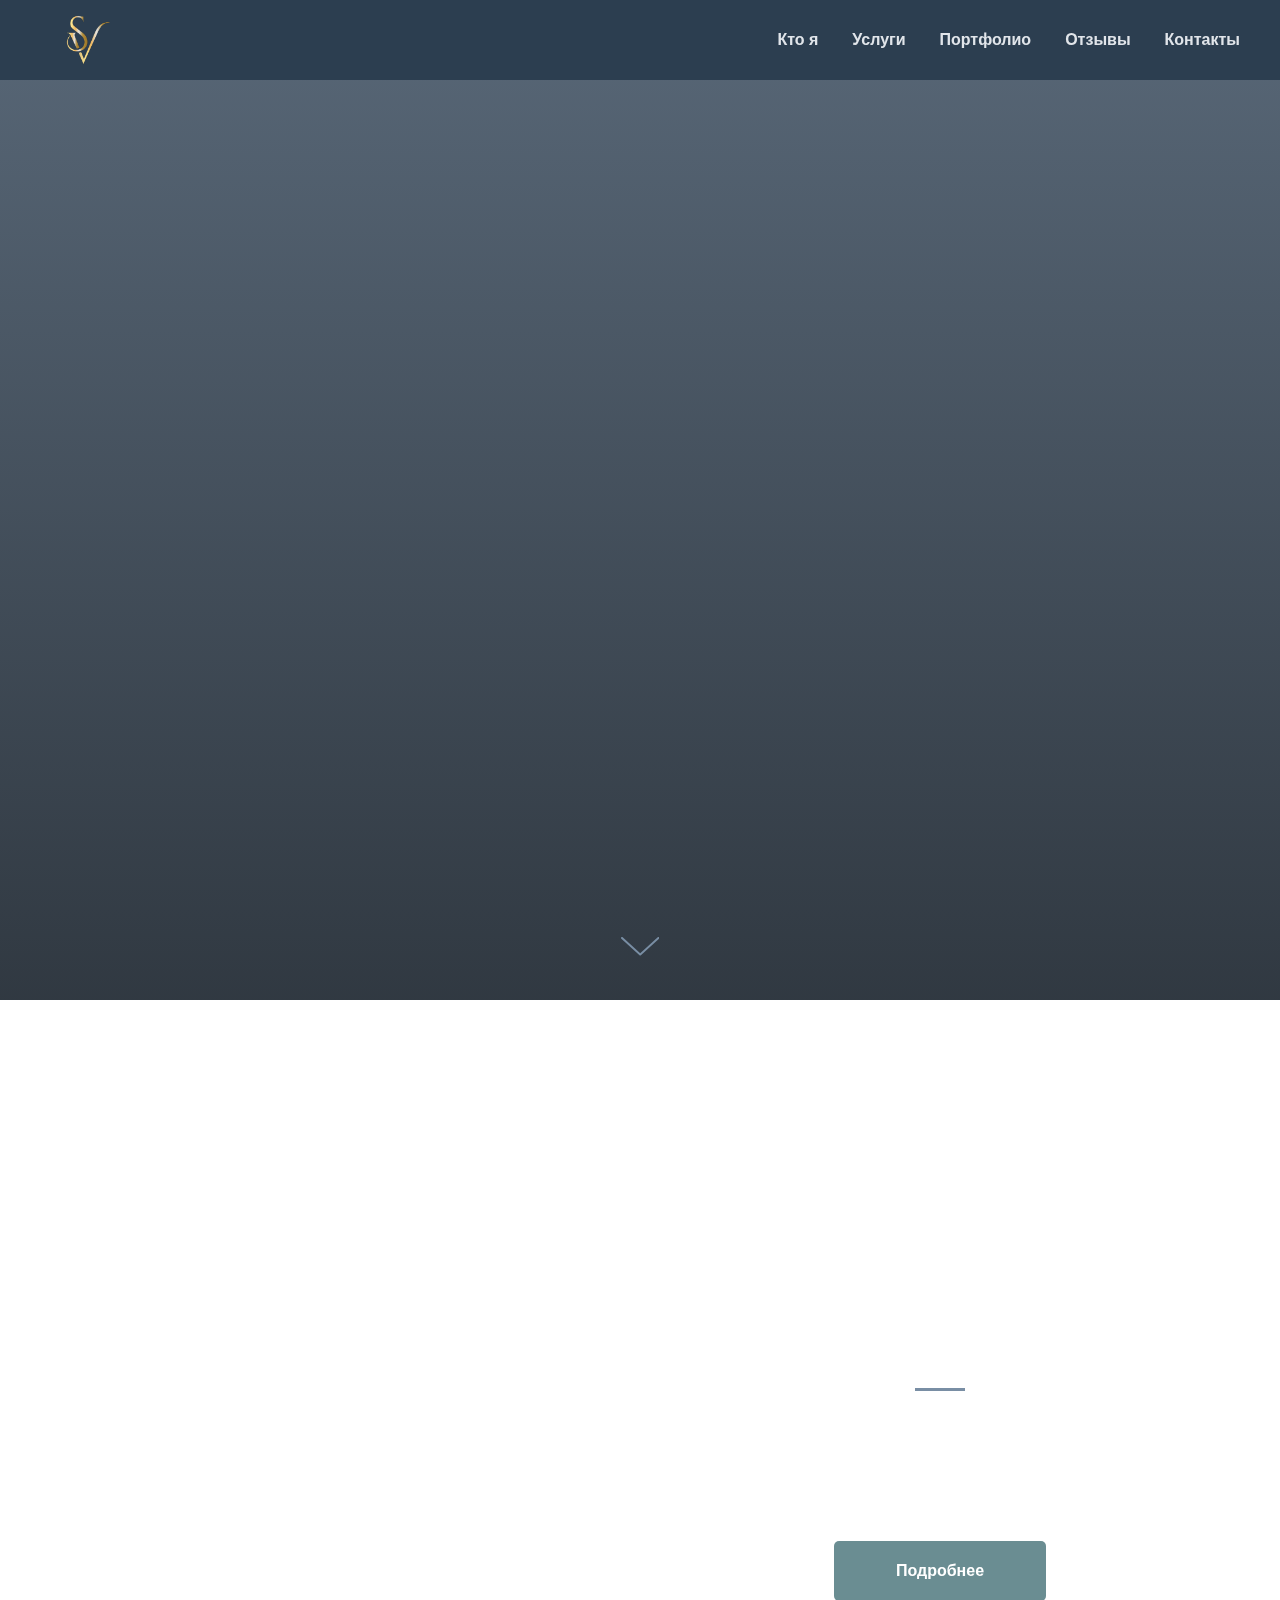
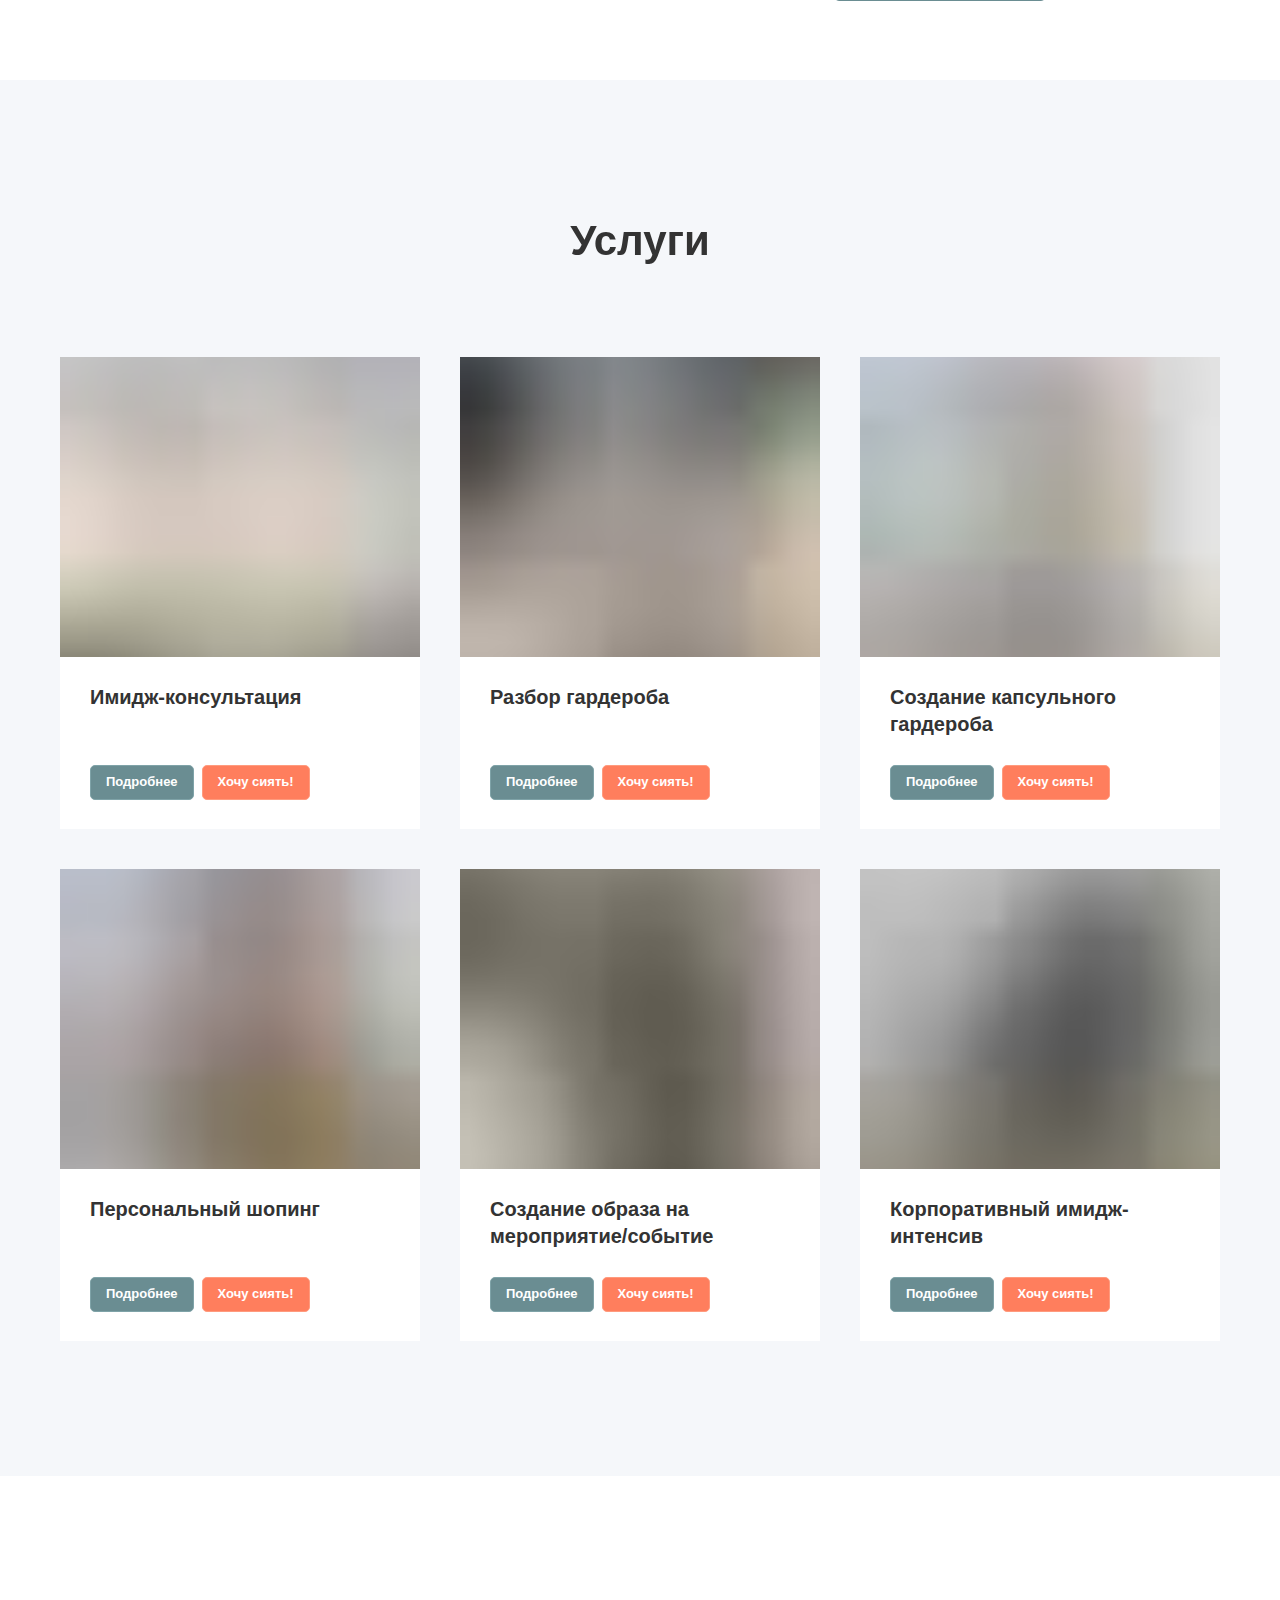
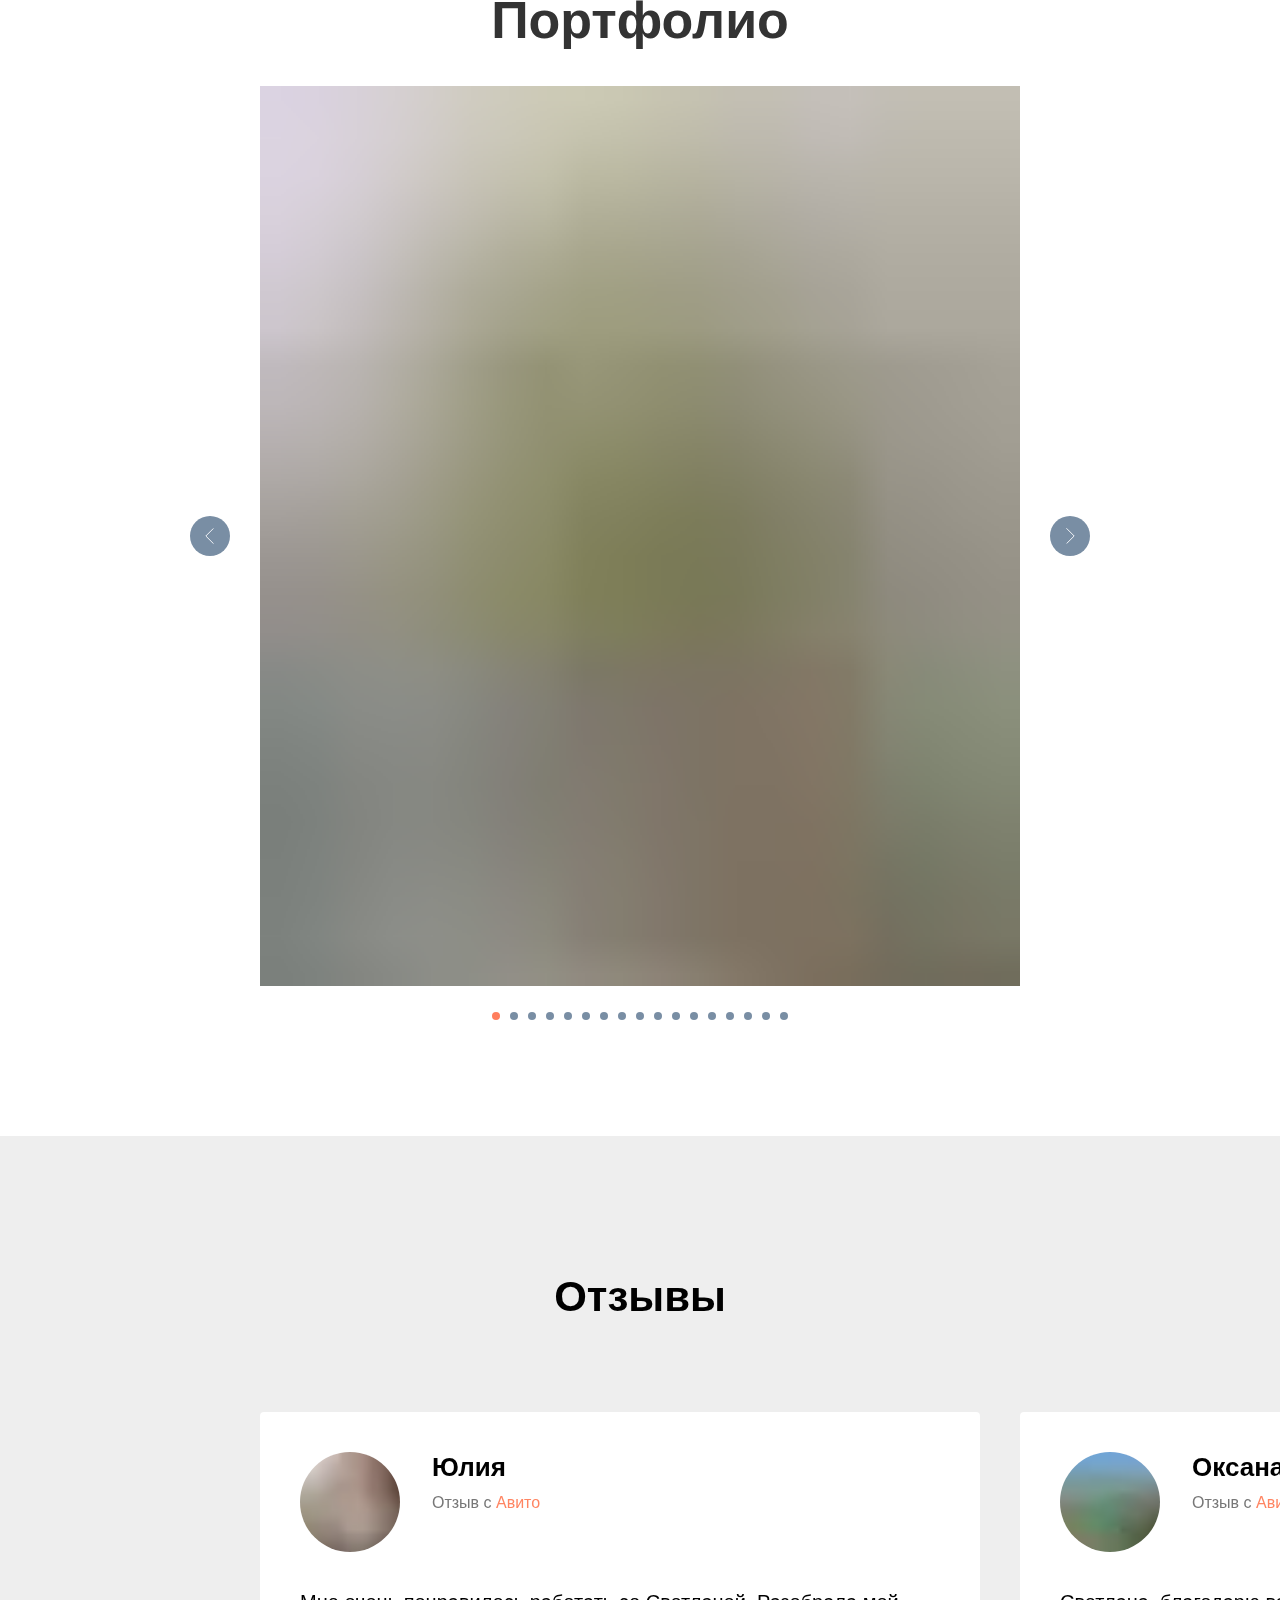
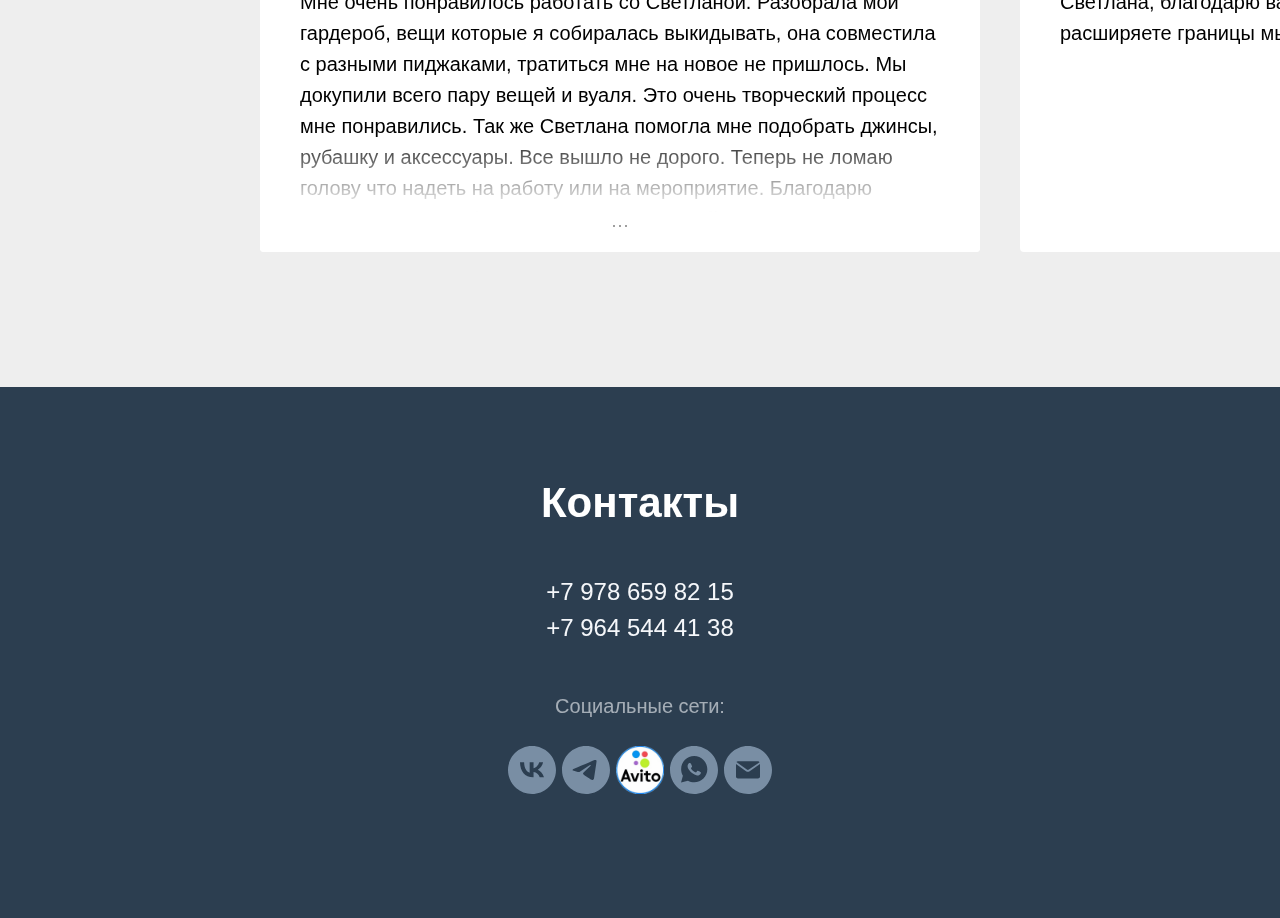
<file: index.html>
<!DOCTYPE html> <html> <head> <meta charset="utf-8" /> <meta http-equiv="Content-Type" content="text/html; charset=utf-8" /> <meta name="viewport" content="width=device-width, initial-scale=1.0" /> <!--metatextblock--> <title>Стилист - Светлана Воскресова</title> <meta name="description" content="Код доступа к Вашему стилю" /> <meta property="og:url" content="http://project13785567.tilda.ws" /> <meta property="og:title" content="Стилист - Светлана Воскресова" /> <meta property="og:description" content="Код доступа к Вашему стилю" /> <meta property="og:type" content="website" /> <meta property="og:image" content="images/tild3966-3533-4364-b866-356161313163__-__resize__504x__logo_wob.png" /> <link rel="canonical" href="http://project13785567.tilda.ws"> <!--/metatextblock--> <meta name="format-detection" content="telephone=no" /> <meta http-equiv="x-dns-prefetch-control" content="on"> <link rel="dns-prefetch" href="https://ws.tildacdn.com">  <link rel="shortcut icon" href="images/tildafavicon.ico" type="image/x-icon" /> <!-- Assets --> <script src="https://neo.tildacdn.com/js/tilda-fallback-1.0.min.js" async charset="utf-8"></script> <link rel="stylesheet" href="css/tilda-grid-3.0.min.css" type="text/css" media="all" onerror="this.loaderr='y';"/> <link rel="stylesheet" href="css/tilda-blocks-page71541027.min.css?t=1751349333" type="text/css" media="all" onerror="this.loaderr='y';" /> <link rel="stylesheet" href="css/tilda-animation-2.0.min.css" type="text/css" media="all" onerror="this.loaderr='y';" /> <link rel="stylesheet" href="css/tilda-cover-1.0.min.css" type="text/css" media="all" onerror="this.loaderr='y';" /> <link rel="stylesheet" href="css/tilda-slds-1.4.min.css" type="text/css" media="print" onload="this.media='all';" onerror="this.loaderr='y';" /> <noscript><link rel="stylesheet" href="css/tilda-slds-1.4.min.css" type="text/css" media="all" /></noscript> <link rel="stylesheet" href="css/tilda-popup-1.1.min.css" type="text/css" media="print" onload="this.media='all';" onerror="this.loaderr='y';" /> <noscript><link rel="stylesheet" href="css/tilda-popup-1.1.min.css" type="text/css" media="all" /></noscript> <link rel="stylesheet" href="css/tilda-catalog-1.1.min.css" type="text/css" media="print" onload="this.media='all';" onerror="this.loaderr='y';" /> <noscript><link rel="stylesheet" href="css/tilda-catalog-1.1.min.css" type="text/css" media="all" /></noscript> <link rel="stylesheet" href="css/tilda-forms-1.0.min.css" type="text/css" media="all" onerror="this.loaderr='y';" /> <link rel="stylesheet" href="css/tilda-cards-1.0.min.css" type="text/css" media="all" onerror="this.loaderr='y';" /> <link rel="stylesheet" href="css/tilda-zoom-2.0.min.css" type="text/css" media="print" onload="this.media='all';" onerror="this.loaderr='y';" /> <noscript><link rel="stylesheet" href="css/tilda-zoom-2.0.min.css" type="text/css" media="all" /></noscript> <link rel="stylesheet" href="css/fonts-tildasans.css" type="text/css" media="all" onerror="this.loaderr='y';" /> <script nomodule src="js/tilda-polyfill-1.0.min.js" charset="utf-8"></script> <script type="text/javascript">function t_onReady(func) {if(document.readyState!='loading') {func();} else {document.addEventListener('DOMContentLoaded',func);}}
function t_onFuncLoad(funcName,okFunc,time) {if(typeof window[funcName]==='function') {okFunc();} else {setTimeout(function() {t_onFuncLoad(funcName,okFunc,time);},(time||100));}}</script> <script src="js/tilda-scripts-3.0.min.js" charset="utf-8" defer onerror="this.loaderr='y';"></script> <script src="js/tilda-blocks-page71541027.min.js?t=1751349333" charset="utf-8" async onerror="this.loaderr='y';"></script> <script src="js/lazyload-1.3.min.export.js" charset="utf-8" async onerror="this.loaderr='y';"></script> <script src="js/tilda-animation-2.0.min.js" charset="utf-8" async onerror="this.loaderr='y';"></script> <script src="js/tilda-menu-1.0.min.js" charset="utf-8" async onerror="this.loaderr='y';"></script> <script src="js/tilda-cover-1.0.min.js" charset="utf-8" async onerror="this.loaderr='y';"></script> <script src="js/tilda-slds-1.4.min.js" charset="utf-8" async onerror="this.loaderr='y';"></script> <script src="js/hammer.min.js" charset="utf-8" async onerror="this.loaderr='y';"></script> <script src="js/tilda-products-1.0.min.js" charset="utf-8" async onerror="this.loaderr='y';"></script> <script src="js/tilda-catalog-1.1.min.js" charset="utf-8" async onerror="this.loaderr='y';"></script> <script src="js/tilda-popup-1.0.min.js" charset="utf-8" async onerror="this.loaderr='y';"></script> <script src="js/tilda-cards-1.0.min.js" charset="utf-8" async onerror="this.loaderr='y';"></script> <script src="js/tilda-video-1.0.min.js" charset="utf-8" async onerror="this.loaderr='y';"></script> <script src="js/tilda-video-processor-1.0.min.js" charset="utf-8" async onerror="this.loaderr='y';"></script> <script src="js/tilda-zoom-2.0.min.js" charset="utf-8" async onerror="this.loaderr='y';"></script> <script src="js/tilda-skiplink-1.0.min.js" charset="utf-8" async onerror="this.loaderr='y';"></script> <script src="js/tilda-events-1.0.min.js" charset="utf-8" async onerror="this.loaderr='y';"></script> <script type="text/javascript">window.dataLayer=window.dataLayer||[];</script> <script type="text/javascript">(function() {if((/bot|google|yandex|baidu|bing|msn|duckduckbot|teoma|slurp|crawler|spider|robot|crawling|facebook/i.test(navigator.userAgent))===false&&typeof(sessionStorage)!='undefined'&&sessionStorage.getItem('visited')!=='y'&&document.visibilityState){var style=document.createElement('style');style.type='text/css';style.innerHTML='@media screen and (min-width: 980px) {.t-records {opacity: 0;}.t-records_animated {-webkit-transition: opacity ease-in-out .2s;-moz-transition: opacity ease-in-out .2s;-o-transition: opacity ease-in-out .2s;transition: opacity ease-in-out .2s;}.t-records.t-records_visible {opacity: 1;}}';document.getElementsByTagName('head')[0].appendChild(style);function t_setvisRecs(){var alr=document.querySelectorAll('.t-records');Array.prototype.forEach.call(alr,function(el) {el.classList.add("t-records_animated");});setTimeout(function() {Array.prototype.forEach.call(alr,function(el) {el.classList.add("t-records_visible");});sessionStorage.setItem("visited","y");},400);}
document.addEventListener('DOMContentLoaded',t_setvisRecs);}})();</script></head> <body class="t-body" style="margin:0;"> <!--allrecords--> <div id="allrecords" data-tilda-export="yes" class="t-records" data-hook="blocks-collection-content-node" data-tilda-project-id="13785567" data-tilda-page-id="71541027" data-tilda-formskey="f4c74319940aa2981cf91c3c13785567" data-tilda-cookie="no" data-tilda-lazy="yes" data-tilda-root-zone="com"> <div id="rec1131577896" class="r t-rec" style="background-color:#2c3e50; " data-animationappear="off" data-record-type="456" data-bg-color="#2c3e50"> <!-- T456 --> <div id="nav1131577896marker"></div> <div class="tmenu-mobile"> <div class="tmenu-mobile__container"> <div class="tmenu-mobile__burgerlogo"> <a href="/"> <img
src="images/tild3966-3533-4364-b866-356161313163__logo_wob.png"
class="tmenu-mobile__imglogo"
imgfield="img"
style="max-width: 90px; width: 90px;"
alt="Светлана Воскресова - стилист"> </a> </div> <button type="button"
class="t-menuburger t-menuburger_first "
aria-label="Навигационное меню"
aria-expanded="false"> <span style="background-color:#fff;"></span> <span style="background-color:#fff;"></span> <span style="background-color:#fff;"></span> <span style="background-color:#fff;"></span> </button> <script>function t_menuburger_init(recid) {var rec=document.querySelector('#rec' + recid);if(!rec) return;var burger=rec.querySelector('.t-menuburger');if(!burger) return;var isSecondStyle=burger.classList.contains('t-menuburger_second');if(isSecondStyle&&!window.isMobile&&!('ontouchend' in document)) {burger.addEventListener('mouseenter',function() {if(burger.classList.contains('t-menuburger-opened')) return;burger.classList.remove('t-menuburger-unhovered');burger.classList.add('t-menuburger-hovered');});burger.addEventListener('mouseleave',function() {if(burger.classList.contains('t-menuburger-opened')) return;burger.classList.remove('t-menuburger-hovered');burger.classList.add('t-menuburger-unhovered');setTimeout(function() {burger.classList.remove('t-menuburger-unhovered');},300);});}
burger.addEventListener('click',function() {if(!burger.closest('.tmenu-mobile')&&!burger.closest('.t450__burger_container')&&!burger.closest('.t466__container')&&!burger.closest('.t204__burger')&&!burger.closest('.t199__js__menu-toggler')) {burger.classList.toggle('t-menuburger-opened');burger.classList.remove('t-menuburger-unhovered');}});var menu=rec.querySelector('[data-menu="yes"]');if(!menu) return;var menuLinks=menu.querySelectorAll('.t-menu__link-item');var submenuClassList=['t978__menu-link_hook','t978__tm-link','t966__tm-link','t794__tm-link','t-menusub__target-link'];Array.prototype.forEach.call(menuLinks,function(link) {link.addEventListener('click',function() {var isSubmenuHook=submenuClassList.some(function(submenuClass) {return link.classList.contains(submenuClass);});if(isSubmenuHook) return;burger.classList.remove('t-menuburger-opened');});});menu.addEventListener('clickedAnchorInTooltipMenu',function() {burger.classList.remove('t-menuburger-opened');});}
t_onReady(function() {t_onFuncLoad('t_menuburger_init',function(){t_menuburger_init('1131577896');});});</script> <style>.t-menuburger{position:relative;flex-shrink:0;width:28px;height:20px;padding:0;border:none;background-color:transparent;outline:none;-webkit-transform:rotate(0deg);transform:rotate(0deg);transition:transform .5s ease-in-out;cursor:pointer;z-index:999;}.t-menuburger span{display:block;position:absolute;width:100%;opacity:1;left:0;-webkit-transform:rotate(0deg);transform:rotate(0deg);transition:.25s ease-in-out;height:3px;background-color:#000;}.t-menuburger span:nth-child(1){top:0px;}.t-menuburger span:nth-child(2),.t-menuburger span:nth-child(3){top:8px;}.t-menuburger span:nth-child(4){top:16px;}.t-menuburger__big{width:42px;height:32px;}.t-menuburger__big span{height:5px;}.t-menuburger__big span:nth-child(2),.t-menuburger__big span:nth-child(3){top:13px;}.t-menuburger__big span:nth-child(4){top:26px;}.t-menuburger__small{width:22px;height:14px;}.t-menuburger__small span{height:2px;}.t-menuburger__small span:nth-child(2),.t-menuburger__small span:nth-child(3){top:6px;}.t-menuburger__small span:nth-child(4){top:12px;}.t-menuburger-opened span:nth-child(1){top:8px;width:0%;left:50%;}.t-menuburger-opened span:nth-child(2){-webkit-transform:rotate(45deg);transform:rotate(45deg);}.t-menuburger-opened span:nth-child(3){-webkit-transform:rotate(-45deg);transform:rotate(-45deg);}.t-menuburger-opened span:nth-child(4){top:8px;width:0%;left:50%;}.t-menuburger-opened.t-menuburger__big span:nth-child(1){top:6px;}.t-menuburger-opened.t-menuburger__big span:nth-child(4){top:18px;}.t-menuburger-opened.t-menuburger__small span:nth-child(1),.t-menuburger-opened.t-menuburger__small span:nth-child(4){top:6px;}@media (hover),(min-width:0\0){.t-menuburger_first:hover span:nth-child(1){transform:translateY(1px);}.t-menuburger_first:hover span:nth-child(4){transform:translateY(-1px);}.t-menuburger_first.t-menuburger__big:hover span:nth-child(1){transform:translateY(3px);}.t-menuburger_first.t-menuburger__big:hover span:nth-child(4){transform:translateY(-3px);}}.t-menuburger_second span:nth-child(2),.t-menuburger_second span:nth-child(3){width:80%;left:20%;right:0;}@media (hover),(min-width:0\0){.t-menuburger_second.t-menuburger-hovered span:nth-child(2),.t-menuburger_second.t-menuburger-hovered span:nth-child(3){animation:t-menuburger-anim 0.3s ease-out normal forwards;}.t-menuburger_second.t-menuburger-unhovered span:nth-child(2),.t-menuburger_second.t-menuburger-unhovered span:nth-child(3){animation:t-menuburger-anim2 0.3s ease-out normal forwards;}}.t-menuburger_second.t-menuburger-opened span:nth-child(2),.t-menuburger_second.t-menuburger-opened span:nth-child(3){left:0;right:0;width:100%!important;}.t-menuburger_third span:nth-child(4){width:70%;left:unset;right:0;}@media (hover),(min-width:0\0){.t-menuburger_third:not(.t-menuburger-opened):hover span:nth-child(4){width:100%;}}.t-menuburger_third.t-menuburger-opened span:nth-child(4){width:0!important;right:50%;}.t-menuburger_fourth{height:12px;}.t-menuburger_fourth.t-menuburger__small{height:8px;}.t-menuburger_fourth.t-menuburger__big{height:18px;}.t-menuburger_fourth span:nth-child(2),.t-menuburger_fourth span:nth-child(3){top:4px;opacity:0;}.t-menuburger_fourth span:nth-child(4){top:8px;}.t-menuburger_fourth.t-menuburger__small span:nth-child(2),.t-menuburger_fourth.t-menuburger__small span:nth-child(3){top:3px;}.t-menuburger_fourth.t-menuburger__small span:nth-child(4){top:6px;}.t-menuburger_fourth.t-menuburger__small span:nth-child(2),.t-menuburger_fourth.t-menuburger__small span:nth-child(3){top:3px;}.t-menuburger_fourth.t-menuburger__small span:nth-child(4){top:6px;}.t-menuburger_fourth.t-menuburger__big span:nth-child(2),.t-menuburger_fourth.t-menuburger__big span:nth-child(3){top:6px;}.t-menuburger_fourth.t-menuburger__big span:nth-child(4){top:12px;}@media (hover),(min-width:0\0){.t-menuburger_fourth:not(.t-menuburger-opened):hover span:nth-child(1){transform:translateY(1px);}.t-menuburger_fourth:not(.t-menuburger-opened):hover span:nth-child(4){transform:translateY(-1px);}.t-menuburger_fourth.t-menuburger__big:not(.t-menuburger-opened):hover span:nth-child(1){transform:translateY(3px);}.t-menuburger_fourth.t-menuburger__big:not(.t-menuburger-opened):hover span:nth-child(4){transform:translateY(-3px);}}.t-menuburger_fourth.t-menuburger-opened span:nth-child(1),.t-menuburger_fourth.t-menuburger-opened span:nth-child(4){top:4px;}.t-menuburger_fourth.t-menuburger-opened span:nth-child(2),.t-menuburger_fourth.t-menuburger-opened span:nth-child(3){opacity:1;}@keyframes t-menuburger-anim{0%{width:80%;left:20%;right:0;}50%{width:100%;left:0;right:0;}100%{width:80%;left:0;right:20%;}}@keyframes t-menuburger-anim2{0%{width:80%;left:0;}50%{width:100%;right:0;left:0;}100%{width:80%;left:20%;right:0;}}</style> </div> </div> <style>.tmenu-mobile{background-color:#111;display:none;width:100%;top:0;z-index:990;}.tmenu-mobile_positionfixed{position:fixed;}.tmenu-mobile__text{color:#fff;}.tmenu-mobile__container{min-height:64px;padding:20px;position:relative;box-sizing:border-box;display:-webkit-flex;display:-ms-flexbox;display:flex;-webkit-align-items:center;-ms-flex-align:center;align-items:center;-webkit-justify-content:space-between;-ms-flex-pack:justify;justify-content:space-between;}.tmenu-mobile__list{display:block;}.tmenu-mobile__burgerlogo{display:inline-block;font-size:24px;font-weight:400;white-space:nowrap;vertical-align:middle;}.tmenu-mobile__imglogo{height:auto;display:block;max-width:300px!important;box-sizing:border-box;padding:0;margin:0 auto;}@media screen and (max-width:980px){.tmenu-mobile__menucontent_hidden{display:none;height:100%;}.tmenu-mobile{display:block;}}@media screen and (max-width:980px){#rec1131577896 .tmenu-mobile{background-color:#2c3e50;}#rec1131577896 .t-menuburger{-webkit-order:1;-ms-flex-order:1;order:1;}}</style> <style> #rec1131577896 .tmenu-mobile__burgerlogo a{color:#ffffff;}</style> <style> #rec1131577896 .tmenu-mobile__burgerlogo__title{color:#ffffff;}</style> <div id="nav1131577896" class="t456 t456__positionstatic tmenu-mobile__menucontent_hidden" style="background-color: rgba(44,62,80,1); " data-bgcolor-hex="#2c3e50" data-bgcolor-rgba="rgba(44,62,80,1)" data-navmarker="nav1131577896marker" data-appearoffset="" data-bgopacity-two="" data-menushadow="" data-menushadow-css="0px 0px rgba(225,229,234,1)" data-bgopacity="1" data-menu-items-align="right" data-menu="yes"> <div class="t456__maincontainer " style=""> <div class="t456__leftwrapper" style="min-width:90px;width:90px;"> <div class="t456__logowrapper" style="display: block;"> <a href="/"> <img class="t456__imglogo t456__imglogomobile"
src="images/tild3966-3533-4364-b866-356161313163__logo_wob.png"
imgfield="img"
style="max-width: 90px; width: 90px;"
alt="Светлана Воскресова - стилист"> </a> </div> </div> <nav
class="t456__rightwrapper t456__menualign_right"
style=""> <ul role="list" class="t456__list t-menu__list"> <li class="t456__list_item"
style="padding:0 15px 0 0;"> <a class="t-menu__link-item"
href="#about" data-menu-submenu-hook="" data-menu-item-number="1">Кто я</a> </li> <li class="t456__list_item"
style="padding:0 15px;"> <a class="t-menu__link-item"
href="#service" data-menu-submenu-hook="" data-menu-item-number="2">Услуги</a> </li> <li class="t456__list_item"
style="padding:0 15px;"> <a class="t-menu__link-item"
href="#port" data-menu-submenu-hook="" data-menu-item-number="3">Портфолио</a> </li> <li class="t456__list_item"
style="padding:0 15px;"> <a class="t-menu__link-item"
href="#feedback" data-menu-submenu-hook="" data-menu-item-number="4">Отзывы</a> </li> <li class="t456__list_item"
style="padding:0 0 0 15px;"> <a class="t-menu__link-item"
href="#contact" data-menu-submenu-hook="" data-menu-item-number="5">Контакты</a> </li> </ul> </nav> </div> </div> <style>@media screen and (max-width:980px){#rec1131577896 .t456__logowrapper{display:none!important;}#rec1131577896 .t456__mobile-text{display:none;}#rec1131577896 .t456__imglogo{padding:0;}}</style> <style>@media screen and (max-width:980px){#rec1131577896 .t456__leftcontainer{padding:20px;}}@media screen and (max-width:980px){#rec1131577896 .t456__imglogo{padding:20px 0;}}</style> <script type="text/javascript">t_onReady(function() {t_onFuncLoad('t_menu__highlightActiveLinks',function() {t_menu__highlightActiveLinks('.t456__list_item a');});});t_onReady(function() {t_onFuncLoad('t_menu__setBGcolor',function() {t_menu__setBGcolor('1131577896','.t456');window.addEventListener('resize',function() {t_menu__setBGcolor('1131577896','.t456');});});t_onFuncLoad('t_menu__interactFromKeyboard',function() {t_menu__interactFromKeyboard('1131577896');});});</script> <script type="text/javascript">t_onReady(function() {t_onFuncLoad('t_menu__createMobileMenu',function() {t_menu__createMobileMenu('1131577896','.t456');});});</script> <style>#rec1131577896 .t-menu__link-item{-webkit-transition:color 0.3s ease-in-out,opacity 0.3s ease-in-out;transition:color 0.3s ease-in-out,opacity 0.3s ease-in-out;}#rec1131577896 .t-menu__link-item.t-active:not(.t978__menu-link){color:#ff7e5d !important;}#rec1131577896 .t-menu__link-item:not(.t-active):not(.tooltipstered):hover{color:#ff7e5d !important;}#rec1131577896 .t-menu__link-item:not(.t-active):not(.tooltipstered):focus-visible{color:#ff7e5d !important;}@supports (overflow:-webkit-marquee) and (justify-content:inherit){#rec1131577896 .t-menu__link-item,#rec1131577896 .t-menu__link-item.t-active{opacity:1 !important;}}</style> <style> #rec1131577896 .t456__logowrapper a{color:#ffffff;}#rec1131577896 a.t-menu__link-item{color:#e1e5ea;font-weight:600;}</style> <style> #rec1131577896 .t456__logo{color:#ffffff;}</style> <!--[if IE 8]> <style>#rec1131577896 .t456{filter:progid:DXImageTransform.Microsoft.gradient(startColorStr='#D92c3e50',endColorstr='#D92c3e50');}</style> <![endif]--> <style>#rec1131577896 .t456 {box-shadow:0px 0px rgba(225,229,234,1);}</style> </div> <div id="rec1131523896" class="r t-rec" style=" " data-animationappear="off" data-record-type="18"> <!-- cover --> <div class="t-cover" id="recorddiv1131523896"bgimgfield="img"style="height:920px;background-image:url('images/tild3265-3932-4562-b764-616539626134__-__resize__20x__ii.jpg');"> <div class="t-cover__carrier" id="coverCarry1131523896"data-content-cover-id="1131523896"data-content-cover-bg="images/tild3265-3932-4562-b764-616539626134__ii.jpg"data-display-changed="true"data-content-cover-height="920px"data-content-cover-parallax="fixed"data-content-use-image-for-mobile-cover="" data-content-video-url-vkvideo="https://vk.com/video718963367_456240471"style="height:920px; background-position:center top;"itemscope itemtype="http://schema.org/ImageObject"><meta itemprop="image" content="images/tild3265-3932-4562-b764-616539626134__ii.jpg"></div> <div class="t-cover__filter" style="height:920px;background-image: -moz-linear-gradient(top, rgba(121,142,164,0.70), rgba(121,142,164,0.40));background-image: -webkit-linear-gradient(top, rgba(121,142,164,0.70), rgba(121,142,164,0.40));background-image: -o-linear-gradient(top, rgba(121,142,164,0.70), rgba(121,142,164,0.40));background-image: -ms-linear-gradient(top, rgba(121,142,164,0.70), rgba(121,142,164,0.40));background-image: linear-gradient(top, rgba(121,142,164,0.70), rgba(121,142,164,0.40));filter: progid:DXImageTransform.Microsoft.gradient(startColorStr='#4c798ea4', endColorstr='#99798ea4');"></div> <div class="t-container"> <div class="t-col t-col_12 "> <div class="t-cover__wrapper t-valign_middle" style="height:920px;"> <div class="t001 t-align_center"> <div class="t001__wrapper" data-hook-content="covercontent"> <div class="t001__title t-title t-title_xl t-animate" data-animate-style="fadeindown" data-animate-group="yes" field="title"><span style="color: rgb(255, 255, 255);">Светлана Воскресова</span></div> <div class="t001__descr t-descr t-descr_xl t001__descr_center t-animate" data-animate-style="fadeindown" data-animate-group="yes" field="descr"><span style="color: rgb(255, 255, 255);">Код доступа к Вашему стилю</span></div> <span class="space"></span> </div> </div> </div> </div> </div> <!-- arrow --> <div class="t-cover__arrow"><div class="t-cover__arrow-wrapper t-cover__arrow-wrapper_animated"><div class="t-cover__arrow_mobile"><svg role="presentation" class="t-cover__arrow-svg" style="fill:#798ea4;" x="0px" y="0px" width="38.417px" height="18.592px" viewBox="0 0 38.417 18.592" style="enable-background:new 0 0 38.417 18.592;"><g><path d="M19.208,18.592c-0.241,0-0.483-0.087-0.673-0.261L0.327,1.74c-0.408-0.372-0.438-1.004-0.066-1.413c0.372-0.409,1.004-0.439,1.413-0.066L19.208,16.24L36.743,0.261c0.411-0.372,1.042-0.342,1.413,0.066c0.372,0.408,0.343,1.041-0.065,1.413L19.881,18.332C19.691,18.505,19.449,18.592,19.208,18.592z"/></g></svg></div></div></div> <!-- arrow --> </div> <style>@media (hover:hover),(min-width:0\0) {#rec1131523896 .t-btn:not(.t-animate_no-hover):hover {color:#ffffff !important;background-color:#9c0528 !important;}#rec1131523896 .t-btn:not(.t-animate_no-hover):focus-visible {color:#ffffff !important;background-color:#9c0528 !important;}#rec1131523896 .t-btn:not(.t-animate_no-hover) {transition-property:background-color,color,border-color,box-shadow;transition-duration:0.2s;transition-timing-function:ease-in-out;}#rec1131523896 .t-btntext:not(.t-animate_no-hover):hover {color:#ffffff !important;}#rec1131523896 .t-btntext:not(.t-animate_no-hover):focus-visible {color:#ffffff !important;}}</style> <style> #rec1131523896 .t001__title{color:#ffffff;}#rec1131523896 .t001__descr{color:#ffffff;}</style> </div> <a name="about" style="font-size:0;"></a> <div id="rec1131806201" class="r t-rec t-rec_pt_90 t-rec_pb_30" style="padding-top:90px;padding-bottom:30px;background-color:#ffffff; " data-record-type="480" data-bg-color="#ffffff"> <!-- T480 --> <div style="width: 0; height: 0; overflow: hidden;"> <div class="t480__sizer t-col t-col_6" data-auto-correct-mobile-width="false" style="height:560px;"></div> </div> <div class="t480"> <div class="t-container"> <div class="t480__top t480__col t-col t-col_6 " itemscope itemtype="http://schema.org/ImageObject"> <meta itemprop="image" content="images/tild3663-3438-4738-b366-353338316235__noroot.png"> <div class="t480__blockimg t-bgimg t-animate" data-original="images/tild3663-3438-4738-b366-353338316235__noroot.png"
bgimgfield="img" data-animate-style="zoomin" data-animate-group="yes" data-animate-order="1"
style="background-image:url('images/tild3663-3438-4738-b366-353338316235__-__resizeb__20x__noroot.png'); height:560px;"> </div> </div> <div class="t480__col t-col t-col_6 "> <div class="t480__textwrapper t-align_center" style="height:560px;"> <div class="t480__content t-valign_middle"> <div class="t480__title t-title t-title_xs t-margin_auto t-animate" data-animate-style="fadeindown" data-animate-group="yes" data-animate-order="2" data-animate-delay="0.3" field="title">Твой проводник в мире стиля</div> <div class="t480__uptitle t-descr t-descr_xs t-margin_auto t-animate" data-animate-style="fadeinup" data-animate-group="yes" data-animate-order="3" data-animate-delay="0.3" field="subtitle"><div style="font-size: 22px;" data-customstyle="yes"><span style="color: rgb(51, 51, 51);">Привет! Я — Светлана, имидж-дизайнер с образованием, а главное, 10-летним опытом.</span></div></div> <div class="t-divider t480__line t-margin_auto" style="background-color: #798ea4;"></div> <div class="t480__descr t-descr t-descr_md t-margin_auto t-animate" data-animate-style="fadein" data-animate-group="yes" data-animate-order="4" data-animate-delay="0.3" field="descr"><div style="font-size: 20px;" data-customstyle="yes"><strong style="color: rgb(51, 51, 51);">Моя миссия: </strong><span style="color: rgb(51, 51, 51);">превратить твой гардероб в оружие уверенности, а не источник стресса.</span></div></div> <div class="t480__btn-container"> <div class="t480__btn-wrapper"> <a href="#popup:about" target="" class="t-btn t-btn_md " style="color:#ffffff;background-color:#6a8d92;border-radius:5px; -moz-border-radius:5px; -webkit-border-radius:5px;" data-buttonfieldset="button"> <table role="presentation" style="width:100%; height:100%;"> <tr> <td data-field="buttontitle">Подробнее</td> </tr> </table> </a> </div> </div> </div> </div> </div> </div> </div> <script>t_onReady(function() {t_onFuncLoad('t480_init',function() {t480_init('1131806201');});});</script> <style> #rec1131806201 .t480__title{color:#333333;}#rec1131806201 .t480__uptitle{color:#798ea4;max-width:400px;}#rec1131806201 .t480__descr{color:#6e7a8a;}</style> <style> #rec1131806201 .t480__blockimg{border-radius:30px;}</style> </div> <div id="rec1136863366" class="r t-rec" style=" " data-animationappear="off" data-record-type="766"> <!-- t766 --> <div class="t766"> <div
class="t-popup" data-tooltip-hook="#popup:about"
role="dialog"
aria-modal="true"
tabindex="-1"
aria-label="Твой проводник в мире стиля."> <div class="t-popup__close t-popup__block-close"> <button
type="button"
class="t-popup__close-wrapper t-popup__block-close-button"
aria-label="Закрыть диалоговое окно"> <svg role="presentation" class="t-popup__close-icon" width="23px" height="23px" viewBox="0 0 23 23" version="1.1" xmlns="http://www.w3.org/2000/svg" xmlns:xlink="http://www.w3.org/1999/xlink"> <g stroke="none" stroke-width="1" fill="#fff" fill-rule="evenodd"> <rect transform="translate(11.313708, 11.313708) rotate(-45.000000) translate(-11.313708, -11.313708) " x="10.3137085" y="-3.6862915" width="2" height="30"></rect> <rect transform="translate(11.313708, 11.313708) rotate(-315.000000) translate(-11.313708, -11.313708) " x="10.3137085" y="-3.6862915" width="2" height="30"></rect> </g> </svg> </button> </div> <style>@media screen and (max-width:560px){#rec1136863366 .t-popup__close-icon g{fill:#ffffff !important;}}</style> <div class="t-popup__container t-popup__container-static t-width t-width_8 js-product "> <div class="t766__container"> <!-- gallery --> <div class="t766__gallery "> <div class="t-slds" style="visibility: hidden;"> <div class="t-slds__main"> <div class="t-slds__container" style="background-color:#f5f5f5;"> <div class="t-slds__items-wrapper t-slds_animated-fast " data-slider-transition="300" data-slider-with-cycle="true" data-slider-correct-height="true" data-auto-correct-mobile-width="false"> </div> </div> </div> </div> </div> <!--/gallery --> <div class="t766__wrapper t-align_left "> <div class="t766__title-wrapper"> <div class="t766__title t-heading t-heading_lg js-product-name" id="popuptitle_1136863366">Твой проводник в мире стиля.</div> </div> <div class="t766__descr t-descr t-descr_xs">Привет!<br />Я — Светлана, имидж-дизайнер с образованием, а главное, 10-летним опытом.<br /><br /><strong>Моя миссия:</strong> превратить твой гардероб в оружие уверенности, а не источник стресса.<br /><br /><strong>Что я сделаю? </strong><br />Твоя уникальная палитра Подберу цвета, которые сделают кожу сияющей, а глаза — ярче. Никаких «не твоих» оттенков — только то, что подчеркнет красоту.<br />Капсула вместо хаоса Из 10 вещей — 30 образов. Офис, свидания, прогулки — всё готово за минуту.<br />Силуэты, которые работают на тебя Больше никаких «недостатков». Подчеркну талию, удлиню ноги, создам идеальные пропорции.<br />Стильно ≠ дорого Научу сочетать масс-маркет с винтажем, инвестировать в базовые вещи и избегать модного «мусора».<br /><br /><strong>Почему я?</strong><br />- 10 лет практики — вижу человека, а не манекен.<br />- Призёр fashion-конкурсов — мои решения побеждают. <br />- Никаких шаблонов — только твоя индивидуальность.<br /><br /><strong>Как это будет?</strong><br />1. Цветотип + анализ гардероба — убираем лишнее, находим идеальное.<br />2.Шопинг-сопровождение — покупаем только то, что подходит именно тебе.<br />Готовая инструкция — образы на каждый день без стресса.<br /><br /><strong>Ты начнешь сиять, когда:</strong><br />Коллеги спросят: «Где ты это взяла?»<br />В зеркале увидишь уверенную женщину, а не «что надеть?».<br /><br />Просто жми «Хочу сиять»— первая консультация станет началом твоей трансформации.</div> <div class="t766__options-wrapper js-product-controls-wrapper"> </div> <div class="t766__bottom-wrapper"> <div class="t766__btn-wrapper t1002__btns-wrapper t766__btn-bottom"> <a href="#contact" target="" class="t766__btn t-btn t-btn_sm " style="color:#ffffff;border:0px solid #ff9b7e;background-color:#ff7e5d;border-radius:5px; -moz-border-radius:5px; -webkit-border-radius:5px;"> <table role="presentation" style="width:100%; height:100%;"> <tr> <td >Хочу сиять!</td> </tr> </table> </a> </div> </div> </div> </div> </div> </div> </div> <script type="text/javascript">t_onReady(function() {t_onFuncLoad('t766_init',function() {t766_init('1136863366');});});</script> <style type="text/css">#rec1136863366 .t-slds__bullet_active .t-slds__bullet_body{background-color:#222 !important;}#rec1136863366 .t-slds__bullet:hover .t-slds__bullet_body{background-color:#222 !important;}</style> </div> <a name="service" style="font-size:0;"></a> <div id="rec1135537071" class="r t-rec t-rec_pt_135 t-rec_pb_135" style="padding-top:135px;padding-bottom:135px;background-color:#f5f7fa; " data-animationappear="off" data-record-type="774" data-bg-color="#f5f7fa"> <!-- T774 --> <div class="t774 "> <div class="t-section__container t-container t-container_flex"> <div class="t-col t-col_12 "> <div
class="t-section__title t-title t-title_xs t-align_center t-margin_auto"
field="btitle">
Услуги
</div> </div> </div> <style>.t-section__descr {max-width:560px;}#rec1135537071 .t-section__title {margin-bottom:90px;}#rec1135537071 .t-section__descr {}@media screen and (max-width:960px) {#rec1135537071 .t-section__title {margin-bottom:60px;}}</style> <style> #rec1135537071 .t-section__title{color:#333333;}</style> <div class="t-card__container t774__container t774__container_mobile-grid" data-blocks-per-row="3"> <div class="t-card__col t774__col t-col t-col_4 t-align_left t-item t774__col_mobile-grid"> <div class="t774__wrapper" style=""> <div
class="t774__imgwrapper"
style="padding-bottom:83.333333333333%;" itemscope itemtype="http://schema.org/ImageObject"> <meta itemprop="image" content="images/tild6632-6539-4436-b939-643765393164___.jpg"> <div
class="t774__bgimg t-bgimg" data-original="images/tild6632-6539-4436-b939-643765393164___.jpg"
style="background-image:url('images/tild6632-6539-4436-b939-643765393164__-__resizeb__20x___.jpg');"
bgimgfield="li_img__3977262249420"> </div> </div> <div class="t774__content"> <div class="t774__textwrapper "> <style> #rec1135537071 .t-card__title{color:#333333;}</style> <div class="t-card__title t-name t-name_md" field="li_title__3977262249420"> <a
href="#popup:imidz"
class="t-card__link"
id="cardtitle1_1135537071"
aria-labelledby="cardtitle1_1135537071 cardbtn1_1135537071">
Имидж-консультация
</a> </div> </div> <div class="t-card__btn-wrapper"> <div
class="t-card__btn t-card__btn_first t-btn t-btn_xs"
id="cardbtn1_1135537071"
style="color:#ffffff;border:1px solid #7fa3a8;background-color:#6a8d92;border-radius:5px; -moz-border-radius:5px; -webkit-border-radius:5px;" data-field="li_buttontitle__3977262249420"
aria-hidden="true" data-buttonfieldset="li_button" data-lid="3977262249420">
Подробнее
</div> <a href="#contact"class="t-card__link_second"> <div
class="t-card__btn t-card__btn_second t-btn t-btn_xs"
style="color:#ffffff;border:1px solid #ff9b7e;background-color:#ff7e5d;border-radius:5px; -moz-border-radius:5px; -webkit-border-radius:5px;" data-field="li_buttontitle2__3977262249420" data-buttonfieldset="li_button2" data-lid="3977262249420">
Хочу сиять!
</div> </a> </div> </div> </div> </div> <div class="t-card__col t774__col t-col t-col_4 t-align_left t-item t774__col_mobile-grid"> <div class="t774__wrapper" style=""> <div
class="t774__imgwrapper"
style="padding-bottom:83.333333333333%;" itemscope itemtype="http://schema.org/ImageObject"> <meta itemprop="image" content="images/tild6332-3936-4161-b833-316539633837___.jpg"> <div
class="t774__bgimg t-bgimg" data-original="images/tild6332-3936-4161-b833-316539633837___.jpg"
style="background-image:url('images/tild6332-3936-4161-b833-316539633837__-__resizeb__20x___.jpg');"
bgimgfield="li_img__3977262249421"> </div> </div> <div class="t774__content"> <div class="t774__textwrapper "> <style> #rec1135537071 .t-card__title{color:#333333;}</style> <div class="t-card__title t-name t-name_md" field="li_title__3977262249421"> <a
href="#popup:gard"
class="t-card__link"
id="cardtitle2_1135537071"
aria-labelledby="cardtitle2_1135537071 cardbtn2_1135537071">
Разбор гардероба
</a> </div> </div> <div class="t-card__btn-wrapper"> <div
class="t-card__btn t-card__btn_first t-btn t-btn_xs"
id="cardbtn2_1135537071"
style="color:#ffffff;border:1px solid #7fa3a8;background-color:#6a8d92;border-radius:5px; -moz-border-radius:5px; -webkit-border-radius:5px;" data-field="li_buttontitle__3977262249421"
aria-hidden="true" data-buttonfieldset="li_button" data-lid="3977262249421">
Подробнее
</div> <a href="#contact"class="t-card__link_second"> <div
class="t-card__btn t-card__btn_second t-btn t-btn_xs"
style="color:#ffffff;border:1px solid #ff9b7e;background-color:#ff7e5d;border-radius:5px; -moz-border-radius:5px; -webkit-border-radius:5px;" data-field="li_buttontitle2__3977262249421" data-buttonfieldset="li_button2" data-lid="3977262249421">
Хочу сиять!
</div> </a> </div> </div> </div> </div> <div class="t-card__col t774__col t-col t-col_4 t-align_left t-item t774__col_mobile-grid"> <div class="t774__wrapper" style=""> <div
class="t774__imgwrapper"
style="padding-bottom:83.333333333333%;" itemscope itemtype="http://schema.org/ImageObject"> <meta itemprop="image" content="images/tild6662-3465-4537-b434-393234343837___.jpg"> <div
class="t774__bgimg t-bgimg" data-original="images/tild6662-3465-4537-b434-393234343837___.jpg"
style="background-image:url('images/tild6662-3465-4537-b434-393234343837__-__resizeb__20x___.jpg');"
bgimgfield="li_img__3977262249422"> </div> </div> <div class="t774__content"> <div class="t774__textwrapper "> <style> #rec1135537071 .t-card__title{color:#333333;}</style> <div class="t-card__title t-name t-name_md" field="li_title__3977262249422"> <a
href="#popup:capsul"
class="t-card__link"
id="cardtitle3_1135537071"
aria-labelledby="cardtitle3_1135537071 cardbtn3_1135537071">
Создание капсульного гардероба
</a> </div> </div> <div class="t-card__btn-wrapper"> <div
class="t-card__btn t-card__btn_first t-btn t-btn_xs"
id="cardbtn3_1135537071"
style="color:#ffffff;border:1px solid #7fa3a8;background-color:#6a8d92;border-radius:5px; -moz-border-radius:5px; -webkit-border-radius:5px;" data-field="li_buttontitle__3977262249422"
aria-hidden="true" data-buttonfieldset="li_button" data-lid="3977262249422">
Подробнее
</div> <a href="#contact"class="t-card__link_second"> <div
class="t-card__btn t-card__btn_second t-btn t-btn_xs"
style="color:#ffffff;border:1px solid #ff9b7e;background-color:#ff7e5d;border-radius:5px; -moz-border-radius:5px; -webkit-border-radius:5px;" data-field="li_buttontitle2__3977262249422" data-buttonfieldset="li_button2" data-lid="3977262249422">
Хочу сиять!
</div> </a> </div> </div> </div> </div> <div class="t-clear t774__separator"></div> <div class="t-card__col t774__col t-col t-col_4 t-align_left t-item t774__col_mobile-grid"> <div class="t774__wrapper" style=""> <div
class="t774__imgwrapper"
style="padding-bottom:83.333333333333%;" itemscope itemtype="http://schema.org/ImageObject"> <meta itemprop="image" content="images/tild3036-6664-4238-b336-393633643432__photo.jpg"> <div
class="t774__bgimg t-bgimg" data-original="images/tild3036-6664-4238-b336-393633643432__photo.jpg"
style="background-image:url('images/tild3036-6664-4238-b336-393633643432__-__resizeb__20x__photo.jpg');"
bgimgfield="li_img__1751279752805"> </div> </div> <div class="t774__content"> <div class="t774__textwrapper "> <style> #rec1135537071 .t-card__title{color:#333333;}</style> <div class="t-card__title t-name t-name_md" field="li_title__1751279752805"> <a
href="#popup:shop"
class="t-card__link"
id="cardtitle4_1135537071"
aria-labelledby="cardtitle4_1135537071 cardbtn4_1135537071">
Персональный шопинг
</a> </div> </div> <div class="t-card__btn-wrapper"> <div
class="t-card__btn t-card__btn_first t-btn t-btn_xs"
id="cardbtn4_1135537071"
style="color:#ffffff;border:1px solid #7fa3a8;background-color:#6a8d92;border-radius:5px; -moz-border-radius:5px; -webkit-border-radius:5px;" data-field="li_buttontitle__1751279752805"
aria-hidden="true" data-buttonfieldset="li_button" data-lid="1751279752805">
Подробнее
</div> <a href="#contact"class="t-card__link_second"> <div
class="t-card__btn t-card__btn_second t-btn t-btn_xs"
style="color:#ffffff;border:1px solid #ff9b7e;background-color:#ff7e5d;border-radius:5px; -moz-border-radius:5px; -webkit-border-radius:5px;" data-field="li_buttontitle2__1751279752805" data-buttonfieldset="li_button2" data-lid="1751279752805">
Хочу сиять!
</div> </a> </div> </div> </div> </div> <div class="t-card__col t774__col t-col t-col_4 t-align_left t-item t774__col_mobile-grid"> <div class="t774__wrapper" style=""> <div
class="t774__imgwrapper"
style="padding-bottom:83.333333333333%;" itemscope itemtype="http://schema.org/ImageObject"> <meta itemprop="image" content="images/tild3662-6231-4338-b331-396638656164___.jpg"> <div
class="t774__bgimg t-bgimg" data-original="images/tild3662-6231-4338-b331-396638656164___.jpg"
style="background-image:url('images/tild3662-6231-4338-b331-396638656164__-__resizeb__20x___.jpg');"
bgimgfield="li_img__1751280022887"> </div> </div> <div class="t774__content"> <div class="t774__textwrapper "> <style> #rec1135537071 .t-card__title{color:#333333;}</style> <div class="t-card__title t-name t-name_md" field="li_title__1751280022887"> <a
href="#popup:obraz"
class="t-card__link"
id="cardtitle5_1135537071"
aria-labelledby="cardtitle5_1135537071 cardbtn5_1135537071">
Создание образа на мероприятие/событие
</a> </div> </div> <div class="t-card__btn-wrapper"> <div
class="t-card__btn t-card__btn_first t-btn t-btn_xs"
id="cardbtn5_1135537071"
style="color:#ffffff;border:1px solid #7fa3a8;background-color:#6a8d92;border-radius:5px; -moz-border-radius:5px; -webkit-border-radius:5px;" data-field="li_buttontitle__1751280022887"
aria-hidden="true" data-buttonfieldset="li_button" data-lid="1751280022887">
Подробнее
</div> <a href="#contact"class="t-card__link_second"> <div
class="t-card__btn t-card__btn_second t-btn t-btn_xs"
style="color:#ffffff;border:1px solid #ff9b7e;background-color:#ff7e5d;border-radius:5px; -moz-border-radius:5px; -webkit-border-radius:5px;" data-field="li_buttontitle2__1751280022887" data-buttonfieldset="li_button2" data-lid="1751280022887">
Хочу сиять!
</div> </a> </div> </div> </div> </div> <div class="t-card__col t774__col t-col t-col_4 t-align_left t-item t774__col_mobile-grid"> <div class="t774__wrapper" style=""> <div
class="t774__imgwrapper"
style="padding-bottom:83.333333333333%;" itemscope itemtype="http://schema.org/ImageObject"> <meta itemprop="image" content="images/tild3666-3039-4435-b861-373837353336___-.jpg"> <div
class="t774__bgimg t-bgimg" data-original="images/tild3666-3039-4435-b861-373837353336___-.jpg"
style="background-image:url('images/tild3666-3039-4435-b861-373837353336__-__resizeb__20x___-.jpg');"
bgimgfield="li_img__1751280061053"> </div> </div> <div class="t774__content"> <div class="t774__textwrapper "> <style> #rec1135537071 .t-card__title{color:#333333;}</style> <div class="t-card__title t-name t-name_md" field="li_title__1751280061053"> <a
href="#popup:korp"
class="t-card__link"
id="cardtitle6_1135537071"
aria-labelledby="cardtitle6_1135537071 cardbtn6_1135537071">
Корпоративный имидж-интенсив
</a> </div> </div> <div class="t-card__btn-wrapper"> <div
class="t-card__btn t-card__btn_first t-btn t-btn_xs"
id="cardbtn6_1135537071"
style="color:#ffffff;border:1px solid #7fa3a8;background-color:#6a8d92;border-radius:5px; -moz-border-radius:5px; -webkit-border-radius:5px;" data-field="li_buttontitle__1751280061053"
aria-hidden="true" data-buttonfieldset="li_button" data-lid="1751280061053">
Подробнее
</div> <a href="#contact"class="t-card__link_second"> <div
class="t-card__btn t-card__btn_second t-btn t-btn_xs"
style="color:#ffffff;border:1px solid #ff9b7e;background-color:#ff7e5d;border-radius:5px; -moz-border-radius:5px; -webkit-border-radius:5px;" data-field="li_buttontitle2__1751280061053" data-buttonfieldset="li_button2" data-lid="1751280061053">
Хочу сиять!
</div> </a> </div> </div> </div> </div> </div> </div> <style></style> <script>t_onReady(function() {t_onFuncLoad('t774_init',function() {t774_init('1135537071');});});</script> </div> <div id="rec1135556321" class="r t-rec t-rec_pt_0 t-rec_pb_0" style="padding-top:0px;padding-bottom:0px; " data-animationappear="off" data-record-type="750"> <!-- t750 --> <div class="t750"> <div
class="t-popup" data-tooltip-hook="#popup:imidz"
role="dialog"
aria-modal="true"
tabindex="-1"
aria-label="Имидж-консультация" style="background-color: rgba(255,255,255,1);"> <div class="t-popup__close t-popup__block-close"> <button
type="button"
class="t-popup__close-wrapper t-popup__block-close-button"
aria-label="Закрыть диалоговое окно"> <svg role="presentation" class="t-popup__close-icon" width="23px" height="23px" viewBox="0 0 23 23" version="1.1" xmlns="http://www.w3.org/2000/svg" xmlns:xlink="http://www.w3.org/1999/xlink"> <g stroke="none" stroke-width="1" fill="#333333" fill-rule="evenodd"> <rect transform="translate(11.313708, 11.313708) rotate(-45.000000) translate(-11.313708, -11.313708) " x="10.3137085" y="-3.6862915" width="2" height="30"></rect> <rect transform="translate(11.313708, 11.313708) rotate(-315.000000) translate(-11.313708, -11.313708) " x="10.3137085" y="-3.6862915" width="2" height="30"></rect> </g> </svg> </button> </div> <style>@media screen and (max-width:560px){#rec1135556321 .t-popup__close-icon g{fill:#000000 !important;}}</style> <div class="t-popup__container t-popup__container-static js-product "> <div class="t750__container"> <div class="t750__col_left t-col t-col_8 "> <!-- gallery --> <div class="t-slds" style="visibility: hidden;"> <div class="t-slds__main"> <div class="t-slds__container"> <div class="t-slds__items-wrapper t-slds_animated-slow t-slds__nocycle" data-slider-transition="500" data-slider-with-cycle="false" data-slider-correct-height="true" data-auto-correct-mobile-width="false"> <div class="t-slds__item t-slds__item_active" data-slide-index="1"> <div class="t-slds__wrapper" itemscope itemtype="http://schema.org/ImageObject"> <meta itemprop="image" content="images/tild6261-3339-4831-b235-633839623261___.jpg"> <div class="t-slds__imgwrapper" bgimgfield="gi_img__0" data-zoom-target="0" data-zoomable="yes" data-img-zoom-url="images/tild6261-3339-4831-b235-633839623261___.jpg"> <div class="t-slds__bgimg t-bgimg js-product-img" data-original="images/tild6261-3339-4831-b235-633839623261___.jpg" style="padding-bottom:75%; background-image: url('images/tild6261-3339-4831-b235-633839623261__-__resizeb__20x___.jpg');"></div> </div> </div> </div> </div> </div> </div> </div> <!--/gallery --> </div> <div class="t750__col_right t750__wrapper t-col t-col_4 t-align_left "> <div class="t750__title-wrapper"> <div class="t750__title t-name t-name_xl js-product-name" id="popuptitle_1135556321">Имидж-консультация</div> <div class="t750__title_small t-descr t-descr_xxs"> <span class=" js-product-sku notranslate" translate="no" field="title2">
Стоимость услуги за час
</span> </div> </div> <div class="t750__price-wrapper "> <div class="t750__price t750__price-item t-name t-name_md "> <div class="t750__price-value js-product-price notranslate " translate="off" field="price" data-redactor-toolbar="no">
2000
</div> <div class="t750__price-currency js-product-price-currency">р.</div> </div> </div> <div class="js-product-controls-wrapper"> </div> <div class="t750__btn-wrapper t1002__btns-wrapper"> <a href="#contact" target="" class="t750__btn t-btn t-btn_sm " style="color:#ffffff;border:1px solid #ff9b7e;background-color:#ff7e5d;border-radius:5px; -moz-border-radius:5px; -webkit-border-radius:5px;"><table role="presentation" style="width:100%; height:100%;"><tr><td>Хочу сиять!</td></tr></table></a> </div> <div class="t750__descr t-descr t-descr_xxs">Вы получаете не советы, а систему:<br />Настройка фокуса - как ваш имидж сделать союзником по достижению цели, а не предателем.<br /><br />Цветовой паспорт - какие оттенки делают лицо свежим, а какие добавляют 5 лет<br /><br />Инструкция по фигуре - как подчеркнуть достоинства и забыть о комплексах.<br /><br />Чек-листы для шопинга - чтобы находить идеальные вещи.<br /><br />Понимание про что вы - кроме того, что многое станет понятно, со мной вам будет просто интересно.<br /><br />Стиль, как язык требует знаний.<br />Имидж-консультация - не роскошь, а ключ к вашему уверенному образу. Больше никаких импульсивных покупок - экономия времени и денег.</div> </div> </div> </div> <div class="t750__close-text-wrapper"> <div class="t750__close-text t-descr t-descr_xxs" style="color:#333333;">Закрыть</div> </div> </div> </div> <script type="text/javascript">t_onReady(function() {t_onFuncLoad('t750_init',function() {t750_init('1135556321');});});</script> <style type="text/css">#rec1135556321 .t-slds__bullet_active .t-slds__bullet_body{background-color:#222 !important;}#rec1135556321 .t-slds__bullet:hover .t-slds__bullet_body{background-color:#222 !important;}</style> <style> #rec1135556321 .t750__title{color:#333333;}#rec1135556321 .t750__title_small{color:#333333;}</style> </div> <div id="rec1135579186" class="r t-rec t-rec_pt_0 t-rec_pb_0" style="padding-top:0px;padding-bottom:0px; " data-animationappear="off" data-record-type="750"> <!-- t750 --> <div class="t750"> <div
class="t-popup" data-tooltip-hook="#popup:gard"
role="dialog"
aria-modal="true"
tabindex="-1"
aria-label="Разбор гардероба" style="background-color: rgba(255,255,255,1);"> <div class="t-popup__close t-popup__block-close"> <button
type="button"
class="t-popup__close-wrapper t-popup__block-close-button"
aria-label="Закрыть диалоговое окно"> <svg role="presentation" class="t-popup__close-icon" width="23px" height="23px" viewBox="0 0 23 23" version="1.1" xmlns="http://www.w3.org/2000/svg" xmlns:xlink="http://www.w3.org/1999/xlink"> <g stroke="none" stroke-width="1" fill="#000000" fill-rule="evenodd"> <rect transform="translate(11.313708, 11.313708) rotate(-45.000000) translate(-11.313708, -11.313708) " x="10.3137085" y="-3.6862915" width="2" height="30"></rect> <rect transform="translate(11.313708, 11.313708) rotate(-315.000000) translate(-11.313708, -11.313708) " x="10.3137085" y="-3.6862915" width="2" height="30"></rect> </g> </svg> </button> </div> <style>@media screen and (max-width:560px){#rec1135579186 .t-popup__close-icon g{fill:#000000 !important;}}</style> <div class="t-popup__container t-popup__container-static js-product "> <div class="t750__container"> <div class="t750__col_left t-col t-col_8 "> <!-- gallery --> <div class="t-slds" style="visibility: hidden;"> <div class="t-slds__main"> <div class="t-slds__container"> <div class="t-slds__items-wrapper t-slds_animated-slow t-slds__nocycle" data-slider-transition="500" data-slider-with-cycle="false" data-slider-correct-height="true" data-auto-correct-mobile-width="false"> <div class="t-slds__item t-slds__item_active" data-slide-index="1"> <div class="t-slds__wrapper" itemscope itemtype="http://schema.org/ImageObject"> <meta itemprop="image" content="images/tild3265-3932-4562-b764-616539626134__ii.jpg"> <div class="t-slds__imgwrapper" bgimgfield="gi_img__0" data-zoom-target="0" data-zoomable="yes" data-img-zoom-url="images/tild3265-3932-4562-b764-616539626134__ii.jpg"> <div class="t-slds__bgimg t-bgimg js-product-img" data-original="images/tild3265-3932-4562-b764-616539626134__ii.jpg" style="padding-bottom:75%; background-image: url('images/tild3265-3932-4562-b764-616539626134__-__resizeb__20x__ii.jpg');"></div> </div> </div> </div> </div> </div> </div> </div> <!--/gallery --> </div> <div class="t750__col_right t750__wrapper t-col t-col_4 t-align_left "> <div class="t750__title-wrapper"> <div class="t750__title t-name t-name_xl js-product-name" id="popuptitle_1135579186">Разбор гардероба</div> </div> <div class="t750__price-wrapper "> <div class="t750__price t750__price-item t-name t-name_md "> <div class="t750__price-value js-product-price notranslate " translate="off" field="price" data-redactor-toolbar="no">
5000
</div> <div class="t750__price-currency js-product-price-currency">р.</div> </div> </div> <div class="js-product-controls-wrapper"> </div> <div class="t750__btn-wrapper t1002__btns-wrapper"> <a href="#contact" target="" class="t750__btn t-btn t-btn_sm " style="color:#ffffff;border:1px solid #ff9b7e;background-color:#ff7e5d;border-radius:5px; -moz-border-radius:5px; -webkit-border-radius:5px;"><table role="presentation" style="width:100%; height:100%;"><tr><td>Хочу сиять!</td></tr></table></a> </div> <div class="t750__descr t-descr t-descr_xxs"><p style="text-align: left;">Устали каждое утро бороться с шкафом, но всё равно «нечего надеть»? Пора навести порядок!</p><br /><p style="text-align: left;"><strong>Что вы получите: </strong></p><ul><li data-list="bullet">Лёгкий выбор одежды. Готовые образы под ваш стиль и образ жизни.</li><li data-list="bullet">Порядок в шкафу. Уберём всё, что не подходит или не носится, освободив место для любимых вещей.</li><li data-list="bullet">Экономия денег и времени. Чёткий список покупок вместо спонтанных трат.</li></ul><p style="text-align: left;"><strong>Как это проходит:</strong></p><ol><li data-list="ordered">Анализируем ваш график и цели.</li><li data-list="ordered">Сортируем вещи: оставить, докупить, отдать.</li><li data-list="ordered">Создаём капсульные образы и даём шопинг-советы.</li></ol><p style="text-align: left;"><strong>Вам это нужно, если:</strong></p><ul><li data-list="bullet">80% вещей в шкафу никогда не надеваются.</li><li data-list="bullet">Нет сил на организацию, но хочется стиля.</li></ul><p style="text-align: left;"><strong>Результат:</strong></p><ul><li data-list="bullet">Утро начинается за 5 минут.</li><li data-list="bullet">Шкаф — ваш источник вдохновения.</li></ul></div> </div> </div> </div> <div class="t750__close-text-wrapper"> <div class="t750__close-text t-descr t-descr_xxs" style="color:#000000;">Закрыть</div> </div> </div> </div> <script type="text/javascript">t_onReady(function() {t_onFuncLoad('t750_init',function() {t750_init('1135579186');});});</script> <style type="text/css">#rec1135579186 .t-slds__bullet_active .t-slds__bullet_body{background-color:#222 !important;}#rec1135579186 .t-slds__bullet:hover .t-slds__bullet_body{background-color:#222 !important;}</style> <style> #rec1135579186 .t750__title{color:#333333;}#rec1135579186 .t750__title_small{color:#333333;}</style> </div> <div id="rec1135594241" class="r t-rec t-rec_pt_0 t-rec_pb_0" style="padding-top:0px;padding-bottom:0px; " data-animationappear="off" data-record-type="750"> <!-- t750 --> <div class="t750"> <div
class="t-popup" data-tooltip-hook="#popup:capsul"
role="dialog"
aria-modal="true"
tabindex="-1"
aria-label="Создание капсульного гардероба" style="background-color: rgba(255,255,255,1);"> <div class="t-popup__close t-popup__block-close"> <button
type="button"
class="t-popup__close-wrapper t-popup__block-close-button"
aria-label="Закрыть диалоговое окно"> <svg role="presentation" class="t-popup__close-icon" width="23px" height="23px" viewBox="0 0 23 23" version="1.1" xmlns="http://www.w3.org/2000/svg" xmlns:xlink="http://www.w3.org/1999/xlink"> <g stroke="none" stroke-width="1" fill="#000000" fill-rule="evenodd"> <rect transform="translate(11.313708, 11.313708) rotate(-45.000000) translate(-11.313708, -11.313708) " x="10.3137085" y="-3.6862915" width="2" height="30"></rect> <rect transform="translate(11.313708, 11.313708) rotate(-315.000000) translate(-11.313708, -11.313708) " x="10.3137085" y="-3.6862915" width="2" height="30"></rect> </g> </svg> </button> </div> <style>@media screen and (max-width:560px){#rec1135594241 .t-popup__close-icon g{fill:#000000 !important;}}</style> <div class="t-popup__container t-popup__container-static js-product "> <div class="t750__container"> <div class="t750__col_left t-col t-col_8 "> <!-- gallery --> <div class="t-slds" style="visibility: hidden;"> <div class="t-slds__main"> <div class="t-slds__container"> <div class="t-slds__items-wrapper t-slds_animated-slow t-slds__nocycle" data-slider-transition="500" data-slider-with-cycle="false" data-slider-correct-height="true" data-auto-correct-mobile-width="false"> <div class="t-slds__item t-slds__item_active" data-slide-index="1"> <div class="t-slds__wrapper" itemscope itemtype="http://schema.org/ImageObject"> <meta itemprop="image" content="images/tild6135-3964-4135-b331-373333393437___.jpg"> <div class="t-slds__imgwrapper" bgimgfield="gi_img__0" data-zoom-target="0" data-zoomable="yes" data-img-zoom-url="images/tild6135-3964-4135-b331-373333393437___.jpg"> <div class="t-slds__bgimg t-bgimg js-product-img" data-original="images/tild6135-3964-4135-b331-373333393437___.jpg" style="padding-bottom:75%; background-image: url('images/tild6135-3964-4135-b331-373333393437__-__resizeb__20x___.jpg');"></div> </div> </div> </div> </div> </div> </div> </div> <!--/gallery --> </div> <div class="t750__col_right t750__wrapper t-col t-col_4 t-align_left "> <div class="t750__title-wrapper"> <div class="t750__title t-name t-name_xl js-product-name" id="popuptitle_1135594241">Создание капсульного гардероба</div> </div> <div class="t750__price-wrapper "> <div class="t750__price t750__price-item t-name t-name_md "> <div class="t750__price-value js-product-price notranslate " translate="off" field="price" data-redactor-toolbar="no">
7000
</div> <div class="t750__price-currency js-product-price-currency">р.</div> </div> </div> <div class="js-product-controls-wrapper"> </div> <div class="t750__btn-wrapper t1002__btns-wrapper"> <a href="#contact" target="" class="t750__btn t-btn t-btn_sm " style="color:#ffffff;border:1px solid #ff9b7e;background-color:#ff7e5d;border-radius:5px; -moz-border-radius:5px; -webkit-border-radius:5px;"><table role="presentation" style="width:100%; height:100%;"><tr><td>Хочу сиять!</td></tr></table></a> </div> <div class="t750__descr t-descr t-descr_xxs"><p style="text-align: left;"><strong>Базовая капсула</strong> — это минималистичный набор из 15-20 универсальных вещей, которые идеально сочетаются между собой и подходят для большинства ситуаций. Это фундамент вашего гардероба, который можно дополнять сезонными акцентами или яркими деталями.</p><p style="text-align: left;"><strong>Как мы это делаем?</strong></p><ol><li data-list="ordered">Анализируем ваш образ жизни (работа, хобби, климат).</li><li data-list="ordered">Определяем стиль (классика, минимализм, casual).</li><li data-list="ordered">Подбираем вещи, которые легко сочетаются и подчеркивают ваши достоинства.</li><li data-list="ordered">Составляем шпаргалку с готовыми образами и правилами комбинаций.</li></ol><p style="text-align: left;"><strong>Результат:</strong></p><ul><li data-list="bullet">Шкаф без «мертвых» вещей, которые не с чем надеть.</li><li data-list="bullet">Уверенность в любом образе: от утреннего кофе до деловой встречи.</li><li data-list="bullet">Свобода экспериментировать, добавляя акцентные элементы (например, яркий шарф или необычные серьги).</li></ul><p style="text-align: left;">Создайте гардероб-помощник, а не головную боль! Готовы начать? Выбирайте базовую капсулу — и стиль станет вашей привычкой.</p></div> </div> </div> </div> <div class="t750__close-text-wrapper"> <div class="t750__close-text t-descr t-descr_xxs" style="color:#000000;">Закрыть</div> </div> </div> </div> <script type="text/javascript">t_onReady(function() {t_onFuncLoad('t750_init',function() {t750_init('1135594241');});});</script> <style type="text/css">#rec1135594241 .t-slds__bullet_active .t-slds__bullet_body{background-color:#222 !important;}#rec1135594241 .t-slds__bullet:hover .t-slds__bullet_body{background-color:#222 !important;}</style> <style> #rec1135594241 .t750__title{color:#333333;}#rec1135594241 .t750__title_small{color:#333333;}</style> </div> <div id="rec1135638861" class="r t-rec t-rec_pt_0 t-rec_pb_0" style="padding-top:0px;padding-bottom:0px; " data-animationappear="off" data-record-type="750"> <!-- t750 --> <div class="t750"> <div
class="t-popup" data-tooltip-hook="#popup:shop"
role="dialog"
aria-modal="true"
tabindex="-1"
aria-label="Персональный шопинг" style="background-color: rgba(255,255,255,1);"> <div class="t-popup__close t-popup__block-close"> <button
type="button"
class="t-popup__close-wrapper t-popup__block-close-button"
aria-label="Закрыть диалоговое окно"> <svg role="presentation" class="t-popup__close-icon" width="23px" height="23px" viewBox="0 0 23 23" version="1.1" xmlns="http://www.w3.org/2000/svg" xmlns:xlink="http://www.w3.org/1999/xlink"> <g stroke="none" stroke-width="1" fill="#000000" fill-rule="evenodd"> <rect transform="translate(11.313708, 11.313708) rotate(-45.000000) translate(-11.313708, -11.313708) " x="10.3137085" y="-3.6862915" width="2" height="30"></rect> <rect transform="translate(11.313708, 11.313708) rotate(-315.000000) translate(-11.313708, -11.313708) " x="10.3137085" y="-3.6862915" width="2" height="30"></rect> </g> </svg> </button> </div> <style>@media screen and (max-width:560px){#rec1135638861 .t-popup__close-icon g{fill:#000000 !important;}}</style> <div class="t-popup__container t-popup__container-static js-product "> <div class="t750__container"> <div class="t750__col_left t-col t-col_8 "> <!-- gallery --> <div class="t-slds" style="visibility: hidden;"> <div class="t-slds__main"> <div class="t-slds__container"> <div class="t-slds__items-wrapper t-slds_animated-slow t-slds__nocycle" data-slider-transition="500" data-slider-with-cycle="false" data-slider-correct-height="true" data-auto-correct-mobile-width="false"> <div class="t-slds__item t-slds__item_active" data-slide-index="1"> <div class="t-slds__wrapper" itemscope itemtype="http://schema.org/ImageObject"> <meta itemprop="image" content="images/tild3238-6237-4462-b835-653135336534__photo.jpg"> <div class="t-slds__imgwrapper" bgimgfield="gi_img__0" data-zoom-target="0" data-zoomable="yes" data-img-zoom-url="images/tild3238-6237-4462-b835-653135336534__photo.jpg"> <div class="t-slds__bgimg t-bgimg js-product-img" data-original="images/tild3238-6237-4462-b835-653135336534__photo.jpg" style="padding-bottom:75%; background-image: url('images/tild3238-6237-4462-b835-653135336534__-__resizeb__20x__photo.jpg');"></div> </div> </div> </div> </div> </div> </div> </div> <!--/gallery --> </div> <div class="t750__col_right t750__wrapper t-col t-col_4 t-align_left "> <div class="t750__title-wrapper"> <div class="t750__title t-name t-name_xl js-product-name" id="popuptitle_1135638861">Персональный шопинг</div> <div class="t750__title_small t-descr t-descr_xxs"> <span class=" js-product-sku notranslate" translate="no" field="title2">
Стоимость услуги за час
</span> </div> </div> <div class="t750__price-wrapper "> <div class="t750__price t750__price-item t-name t-name_md "> <div class="t750__price-value js-product-price notranslate " translate="off" field="price" data-redactor-toolbar="no">
2000
</div> <div class="t750__price-currency js-product-price-currency">р.</div> </div> </div> <div class="js-product-controls-wrapper"> </div> <div class="t750__btn-wrapper t1002__btns-wrapper"> <a href="#contact" target="" class="t750__btn t-btn t-btn_sm " style="color:#ffffff;border:1px solid #ff9b7e;background-color:#ff7e5d;border-radius:5px; -moz-border-radius:5px; -webkit-border-radius:5px;"><table role="presentation" style="width:100%; height:100%;"><tr><td>Хочу сиять!</td></tr></table></a> </div> <div class="t750__descr t-descr t-descr_xxs"><p style="text-align: left;">Это профессиональная помощь в подборе товаров, соответствующая вашим потребностям, стилю и бюджету. Она идеально подходит для тех, кто ценит время, хочет избежать стресса от походов по магазинам или нуждается в экспертных советах по формированию гардероба.</p><p style="text-align: left;"><strong>Основные компоненты услуги:</strong></p><ol><li data-list="ordered">Консультация Обсуждение ваших предпочтений, целей, размера, бюджета и особенностей (например, аллергия на материалы или любимые цвета).</li><li data-list="ordered">Планирование Эксперт составляет список магазинов или онлайн-площадок, учитывая ваш стиль и запросы.</li><li data-list="ordered">Сопровождение или самостоятельный подбор</li></ol><p style="text-align: left;">-Офлайн: Персональный шоппер сопровождает вас в магазинах, помогает с примеркой и выбором.</p><p style="text-align: left;">-Онлайн: Подбор товаров через каталоги, маркетплейсы, отправка вариантов на согласование.</p><ol><li data-list="ordered">Фильтрация и сравнение Эксперт анализирует качество, стоимость, акции, отзывы, чтобы предложить оптимальные варианты.</li><li data-list="ordered">Дополнительные услуги - Комплектация образов (например, подбор аксессуаров к платью). - Шопинг для особых случаев (свадьба, отпуск, бизнес-мероприятия).</li></ol></div> </div> </div> </div> <div class="t750__close-text-wrapper"> <div class="t750__close-text t-descr t-descr_xxs" style="color:#000000;">Закрыть</div> </div> </div> </div> <script type="text/javascript">t_onReady(function() {t_onFuncLoad('t750_init',function() {t750_init('1135638861');});});</script> <style type="text/css">#rec1135638861 .t-slds__bullet_active .t-slds__bullet_body{background-color:#222 !important;}#rec1135638861 .t-slds__bullet:hover .t-slds__bullet_body{background-color:#222 !important;}</style> <style> #rec1135638861 .t750__title{color:#333333;}#rec1135638861 .t750__title_small{color:#333333;}</style> </div> <div id="rec1135655626" class="r t-rec t-rec_pt_0 t-rec_pb_0" style="padding-top:0px;padding-bottom:0px; " data-animationappear="off" data-record-type="750"> <!-- t750 --> <div class="t750"> <div
class="t-popup" data-tooltip-hook="#popup:obraz"
role="dialog"
aria-modal="true"
tabindex="-1"
aria-label="Создание образа на мероприятие/событие" style="background-color: rgba(255,255,255,1);"> <div class="t-popup__close t-popup__block-close"> <button
type="button"
class="t-popup__close-wrapper t-popup__block-close-button"
aria-label="Закрыть диалоговое окно"> <svg role="presentation" class="t-popup__close-icon" width="23px" height="23px" viewBox="0 0 23 23" version="1.1" xmlns="http://www.w3.org/2000/svg" xmlns:xlink="http://www.w3.org/1999/xlink"> <g stroke="none" stroke-width="1" fill="#000000" fill-rule="evenodd"> <rect transform="translate(11.313708, 11.313708) rotate(-45.000000) translate(-11.313708, -11.313708) " x="10.3137085" y="-3.6862915" width="2" height="30"></rect> <rect transform="translate(11.313708, 11.313708) rotate(-315.000000) translate(-11.313708, -11.313708) " x="10.3137085" y="-3.6862915" width="2" height="30"></rect> </g> </svg> </button> </div> <style>@media screen and (max-width:560px){#rec1135655626 .t-popup__close-icon g{fill:#000000 !important;}}</style> <div class="t-popup__container t-popup__container-static js-product "> <div class="t750__container"> <div class="t750__col_left t-col t-col_8 "> <!-- gallery --> <div class="t-slds" style="visibility: hidden;"> <div class="t-slds__main"> <div class="t-slds__container"> <div class="t-slds__items-wrapper t-slds_animated-slow t-slds__nocycle" data-slider-transition="500" data-slider-with-cycle="false" data-slider-correct-height="true" data-auto-correct-mobile-width="false"> <div class="t-slds__item t-slds__item_active" data-slide-index="1"> <div class="t-slds__wrapper" itemscope itemtype="http://schema.org/ImageObject"> <meta itemprop="image" content="images/tild3037-6230-4237-b737-396461633364___.jpg"> <div class="t-slds__imgwrapper" bgimgfield="gi_img__0" data-zoom-target="0" data-zoomable="yes" data-img-zoom-url="images/tild3037-6230-4237-b737-396461633364___.jpg"> <div class="t-slds__bgimg t-bgimg js-product-img" data-original="images/tild3037-6230-4237-b737-396461633364___.jpg" style="padding-bottom:75%; background-image: url('images/tild3037-6230-4237-b737-396461633364__-__resizeb__20x___.jpg');"></div> </div> </div> </div> </div> </div> </div> </div> <!--/gallery --> </div> <div class="t750__col_right t750__wrapper t-col t-col_4 t-align_left "> <div class="t750__title-wrapper"> <div class="t750__title t-name t-name_xl js-product-name" id="popuptitle_1135655626">Создание образа на мероприятие/событие</div> </div> <div class="t750__price-wrapper "> <div class="t750__price t750__price-item t-name t-name_md "> <div class="t750__price-value js-product-price notranslate " translate="off" field="price" data-redactor-toolbar="no">
от 3000
</div> <div class="t750__price-currency js-product-price-currency">р.</div> </div> </div> <div class="js-product-controls-wrapper"> </div> <div class="t750__btn-wrapper t1002__btns-wrapper"> <a href="#contact" target="" class="t750__btn t-btn t-btn_sm " style="color:#ffffff;border:1px solid #ff9b7e;background-color:#ff7e5d;border-radius:5px; -moz-border-radius:5px; -webkit-border-radius:5px;"><table role="presentation" style="width:100%; height:100%;"><tr><td>Хочу сиять!</td></tr></table></a> </div> <div class="t750__descr t-descr t-descr_xxs"><p style="text-align: left;">Эта услуга — <strong>инвестиция в успех</strong>, где ваш образ становится инструментом достижения целей.</p><br /><p style="text-align: left;"><strong>Суть:</strong></p><ul><li data-list="bullet">7 секунд решают всё: стратегически продуманный образ формирует нужное впечатление до первого слова.</li><li data-list="bullet">Детали работают на вас: одежда, аксессуары, стиль усиливают компетентность, харизму или эмоциональный посыл.</li><li data-list="bullet">Экономия ресурсов: избегаете ошибок, которые стоят репутации, времени или денег.</li></ul><br /><p style="text-align: left;"><strong>Для кого:</strong></p><ul><li data-list="bullet">Лидеры (договоры, выступления).</li><li data-list="bullet">Публичные личности (бренд, доверие).</li><li data-list="bullet">События (свадьба, фотосессия).</li></ul><br /><p style="text-align: left;"><strong>Результат:</strong></p><ul><li data-list="bullet">Уверенность = Результаты.</li><li data-list="bullet">Образ → Влияние → Достижение цели.</li></ul><br /><p style="text-align: left;">Не трата на одежду, а вклад в ваш прорыв.</p></div> </div> </div> </div> <div class="t750__close-text-wrapper"> <div class="t750__close-text t-descr t-descr_xxs" style="color:#000000;">Закрыть</div> </div> </div> </div> <script type="text/javascript">t_onReady(function() {t_onFuncLoad('t750_init',function() {t750_init('1135655626');});});</script> <style type="text/css">#rec1135655626 .t-slds__bullet_active .t-slds__bullet_body{background-color:#222 !important;}#rec1135655626 .t-slds__bullet:hover .t-slds__bullet_body{background-color:#222 !important;}</style> <style> #rec1135655626 .t750__title{color:#333333;}#rec1135655626 .t750__title_small{color:#333333;}</style> </div> <div id="rec1135655676" class="r t-rec t-rec_pt_0 t-rec_pb_0" style="padding-top:0px;padding-bottom:0px; " data-animationappear="off" data-record-type="750"> <!-- t750 --> <div class="t750"> <div
class="t-popup" data-tooltip-hook="#popup:korp"
role="dialog"
aria-modal="true"
tabindex="-1"
aria-label="Корпоративный имидж-интенсив" style="background-color: rgba(255,255,255,1);"> <div class="t-popup__close t-popup__block-close"> <button
type="button"
class="t-popup__close-wrapper t-popup__block-close-button"
aria-label="Закрыть диалоговое окно"> <svg role="presentation" class="t-popup__close-icon" width="23px" height="23px" viewBox="0 0 23 23" version="1.1" xmlns="http://www.w3.org/2000/svg" xmlns:xlink="http://www.w3.org/1999/xlink"> <g stroke="none" stroke-width="1" fill="#000000" fill-rule="evenodd"> <rect transform="translate(11.313708, 11.313708) rotate(-45.000000) translate(-11.313708, -11.313708) " x="10.3137085" y="-3.6862915" width="2" height="30"></rect> <rect transform="translate(11.313708, 11.313708) rotate(-315.000000) translate(-11.313708, -11.313708) " x="10.3137085" y="-3.6862915" width="2" height="30"></rect> </g> </svg> </button> </div> <style>@media screen and (max-width:560px){#rec1135655676 .t-popup__close-icon g{fill:#000000 !important;}}</style> <div class="t-popup__container t-popup__container-static js-product "> <div class="t750__container"> <div class="t750__col_left t-col t-col_8 "> <!-- gallery --> <div class="t-slds" style="visibility: hidden;"> <div class="t-slds__main"> <div class="t-slds__container"> <div class="t-slds__items-wrapper t-slds_animated-slow t-slds__nocycle" data-slider-transition="500" data-slider-with-cycle="false" data-slider-correct-height="true" data-auto-correct-mobile-width="false"> <div class="t-slds__item t-slds__item_active" data-slide-index="1"> <div class="t-slds__wrapper" itemscope itemtype="http://schema.org/ImageObject"> <meta itemprop="image" content="images/tild3162-6630-4636-b832-666139373635___-.jpg"> <div class="t-slds__imgwrapper" bgimgfield="gi_img__0" data-zoom-target="0" data-zoomable="yes" data-img-zoom-url="images/tild3162-6630-4636-b832-666139373635___-.jpg"> <div class="t-slds__bgimg t-bgimg js-product-img" data-original="images/tild3162-6630-4636-b832-666139373635___-.jpg" style="padding-bottom:75%; background-image: url('images/tild3162-6630-4636-b832-666139373635__-__resizeb__20x___-.jpg');"></div> </div> </div> </div> </div> </div> </div> </div> <!--/gallery --> </div> <div class="t750__col_right t750__wrapper t-col t-col_4 t-align_left "> <div class="t750__title-wrapper"> <div class="t750__title t-name t-name_xl js-product-name" id="popuptitle_1135655676">Корпоративный имидж-интенсив</div> </div> <div class="t750__price-wrapper "> <div class="t750__price t750__price-item t-name t-name_md "> <div class="t750__price-value js-product-price notranslate " translate="off" field="price" data-redactor-toolbar="no">
28000
</div> <div class="t750__price-currency js-product-price-currency">р.</div> </div> </div> <div class="js-product-controls-wrapper"> </div> <div class="t750__btn-wrapper t1002__btns-wrapper"> <a href="#contact" target="" class="t750__btn t-btn t-btn_sm " style="color:#ffffff;border:1px solid #ff9b7e;background-color:#ff7e5d;border-radius:5px; -moz-border-radius:5px; -webkit-border-radius:5px;"><table role="presentation" style="width:100%; height:100%;"><tr><td>Хочу сиять!</td></tr></table></a> </div> <div class="t750__descr t-descr t-descr_xxs"><p style="text-align: left;"><strong>Стиль – ваше конкурентное преимущество!</strong></p><br /><p style="text-align: left;"><strong>Формат:</strong> Интерактивная лекция-мастер-класс с кейсами, дискуссиями и обратной связью.</p><br /><p style="text-align: left;"><strong>Для кого:</strong> Руководители, HR, маркетологи, PR-менеджеры и все, кто хочет усилить личный и корпоративный имидж.</p><br /><p style="text-align: left;"><strong>Ключевые темы:</strong></p><p style="text-align: left;">- Имидж как инструмент влияния: почему 90% успеха зависит от визуального восприятия.</p><p style="text-align: left;">- Одежда как посыл: от дресс-кода до передачи ценностей компании.</p><p style="text-align: left;">- Синергия личного бренда и корпоративного стиля.</p><p style="text-align: left;">- Анти-ошибки: как избежать стилистических провалов и подчеркнуть профессионализм.</p><p style="text-align: left;">- Язык цвета и силуэтов: психология восприятия в бизнесе.</p><br /><p style="text-align: left;"><strong>Итог: </strong>Ваша команда освоит стиль как стратегический инструмент для усиления лояльности и создания узнаваемого образа.</p></div> </div> </div> </div> <div class="t750__close-text-wrapper"> <div class="t750__close-text t-descr t-descr_xxs" style="color:#000000;">Закрыть</div> </div> </div> </div> <script type="text/javascript">t_onReady(function() {t_onFuncLoad('t750_init',function() {t750_init('1135655676');});});</script> <style type="text/css">#rec1135655676 .t-slds__bullet_active .t-slds__bullet_body{background-color:#222 !important;}#rec1135655676 .t-slds__bullet:hover .t-slds__bullet_body{background-color:#222 !important;}</style> <style> #rec1135655676 .t750__title{color:#333333;}#rec1135655676 .t750__title_small{color:#333333;}</style> </div> <div id="rec1132469106" class="r t-rec t-rec_pt_105 t-rec_pb_30" style="padding-top:105px;padding-bottom:30px;background-color:#ffffff; " data-record-type="30" data-bg-color="#ffffff"> <!-- T015 --> <div class="t015"> <div class="t-container t-align_center"> <div class="t-col t-col_8 t-prefix_2"> <div class="t015__title t-title t-title_lg" field="title">Портфолио</div> </div> </div> </div> <style> #rec1132469106 .t015__uptitle{text-transform:uppercase;}#rec1132469106 .t015__title{color:#333333;}@media screen and (min-width:900px){#rec1132469106 .t015__title{font-size:52px;}}</style> </div> <a name="port" style="font-size:0;"></a> <div id="rec1131937376" class="r t-rec t-rec_pt_0 t-rec_pb_90" style="padding-top:0px;padding-bottom:90px; " data-animationappear="off" data-record-type="670"> <!-- T670 --> <div class="t670"> <div class="t-slds" style="visibility: hidden;"> <div class="t-container t-slds__main"> <ul class="t-slds__arrow_container t-slds__arrow_container-outside"> <li class="t-slds__arrow_wrapper t-slds__arrow_wrapper-left" data-slide-direction="left"> <button
type="button"
class="t-slds__arrow t-slds__arrow-left t-slds__arrow-withbg"
aria-controls="carousel_1131937376"
aria-disabled="false"
aria-label="Предыдущий слайд"
style="width: 40px; height: 40px;background-color: rgba(121,142,164,1);"> <div class="t-slds__arrow_body t-slds__arrow_body-left" style="width: 9px;"> <svg role="presentation" focusable="false" style="display: block" viewBox="0 0 9.3 17" xmlns="http://www.w3.org/2000/svg" xmlns:xlink="http://www.w3.org/1999/xlink"> <polyline
fill="none"
stroke="#f5f7fa"
stroke-linejoin="butt"
stroke-linecap="butt"
stroke-width="1"
points="0.5,0.5 8.5,8.5 0.5,16.5"
/> </svg> </div> </button> </li> <li class="t-slds__arrow_wrapper t-slds__arrow_wrapper-right" data-slide-direction="right"> <button
type="button"
class="t-slds__arrow t-slds__arrow-right t-slds__arrow-withbg"
aria-controls="carousel_1131937376"
aria-disabled="false"
aria-label="Следующий слайд"
style="width: 40px; height: 40px;background-color: rgba(121,142,164,1);"> <div class="t-slds__arrow_body t-slds__arrow_body-right" style="width: 9px;"> <svg role="presentation" focusable="false" style="display: block" viewBox="0 0 9.3 17" xmlns="http://www.w3.org/2000/svg" xmlns:xlink="http://www.w3.org/1999/xlink"> <polyline
fill="none"
stroke="#f5f7fa"
stroke-linejoin="butt"
stroke-linecap="butt"
stroke-width="1"
points="0.5,0.5 8.5,8.5 0.5,16.5"
/> </svg> </div> </button> </li> </ul> <div class="t-slds__container t-width t-width_8 t-margin_auto"> <div class="t-slds__items-wrapper t-slds__witharrows t-slds_animated-none"
id="carousel_1131937376" data-slider-transition="300" data-slider-with-cycle="true" data-slider-correct-height="true" data-auto-correct-mobile-width="false" data-slider-arrows-nearpic="yes" data-slider-timeout="3000" 
aria-roledescription="carousel"
aria-live="off"> <div class="t-slds__item t-slds__item_active" data-slide-index="1"
role="group"
aria-roledescription="slide"
aria-hidden="false"
aria-label="1 из 17"> <div class="t-width t-width_8 t-margin_auto" itemscope itemtype="http://schema.org/ImageObject"> <div class="t-slds__wrapper t-align_center"> <meta itemprop="image" content="images/tild6435-3561-4930-a635-623038663231__photo_54093746052541.jpg"> <div class="t670__imgwrapper" bgimgfield="gi_img__0" style="height: 100vh;"> <div class="t-slds__bgimg t-bgimg" data-original="images/tild6435-3561-4930-a635-623038663231__photo_54093746052541.jpg"
style="background-image: url('images/tild6435-3561-4930-a635-623038663231__-__resizeb__20x__photo_54093746052541.jpg');" data-zoomable="yes" data-zoom-target="0" data-img-zoom-url="images/tild6435-3561-4930-a635-623038663231__photo_54093746052541.jpg"> </div> </div> </div> </div> </div> <div class="t-slds__item" data-slide-index="2"
role="group"
aria-roledescription="slide"
aria-hidden="false"
aria-label="2 из 17"> <div class="t-width t-width_8 t-margin_auto" itemscope itemtype="http://schema.org/ImageObject"> <div class="t-slds__wrapper t-align_center"> <meta itemprop="image" content="images/tild3936-6161-4737-a531-366430343065__photo_54067051155760.jpg"> <div class="t670__imgwrapper" bgimgfield="gi_img__1" style="height: 100vh;"> <div class="t-slds__bgimg t-bgimg" data-original="images/tild3936-6161-4737-a531-366430343065__photo_54067051155760.jpg"
style="background-image: url('images/tild3936-6161-4737-a531-366430343065__-__resizeb__20x__photo_54067051155760.jpg');" data-zoomable="yes" data-zoom-target="1" data-img-zoom-url="images/tild3936-6161-4737-a531-366430343065__photo_54067051155760.jpg"> </div> </div> </div> </div> </div> <div class="t-slds__item" data-slide-index="3"
role="group"
aria-roledescription="slide"
aria-hidden="false"
aria-label="3 из 17"> <div class="t-width t-width_8 t-margin_auto" itemscope itemtype="http://schema.org/ImageObject"> <div class="t-slds__wrapper t-align_center"> <meta itemprop="image" content="images/tild3564-3164-4434-b661-343865396665__photo_54067051155760.jpg"> <div class="t670__imgwrapper" bgimgfield="gi_img__2" style="height: 100vh;"> <div class="t-slds__bgimg t-bgimg" data-original="images/tild3564-3164-4434-b661-343865396665__photo_54067051155760.jpg"
style="background-image: url('images/tild3564-3164-4434-b661-343865396665__-__resizeb__20x__photo_54067051155760.jpg');" data-zoomable="yes" data-zoom-target="2" data-img-zoom-url="images/tild3564-3164-4434-b661-343865396665__photo_54067051155760.jpg"> </div> </div> </div> </div> </div> <div class="t-slds__item" data-slide-index="4"
role="group"
aria-roledescription="slide"
aria-hidden="false"
aria-label="4 из 17"> <div class="t-width t-width_8 t-margin_auto" itemscope itemtype="http://schema.org/ImageObject"> <div class="t-slds__wrapper t-align_center"> <meta itemprop="image" content="images/tild6633-6163-4566-b238-333865626635__photo_54093746052541.jpg"> <div class="t670__imgwrapper" bgimgfield="gi_img__3" style="height: 100vh;"> <div class="t-slds__bgimg t-bgimg" data-original="images/tild6633-6163-4566-b238-333865626635__photo_54093746052541.jpg"
style="background-image: url('images/tild6633-6163-4566-b238-333865626635__-__resizeb__20x__photo_54093746052541.jpg');" data-zoomable="yes" data-zoom-target="3" data-img-zoom-url="images/tild6633-6163-4566-b238-333865626635__photo_54093746052541.jpg"> </div> </div> </div> </div> </div> <div class="t-slds__item" data-slide-index="5"
role="group"
aria-roledescription="slide"
aria-hidden="false"
aria-label="5 из 17"> <div class="t-width t-width_8 t-margin_auto" itemscope itemtype="http://schema.org/ImageObject"> <div class="t-slds__wrapper t-align_center"> <meta itemprop="image" content="images/tild3866-3261-4365-a562-366130666234__photo_54093746052541.jpg"> <div class="t670__imgwrapper" bgimgfield="gi_img__4" style="height: 100vh;"> <div class="t-slds__bgimg t-bgimg" data-original="images/tild3866-3261-4365-a562-366130666234__photo_54093746052541.jpg"
style="background-image: url('images/tild3866-3261-4365-a562-366130666234__-__resizeb__20x__photo_54093746052541.jpg');" data-zoomable="yes" data-zoom-target="4" data-img-zoom-url="images/tild3866-3261-4365-a562-366130666234__photo_54093746052541.jpg"> </div> </div> </div> </div> </div> <div class="t-slds__item" data-slide-index="6"
role="group"
aria-roledescription="slide"
aria-hidden="false"
aria-label="6 из 17"> <div class="t-width t-width_8 t-margin_auto" itemscope itemtype="http://schema.org/ImageObject"> <div class="t-slds__wrapper t-align_center"> <meta itemprop="image" content="images/tild3362-3262-4335-b932-343239343731__photo_54066650735959.jpg"> <div class="t670__imgwrapper" bgimgfield="gi_img__5" style="height: 100vh;"> <div class="t-slds__bgimg t-bgimg" data-original="images/tild3362-3262-4335-b932-343239343731__photo_54066650735959.jpg"
style="background-image: url('images/tild3362-3262-4335-b932-343239343731__-__resizeb__20x__photo_54066650735959.jpg');" data-zoomable="yes" data-zoom-target="5" data-img-zoom-url="images/tild3362-3262-4335-b932-343239343731__photo_54066650735959.jpg"> </div> </div> </div> </div> </div> <div class="t-slds__item" data-slide-index="7"
role="group"
aria-roledescription="slide"
aria-hidden="false"
aria-label="7 из 17"> <div class="t-width t-width_8 t-margin_auto" itemscope itemtype="http://schema.org/ImageObject"> <div class="t-slds__wrapper t-align_center"> <meta itemprop="image" content="images/tild6131-6632-4833-a334-313832613161__photo_54093746052541.jpg"> <div class="t670__imgwrapper" bgimgfield="gi_img__6" style="height: 100vh;"> <div class="t-slds__bgimg t-bgimg" data-original="images/tild6131-6632-4833-a334-313832613161__photo_54093746052541.jpg"
style="background-image: url('images/tild6131-6632-4833-a334-313832613161__-__resizeb__20x__photo_54093746052541.jpg');" data-zoomable="yes" data-zoom-target="6" data-img-zoom-url="images/tild6131-6632-4833-a334-313832613161__photo_54093746052541.jpg"> </div> </div> </div> </div> </div> <div class="t-slds__item" data-slide-index="8"
role="group"
aria-roledescription="slide"
aria-hidden="false"
aria-label="8 из 17"> <div class="t-width t-width_8 t-margin_auto" itemscope itemtype="http://schema.org/ImageObject"> <div class="t-slds__wrapper t-align_center"> <meta itemprop="image" content="images/tild6539-6138-4630-b964-653164373631__photo_54093746052541.jpg"> <div class="t670__imgwrapper" bgimgfield="gi_img__7" style="height: 100vh;"> <div class="t-slds__bgimg t-bgimg" data-original="images/tild6539-6138-4630-b964-653164373631__photo_54093746052541.jpg"
style="background-image: url('images/tild6539-6138-4630-b964-653164373631__-__resizeb__20x__photo_54093746052541.jpg');" data-zoomable="yes" data-zoom-target="7" data-img-zoom-url="images/tild6539-6138-4630-b964-653164373631__photo_54093746052541.jpg"> </div> </div> </div> </div> </div> <div class="t-slds__item" data-slide-index="9"
role="group"
aria-roledescription="slide"
aria-hidden="false"
aria-label="9 из 17"> <div class="t-width t-width_8 t-margin_auto" itemscope itemtype="http://schema.org/ImageObject"> <div class="t-slds__wrapper t-align_center"> <meta itemprop="image" content="images/tild3236-3266-4161-a238-376364646264__photo_54093746052541.jpg"> <div class="t670__imgwrapper" bgimgfield="gi_img__8" style="height: 100vh;"> <div class="t-slds__bgimg t-bgimg" data-original="images/tild3236-3266-4161-a238-376364646264__photo_54093746052541.jpg"
style="background-image: url('images/tild3236-3266-4161-a238-376364646264__-__resizeb__20x__photo_54093746052541.jpg');" data-zoomable="yes" data-zoom-target="8" data-img-zoom-url="images/tild3236-3266-4161-a238-376364646264__photo_54093746052541.jpg"> </div> </div> </div> </div> </div> <div class="t-slds__item" data-slide-index="10"
role="group"
aria-roledescription="slide"
aria-hidden="false"
aria-label="10 из 17"> <div class="t-width t-width_8 t-margin_auto" itemscope itemtype="http://schema.org/ImageObject"> <div class="t-slds__wrapper t-align_center"> <meta itemprop="image" content="images/tild3061-3337-4565-b932-363436373634__photo_54093746052541.jpg"> <div class="t670__imgwrapper" bgimgfield="gi_img__9" style="height: 100vh;"> <div class="t-slds__bgimg t-bgimg" data-original="images/tild3061-3337-4565-b932-363436373634__photo_54093746052541.jpg"
style="background-image: url('images/tild3061-3337-4565-b932-363436373634__-__resizeb__20x__photo_54093746052541.jpg');" data-zoomable="yes" data-zoom-target="9" data-img-zoom-url="images/tild3061-3337-4565-b932-363436373634__photo_54093746052541.jpg"> </div> </div> </div> </div> </div> <div class="t-slds__item" data-slide-index="11"
role="group"
aria-roledescription="slide"
aria-hidden="false"
aria-label="11 из 17"> <div class="t-width t-width_8 t-margin_auto" itemscope itemtype="http://schema.org/ImageObject"> <div class="t-slds__wrapper t-align_center"> <meta itemprop="image" content="images/tild6331-6165-4031-a632-376466623563__photo_54093746052541.jpg"> <div class="t670__imgwrapper" bgimgfield="gi_img__10" style="height: 100vh;"> <div class="t-slds__bgimg t-bgimg" data-original="images/tild6331-6165-4031-a632-376466623563__photo_54093746052541.jpg"
style="background-image: url('images/tild6331-6165-4031-a632-376466623563__-__resizeb__20x__photo_54093746052541.jpg');" data-zoomable="yes" data-zoom-target="10" data-img-zoom-url="images/tild6331-6165-4031-a632-376466623563__photo_54093746052541.jpg"> </div> </div> </div> </div> </div> <div class="t-slds__item" data-slide-index="12"
role="group"
aria-roledescription="slide"
aria-hidden="false"
aria-label="12 из 17"> <div class="t-width t-width_8 t-margin_auto" itemscope itemtype="http://schema.org/ImageObject"> <div class="t-slds__wrapper t-align_center"> <meta itemprop="image" content="images/tild3831-6563-4264-b264-393334333230__photo_54093746052541.jpg"> <div class="t670__imgwrapper" bgimgfield="gi_img__11" style="height: 100vh;"> <div class="t-slds__bgimg t-bgimg" data-original="images/tild3831-6563-4264-b264-393334333230__photo_54093746052541.jpg"
style="background-image: url('images/tild3831-6563-4264-b264-393334333230__-__resizeb__20x__photo_54093746052541.jpg');" data-zoomable="yes" data-zoom-target="11" data-img-zoom-url="images/tild3831-6563-4264-b264-393334333230__photo_54093746052541.jpg"> </div> </div> </div> </div> </div> <div class="t-slds__item" data-slide-index="13"
role="group"
aria-roledescription="slide"
aria-hidden="false"
aria-label="13 из 17"> <div class="t-width t-width_8 t-margin_auto" itemscope itemtype="http://schema.org/ImageObject"> <div class="t-slds__wrapper t-align_center"> <meta itemprop="image" content="images/tild3264-3138-4335-a362-343635366239__photo_54093746052541.jpg"> <div class="t670__imgwrapper" bgimgfield="gi_img__12" style="height: 100vh;"> <div class="t-slds__bgimg t-bgimg" data-original="images/tild3264-3138-4335-a362-343635366239__photo_54093746052541.jpg"
style="background-image: url('images/tild3264-3138-4335-a362-343635366239__-__resizeb__20x__photo_54093746052541.jpg');" data-zoomable="yes" data-zoom-target="12" data-img-zoom-url="images/tild3264-3138-4335-a362-343635366239__photo_54093746052541.jpg"> </div> </div> </div> </div> </div> <div class="t-slds__item" data-slide-index="14"
role="group"
aria-roledescription="slide"
aria-hidden="false"
aria-label="14 из 17"> <div class="t-width t-width_8 t-margin_auto" itemscope itemtype="http://schema.org/ImageObject"> <div class="t-slds__wrapper t-align_center"> <meta itemprop="image" content="images/tild6135-3338-4734-b535-363131376437__photo_54093746052541.jpg"> <div class="t670__imgwrapper" bgimgfield="gi_img__13" style="height: 100vh;"> <div class="t-slds__bgimg t-bgimg" data-original="images/tild6135-3338-4734-b535-363131376437__photo_54093746052541.jpg"
style="background-image: url('images/tild6135-3338-4734-b535-363131376437__-__resizeb__20x__photo_54093746052541.jpg');" data-zoomable="yes" data-zoom-target="13" data-img-zoom-url="images/tild6135-3338-4734-b535-363131376437__photo_54093746052541.jpg"> </div> </div> </div> </div> </div> <div class="t-slds__item" data-slide-index="15"
role="group"
aria-roledescription="slide"
aria-hidden="false"
aria-label="15 из 17"> <div class="t-width t-width_8 t-margin_auto" itemscope itemtype="http://schema.org/ImageObject"> <div class="t-slds__wrapper t-align_center"> <meta itemprop="image" content="images/tild3463-6433-4331-b333-323731393330__photo_54093746052541.jpg"> <div class="t670__imgwrapper" bgimgfield="gi_img__14" style="height: 100vh;"> <div class="t-slds__bgimg t-bgimg" data-original="images/tild3463-6433-4331-b333-323731393330__photo_54093746052541.jpg"
style="background-image: url('images/tild3463-6433-4331-b333-323731393330__-__resizeb__20x__photo_54093746052541.jpg');" data-zoomable="yes" data-zoom-target="14" data-img-zoom-url="images/tild3463-6433-4331-b333-323731393330__photo_54093746052541.jpg"> </div> </div> </div> </div> </div> <div class="t-slds__item" data-slide-index="16"
role="group"
aria-roledescription="slide"
aria-hidden="false"
aria-label="16 из 17"> <div class="t-width t-width_8 t-margin_auto" itemscope itemtype="http://schema.org/ImageObject"> <div class="t-slds__wrapper t-align_center"> <meta itemprop="image" content="images/tild3861-6366-4238-b966-353131326166__photo_54093746052541.jpg"> <div class="t670__imgwrapper" bgimgfield="gi_img__15" style="height: 100vh;"> <div class="t-slds__bgimg t-bgimg" data-original="images/tild3861-6366-4238-b966-353131326166__photo_54093746052541.jpg"
style="background-image: url('images/tild3861-6366-4238-b966-353131326166__-__resizeb__20x__photo_54093746052541.jpg');" data-zoomable="yes" data-zoom-target="15" data-img-zoom-url="images/tild3861-6366-4238-b966-353131326166__photo_54093746052541.jpg"> </div> </div> </div> </div> </div> <div class="t-slds__item" data-slide-index="17"
role="group"
aria-roledescription="slide"
aria-hidden="false"
aria-label="17 из 17"> <div class="t-width t-width_8 t-margin_auto" itemscope itemtype="http://schema.org/ImageObject"> <div class="t-slds__wrapper t-align_center"> <meta itemprop="image" content="images/tild3231-3430-4839-b831-666566656139__photo_54093746052541.jpg"> <div class="t670__imgwrapper" bgimgfield="gi_img__16" style="height: 100vh;"> <div class="t-slds__bgimg t-bgimg" data-original="images/tild3231-3430-4839-b831-666566656139__photo_54093746052541.jpg"
style="background-image: url('images/tild3231-3430-4839-b831-666566656139__-__resizeb__20x__photo_54093746052541.jpg');" data-zoomable="yes" data-zoom-target="16" data-img-zoom-url="images/tild3231-3430-4839-b831-666566656139__photo_54093746052541.jpg"> </div> </div> </div> </div> </div> </div> </div> <ul class="t-slds__bullet_wrapper"> <li class="t-slds__bullet t-slds__bullet_active" data-slide-bullet-for="1"> <button
type="button"
class="t-slds__bullet_body"
aria-label="Перейти к слайду 1"
style="background-color: #798ea4;"
aria-current="true"></button> </li> <li class="t-slds__bullet " data-slide-bullet-for="2"> <button
type="button"
class="t-slds__bullet_body"
aria-label="Перейти к слайду 2"
style="background-color: #798ea4;"></button> </li> <li class="t-slds__bullet " data-slide-bullet-for="3"> <button
type="button"
class="t-slds__bullet_body"
aria-label="Перейти к слайду 3"
style="background-color: #798ea4;"></button> </li> <li class="t-slds__bullet " data-slide-bullet-for="4"> <button
type="button"
class="t-slds__bullet_body"
aria-label="Перейти к слайду 4"
style="background-color: #798ea4;"></button> </li> <li class="t-slds__bullet " data-slide-bullet-for="5"> <button
type="button"
class="t-slds__bullet_body"
aria-label="Перейти к слайду 5"
style="background-color: #798ea4;"></button> </li> <li class="t-slds__bullet " data-slide-bullet-for="6"> <button
type="button"
class="t-slds__bullet_body"
aria-label="Перейти к слайду 6"
style="background-color: #798ea4;"></button> </li> <li class="t-slds__bullet " data-slide-bullet-for="7"> <button
type="button"
class="t-slds__bullet_body"
aria-label="Перейти к слайду 7"
style="background-color: #798ea4;"></button> </li> <li class="t-slds__bullet " data-slide-bullet-for="8"> <button
type="button"
class="t-slds__bullet_body"
aria-label="Перейти к слайду 8"
style="background-color: #798ea4;"></button> </li> <li class="t-slds__bullet " data-slide-bullet-for="9"> <button
type="button"
class="t-slds__bullet_body"
aria-label="Перейти к слайду 9"
style="background-color: #798ea4;"></button> </li> <li class="t-slds__bullet " data-slide-bullet-for="10"> <button
type="button"
class="t-slds__bullet_body"
aria-label="Перейти к слайду 10"
style="background-color: #798ea4;"></button> </li> <li class="t-slds__bullet " data-slide-bullet-for="11"> <button
type="button"
class="t-slds__bullet_body"
aria-label="Перейти к слайду 11"
style="background-color: #798ea4;"></button> </li> <li class="t-slds__bullet " data-slide-bullet-for="12"> <button
type="button"
class="t-slds__bullet_body"
aria-label="Перейти к слайду 12"
style="background-color: #798ea4;"></button> </li> <li class="t-slds__bullet " data-slide-bullet-for="13"> <button
type="button"
class="t-slds__bullet_body"
aria-label="Перейти к слайду 13"
style="background-color: #798ea4;"></button> </li> <li class="t-slds__bullet " data-slide-bullet-for="14"> <button
type="button"
class="t-slds__bullet_body"
aria-label="Перейти к слайду 14"
style="background-color: #798ea4;"></button> </li> <li class="t-slds__bullet " data-slide-bullet-for="15"> <button
type="button"
class="t-slds__bullet_body"
aria-label="Перейти к слайду 15"
style="background-color: #798ea4;"></button> </li> <li class="t-slds__bullet " data-slide-bullet-for="16"> <button
type="button"
class="t-slds__bullet_body"
aria-label="Перейти к слайду 16"
style="background-color: #798ea4;"></button> </li> <li class="t-slds__bullet " data-slide-bullet-for="17"> <button
type="button"
class="t-slds__bullet_body"
aria-label="Перейти к слайду 17"
style="background-color: #798ea4;"></button> </li> </ul> <div class="t-slds__caption__container"> </div> </div> </div> </div> <script>t_onReady(function() {t_onFuncLoad('t670_init',function() {t670_init('1131937376',false);});});</script> <style>#rec1131937376 .t-slds__bullet_active .t-slds__bullet_body{background-color:#ff7e5d !important;}#rec1131937376 .t-slds__bullet:hover .t-slds__bullet_body{background-color:#ff7e5d !important;}</style> </div> <a name="feedback" style="font-size:0;"></a> <div id="rec1135460976" class="r t-rec t-rec_pt_135 t-rec_pb_135" style="padding-top:135px;padding-bottom:135px;background-color:#eeeeee; " data-animationappear="off" data-record-type="958" data-bg-color="#eeeeee"> <!-- T958 --> <div class="t958 "> <div class="t-section__container t-container t-container_flex"> <div class="t-col t-col_12 "> <div
class="t-section__title t-title t-title_xs t-align_center t-margin_auto"
field="btitle">
Отзывы
</div> </div> </div> <style>.t-section__descr {max-width:560px;}#rec1135460976 .t-section__title {margin-bottom:90px;}#rec1135460976 .t-section__descr {}@media screen and (max-width:960px) {#rec1135460976 .t-section__title {margin-bottom:45px;}}</style> <div style="width: 0; height: 0; overflow: hidden;"> <div class="t958__height t-width t-width_8" data-auto-correct-mobile-width="false" style="height:440px;"></div> </div> <div class="t958__gallery"> <div class="t-container_100"> <div class="t958__wrapper t-width t-width_12"> <div class="t958__slider t-slds__container t-width t-width_8"> <div class="t958__slidecontainer"
id="carousel_1135460976" data-auto-correct-mobile-width="false" data-slide-pos="0" data-slider-with-cycle="false"
aria-roledescription="carousel"
aria-live="off"> <div
class="t958__item t-slds__item t-width_8" data-slide-index="1"
role="group"
aria-roledescription="slide"
aria-hidden="false"
aria-label="1 из 5"> <div class="t-slds__wrapper"> <div class="t958__card-wrapper" style=""> <div class="t958__card t958__card_preview t958__card_fade" style="height:440px;" data-review-block="review9883090304830"> <div class="t958__card-inner"> <div class="t958__author"> <div class="t958__avatar t-bgimg" data-original="images/tild6237-3663-4638-b966-323234666434__photo.webp"
bgimgfield="li_img__9883090304830"
style="background-image:url('images/tild6237-3663-4638-b966-323234666434__-__resizeb__20x__photo.webp'); border-radius: 50%;"
itemscope itemtype="http://schema.org/ImageObject"> <meta itemprop="image" content="images/tild6237-3663-4638-b966-323234666434__photo.webp"> </div> <div class="t958__occupation"> <div class="t958__author-name t-heading t-heading_xs" field="li_title__9883090304830">Юлия</div> <div class="t958__author-descr t-descr t-descr_xs" field="li_descr__9883090304830">Отзыв с <a href="https://www.avito.ru/sevastopol/predlozheniya_uslug/stilist_imidzhmeyker_7242992743?context=H4sIAAAAAAAA_wE_AMD_YTBh44uss7DrXpK46kRZHyqqZdKY1CU7S7hiOjE7czoxOiJ4IjtzOjE2OiI5S0pwWXdGY0NDY2ZTdlpQIjt95B3qjD8AAAA#open-reviews-list" target="_blank" rel="noreferrer noopener">Авито</a></div> </div> </div> <div class="t958__review"> <div class="t958__review-text t-text t-text_md" field="li_text__9883090304830">
Мне очень понравилось работать со Светланой. Разобрала мой гардероб, вещи которые я собиралась выкидывать, она совместила с разными пиджаками, тратиться мне на новое не пришлось. Мы докупили всего пару вещей и вуаля. Это очень творческий процесс мне понравились. Так же Светлана помогла мне подобрать джинсы, рубашку и аксессуары. Все вышло не дорого. Теперь не ломаю голову что надеть на работу или на мероприятие. Благодарю Светлану. Теперь без нее в магазин ни ногой.
</div> </div> </div> </div> <div class="t958__more-wrapper"> <div class="t958__more"> <span class="t958__more-dot"></span> <span class="t958__more-dot"></span> <span class="t958__more-dot"></span> </div> </div> </div> </div> </div> <div
class="t958__item t-slds__item t-width_8" data-slide-index="2"
role="group"
aria-roledescription="slide"
aria-hidden="true"
aria-label="2 из 5"> <div class="t-slds__wrapper"> <div class="t958__card-wrapper" style=""> <div class="t958__card t958__card_preview t958__card_fade" style="height:440px;" data-review-block="review9883090304831"> <div class="t958__card-inner"> <div class="t958__author"> <div class="t958__avatar t-bgimg" data-original="images/tild6634-6530-4232-b766-633962383366__photo.webp"
bgimgfield="li_img__9883090304831"
style="background-image:url('images/tild6634-6530-4232-b766-633962383366__-__resizeb__20x__photo.webp'); border-radius: 50%;"
itemscope itemtype="http://schema.org/ImageObject"> <meta itemprop="image" content="images/tild6634-6530-4232-b766-633962383366__photo.webp"> </div> <div class="t958__occupation"> <div class="t958__author-name t-heading t-heading_xs" field="li_title__9883090304831">Оксана</div> <div class="t958__author-descr t-descr t-descr_xs" field="li_descr__9883090304831">Отзыв с <a href="https://www.avito.ru/sevastopol/predlozheniya_uslug/stilist_imidzhmeyker_7242992743?context=H4sIAAAAAAAA_wE_AMD_YTBh44uss7DrXpK46kRZHyqqZdKY1CU7S7hiOjE7czoxOiJ4IjtzOjE2OiI5S0pwWXdGY0NDY2ZTdlpQIjt95B3qjD8AAAA#open-reviews-list" target="_blank" rel="noreferrer noopener">Авито</a></div> </div> </div> <div class="t958__review"> <div class="t958__review-text t-text t-text_md" field="li_text__9883090304831">
Светлана, благодарю вас за разбор моего гардероба!!! Вы расширяете границы мышления и делаете людей счастливее
</div> </div> </div> </div> <div class="t958__more-wrapper"> <div class="t958__more"> <span class="t958__more-dot"></span> <span class="t958__more-dot"></span> <span class="t958__more-dot"></span> </div> </div> </div> </div> </div> <div
class="t958__item t-slds__item t-width_8" data-slide-index="3"
role="group"
aria-roledescription="slide"
aria-hidden="true"
aria-label="3 из 5"> <div class="t-slds__wrapper"> <div class="t958__card-wrapper" style=""> <div class="t958__card t958__card_preview t958__card_fade" style="height:440px;" data-review-block="review9893090304832"> <div class="t958__card-inner"> <div class="t958__author"> <div class="t958__avatar t-bgimg" data-original="images/tild3239-3637-4535-a337-303030323366__jane.jpeg"
bgimgfield="li_img__9893090304832"
style="background-image:url('images/tild3239-3637-4535-a337-303030323366__-__resizeb__20x__jane.jpeg'); border-radius: 50%;"
itemscope itemtype="http://schema.org/ImageObject"> <meta itemprop="image" content="images/tild3239-3637-4535-a337-303030323366__jane.jpeg"> </div> <div class="t958__occupation"> <div class="t958__author-name t-heading t-heading_xs" field="li_title__9893090304832">Jane</div> <div class="t958__author-descr t-descr t-descr_xs" field="li_descr__9893090304832">Отзыв с <a href="https://www.avito.ru/sevastopol/predlozheniya_uslug/stilist_imidzhmeyker_7242992743?context=H4sIAAAAAAAA_wE_AMD_YTBh44uss7DrXpK46kRZHyqqZdKY1CU7S7hiOjE7czoxOiJ4IjtzOjE2OiI5S0pwWXdGY0NDY2ZTdlpQIjt95B3qjD8AAAA#open-reviews-list" target="_blank" rel="noreferrer noopener">Авито</a></div> </div> </div> <div class="t958__review"> <div class="t958__review-text t-text t-text_md" field="li_text__9893090304832">
Светлана-профессиональный стилист,имиджмжйкер.Помогла мне сменить образ,подобрала стильный гардероб до мелочей,сопроводила шоппинг.Все знакомые заметили изменения,я стала получать много комплиментов и внимания. Мой статус и уровень жизни стал улучшаться,изменившись внешне,я стала ощущать себя увереннее внутренне.Света,очень благодарна вам,таких стилистов больше нет!Сама выглядите потрясающе и женщин делаете красивыми,стильными и счастливыми!Вы- талант от Бога!Очень рада,что обратилась к вам,чтоб сменить свой скучный,вызывающий образ на что-то новое и неизведанное,стильное,дорогое и гармоничное! Рекомендую!
</div> </div> </div> </div> <div class="t958__more-wrapper"> <div class="t958__more"> <span class="t958__more-dot"></span> <span class="t958__more-dot"></span> <span class="t958__more-dot"></span> </div> </div> </div> </div> </div> <div
class="t958__item t-slds__item t-width_8" data-slide-index="4"
role="group"
aria-roledescription="slide"
aria-hidden="true"
aria-label="4 из 5"> <div class="t-slds__wrapper"> <div class="t958__card-wrapper" style=""> <div class="t958__card t958__card_preview t958__card_fade" style="height:440px;" data-review-block="review1751277194797"> <div class="t958__card-inner"> <div class="t958__author"> <div class="t958__avatar t-bgimg" data-original="images/tild3031-3964-4162-b633-333936663638__noroot.png"
bgimgfield="li_img__1751277194797"
style="background-image:url('images/tild3031-3964-4162-b633-333936663638__-__resizeb__20x__noroot.png'); border-radius: 50%;"
itemscope itemtype="http://schema.org/ImageObject"> <meta itemprop="image" content="images/tild3031-3964-4162-b633-333936663638__noroot.png"> </div> <div class="t958__occupation"> <div class="t958__author-name t-heading t-heading_xs" field="li_title__1751277194797">Алла Клименко</div> <div class="t958__author-descr t-descr t-descr_xs" field="li_descr__1751277194797">Отзыв с <a href="https://vk.com/reviews-219560437" target="_blank" rel="noreferrer noopener">VK</a></div> </div> </div> <div class="t958__review"> <div class="t958__review-text t-text t-text_md" field="li_text__1751277194797">
Рекомендую, как стилиста после успешного совместного проекта . Впечатлена профессионализмом , харизмой, умением видеть и чувствовать больше других.<br />Обязательно ещё обращусь и надеюсь на длительное сотрудничество
</div> </div> </div> </div> <div class="t958__more-wrapper"> <div class="t958__more"> <span class="t958__more-dot"></span> <span class="t958__more-dot"></span> <span class="t958__more-dot"></span> </div> </div> </div> </div> </div> <div
class="t958__item t-slds__item t-width_8" data-slide-index="5"
role="group"
aria-roledescription="slide"
aria-hidden="true"
aria-label="5 из 5"> <div class="t-slds__wrapper"> <div class="t958__card-wrapper" style=""> <div class="t958__card t958__card_preview t958__card_fade" style="height:440px;" data-review-block="review1751277370095"> <div class="t958__card-inner"> <div class="t958__author"> <div class="t958__avatar t-bgimg" data-original="images/tild6630-3735-4166-a565-663666356364__noroot.png"
bgimgfield="li_img__1751277370095"
style="background-image:url('images/tild6630-3735-4166-a565-663666356364__-__resizeb__20x__noroot.png'); border-radius: 50%;"
itemscope itemtype="http://schema.org/ImageObject"> <meta itemprop="image" content="images/tild6630-3735-4166-a565-663666356364__noroot.png"> </div> <div class="t958__occupation"> <div class="t958__author-name t-heading t-heading_xs" field="li_title__1751277370095">Оксана Часова</div> <div class="t958__author-descr t-descr t-descr_xs" field="li_descr__1751277370095">Отзыв с <a href="https://vk.com/reviews-219560437" target="_blank" rel="noreferrer noopener">VK</a></div> </div> </div> <div class="t958__review"> <div class="t958__review-text t-text t-text_md" field="li_text__1751277370095">
От всей души Благодарю тебя моя дорогая Светочка - человек с тонким вкусом, безупречным чувством стиля и настоящим талантом видеть красоту в деталях. Благодаря тебе я заново открыла свой гардероб - не как шкаф с вещами, а как пространство возможностей, где каждая вещь оживает и звучит по-новому.<br /><br />Ты не просто помогла мне сочетать одежду - ты показала, как через стиль можно выразить себя, своё настроение, свою силу и мягкость. Сколько образов ты собрала из того, что, казалось, давно не вдохновляло! Я по-новому посмотрела на себя в зеркале — с любовью, с уверенностью, с вдохновением.<br /><br />Света, твой вкус, внимание к деталям, щедрость и чувство такта - бесценны. Спасибо за то, что ты не только создала стиль, но и вернула ощущение себя. Это намного больше, чем просто одежда. Это про внутренний свет, который ты помогла разжечь.<br /><br />С благодарностью и восхищением,<br />Оксана
</div> </div> </div> </div> <div class="t958__more-wrapper"> <div class="t958__more"> <span class="t958__more-dot"></span> <span class="t958__more-dot"></span> <span class="t958__more-dot"></span> </div> </div> </div> </div> </div> </div> </div> </div> </div> <div class="t958__next t958__control"></div> <div class="t958__previous t958__control"></div> </div> <div class="t-popup"> <div class="t958__close t-popup__close t-popup__close-icon_cross"> <button type="button" class="t958__close-button t-popup__close-wrapper" aria-label="Закрыть диалоговое окно"> <svg role="presentation" class="t-popup__close-icon" width="23px" height="23px" viewBox="0 0 23 23" version="1.1" xmlns="http://www.w3.org/2000/svg" xmlns:xlink="http://www.w3.org/1999/xlink"> <g stroke="none" stroke-width="1" fill="" fill-rule="evenodd"> <rect transform="translate(11.313708, 11.313708) rotate(-45.000000) translate(-11.313708, -11.313708) " x="10.3137085" y="-3.6862915" width="2" height="30"></rect> <rect transform="translate(11.313708, 11.313708) rotate(-315.000000) translate(-11.313708, -11.313708) " x="10.3137085" y="-3.6862915" width="2" height="30"></rect> </g> </svg> </button> </div> <div class="t-popup__container t-width_8"> <div class="t958__popup-item t-width_8" data-review-index="9883090304830"> <div class="t958__card t958__card_popup" style="height:440px;"> <div class="t958__author"> <div class="t958__avatar t-bgimg" data-original="images/tild6237-3663-4638-b966-323234666434__photo.webp"
bgimgfield="li_img__9883090304830"
style="background-image:url('images/tild6237-3663-4638-b966-323234666434__-__resizeb__20x__photo.webp'); border-radius: 50%;"></div> <div class="t958__occupation"> <div class="t958__author-name t-heading t-heading_lg" field="li_title__9883090304830">
Юлия
</div> <div class="t958__author-descr t-descr t-descr_md" field="li_descr__9883090304830">
Отзыв с <a href="https://www.avito.ru/sevastopol/predlozheniya_uslug/stilist_imidzhmeyker_7242992743?context=H4sIAAAAAAAA_wE_AMD_YTBh44uss7DrXpK46kRZHyqqZdKY1CU7S7hiOjE7czoxOiJ4IjtzOjE2OiI5S0pwWXdGY0NDY2ZTdlpQIjt95B3qjD8AAAA#open-reviews-list" target="_blank" rel="noreferrer noopener">Авито</a> </div> </div> </div> <div class="t958__review"> <div class="t958__review-text t-text t-text_md" field="li_text__9883090304830">
Мне очень понравилось работать со Светланой. Разобрала мой гардероб, вещи которые я собиралась выкидывать, она совместила с разными пиджаками, тратиться мне на новое не пришлось. Мы докупили всего пару вещей и вуаля. Это очень творческий процесс мне понравились. Так же Светлана помогла мне подобрать джинсы, рубашку и аксессуары. Все вышло не дорого. Теперь не ломаю голову что надеть на работу или на мероприятие. Благодарю Светлану. Теперь без нее в магазин ни ногой.
</div> </div> </div> </div> <div class="t958__popup-item t-width_8" data-review-index="9883090304831"> <div class="t958__card t958__card_popup" style="height:440px;"> <div class="t958__author"> <div class="t958__avatar t-bgimg" data-original="images/tild6634-6530-4232-b766-633962383366__photo.webp"
bgimgfield="li_img__9883090304831"
style="background-image:url('images/tild6634-6530-4232-b766-633962383366__-__resizeb__20x__photo.webp'); border-radius: 50%;"></div> <div class="t958__occupation"> <div class="t958__author-name t-heading t-heading_lg" field="li_title__9883090304831">
Оксана
</div> <div class="t958__author-descr t-descr t-descr_md" field="li_descr__9883090304831">
Отзыв с <a href="https://www.avito.ru/sevastopol/predlozheniya_uslug/stilist_imidzhmeyker_7242992743?context=H4sIAAAAAAAA_wE_AMD_YTBh44uss7DrXpK46kRZHyqqZdKY1CU7S7hiOjE7czoxOiJ4IjtzOjE2OiI5S0pwWXdGY0NDY2ZTdlpQIjt95B3qjD8AAAA#open-reviews-list" target="_blank" rel="noreferrer noopener">Авито</a> </div> </div> </div> <div class="t958__review"> <div class="t958__review-text t-text t-text_md" field="li_text__9883090304831">
Светлана, благодарю вас за разбор моего гардероба!!! Вы расширяете границы мышления и делаете людей счастливее
</div> </div> </div> </div> <div class="t958__popup-item t-width_8" data-review-index="9893090304832"> <div class="t958__card t958__card_popup" style="height:440px;"> <div class="t958__author"> <div class="t958__avatar t-bgimg" data-original="images/tild3239-3637-4535-a337-303030323366__jane.jpeg"
bgimgfield="li_img__9893090304832"
style="background-image:url('images/tild3239-3637-4535-a337-303030323366__-__resizeb__20x__jane.jpeg'); border-radius: 50%;"></div> <div class="t958__occupation"> <div class="t958__author-name t-heading t-heading_lg" field="li_title__9893090304832">
Jane
</div> <div class="t958__author-descr t-descr t-descr_md" field="li_descr__9893090304832">
Отзыв с <a href="https://www.avito.ru/sevastopol/predlozheniya_uslug/stilist_imidzhmeyker_7242992743?context=H4sIAAAAAAAA_wE_AMD_YTBh44uss7DrXpK46kRZHyqqZdKY1CU7S7hiOjE7czoxOiJ4IjtzOjE2OiI5S0pwWXdGY0NDY2ZTdlpQIjt95B3qjD8AAAA#open-reviews-list" target="_blank" rel="noreferrer noopener">Авито</a> </div> </div> </div> <div class="t958__review"> <div class="t958__review-text t-text t-text_md" field="li_text__9893090304832">
Светлана-профессиональный стилист,имиджмжйкер.Помогла мне сменить образ,подобрала стильный гардероб до мелочей,сопроводила шоппинг.Все знакомые заметили изменения,я стала получать много комплиментов и внимания. Мой статус и уровень жизни стал улучшаться,изменившись внешне,я стала ощущать себя увереннее внутренне.Света,очень благодарна вам,таких стилистов больше нет!Сама выглядите потрясающе и женщин делаете красивыми,стильными и счастливыми!Вы- талант от Бога!Очень рада,что обратилась к вам,чтоб сменить свой скучный,вызывающий образ на что-то новое и неизведанное,стильное,дорогое и гармоничное! Рекомендую!
</div> </div> </div> </div> <div class="t958__popup-item t-width_8" data-review-index="1751277194797"> <div class="t958__card t958__card_popup" style="height:440px;"> <div class="t958__author"> <div class="t958__avatar t-bgimg" data-original="images/tild3031-3964-4162-b633-333936663638__noroot.png"
bgimgfield="li_img__1751277194797"
style="background-image:url('images/tild3031-3964-4162-b633-333936663638__-__resizeb__20x__noroot.png'); border-radius: 50%;"></div> <div class="t958__occupation"> <div class="t958__author-name t-heading t-heading_lg" field="li_title__1751277194797">
Алла Клименко
</div> <div class="t958__author-descr t-descr t-descr_md" field="li_descr__1751277194797">
Отзыв с <a href="https://vk.com/reviews-219560437" target="_blank" rel="noreferrer noopener">VK</a> </div> </div> </div> <div class="t958__review"> <div class="t958__review-text t-text t-text_md" field="li_text__1751277194797">
Рекомендую, как стилиста после успешного совместного проекта . Впечатлена профессионализмом , харизмой, умением видеть и чувствовать больше других.<br />Обязательно ещё обращусь и надеюсь на длительное сотрудничество
</div> </div> </div> </div> <div class="t958__popup-item t-width_8" data-review-index="1751277370095"> <div class="t958__card t958__card_popup" style="height:440px;"> <div class="t958__author"> <div class="t958__avatar t-bgimg" data-original="images/tild6630-3735-4166-a565-663666356364__noroot.png"
bgimgfield="li_img__1751277370095"
style="background-image:url('images/tild6630-3735-4166-a565-663666356364__-__resizeb__20x__noroot.png'); border-radius: 50%;"></div> <div class="t958__occupation"> <div class="t958__author-name t-heading t-heading_lg" field="li_title__1751277370095">
Оксана Часова
</div> <div class="t958__author-descr t-descr t-descr_md" field="li_descr__1751277370095">
Отзыв с <a href="https://vk.com/reviews-219560437" target="_blank" rel="noreferrer noopener">VK</a> </div> </div> </div> <div class="t958__review"> <div class="t958__review-text t-text t-text_md" field="li_text__1751277370095">
От всей души Благодарю тебя моя дорогая Светочка - человек с тонким вкусом, безупречным чувством стиля и настоящим талантом видеть красоту в деталях. Благодаря тебе я заново открыла свой гардероб - не как шкаф с вещами, а как пространство возможностей, где каждая вещь оживает и звучит по-новому.<br /><br />Ты не просто помогла мне сочетать одежду - ты показала, как через стиль можно выразить себя, своё настроение, свою силу и мягкость. Сколько образов ты собрала из того, что, казалось, давно не вдохновляло! Я по-новому посмотрела на себя в зеркале — с любовью, с уверенностью, с вдохновением.<br /><br />Света, твой вкус, внимание к деталям, щедрость и чувство такта - бесценны. Спасибо за то, что ты не только создала стиль, но и вернула ощущение себя. Это намного больше, чем просто одежда. Это про внутренний свет, который ты помогла разжечь.<br /><br />С благодарностью и восхищением,<br />Оксана
</div> </div> </div> </div> </div> </div> </div> <script>t_onReady(function() {t_onFuncLoad('t958_init',function() {t958_init('1135460976');});});</script> </div> <a name="contact" style="font-size:0;"></a> <div id="rec1131523951" class="r t-rec t-rec_pt_90 t-rec_pb_120" style="padding-top:90px;padding-bottom:120px;background-color:#2c3e50; " data-record-type="574" data-bg-color="#2c3e50"> <!-- t574--> <div class="t574"> <div class="t-container"> <div class="t-col t-col_6 t-prefix_3 t-align_center"> <div class="t574__title t-title t-title_xs t574__bottom-margin_lg" field="title">Контакты</div> <div class="t574__text t-text t-descr_xl t574__bottom-margin_lg" field="text">+7 978 659 82 15<br />+7 964 544 41 38</div> <div class="t574__text_grey t-text t-text_sm" field="text2">Социальные сети:</div> <div class="t-sociallinks"> <ul role="list" class="t-sociallinks__wrapper" aria-label="Social media links"> <!-- new soclinks --><li class="t-sociallinks__item t-sociallinks__item_vk"><a href="https://vk.com/svstyle" target="_blank" rel="nofollow" aria-label="vk" style="width: 48px; height: 48px;"><svg class="t-sociallinks__svg" role="presentation" width=48px height=48px viewBox="0 0 100 100" fill="none"
xmlns="http://www.w3.org/2000/svg"> <path fill-rule="evenodd" clip-rule="evenodd"
d="M50 100c27.614 0 50-22.386 50-50S77.614 0 50 0 0 22.386 0 50s22.386 50 50 50ZM25 34c.406 19.488 10.15 31.2 27.233 31.2h.968V54.05c6.278.625 11.024 5.216 12.93 11.15H75c-2.436-8.87-8.838-13.773-12.836-15.647C66.162 47.242 71.783 41.62 73.126 34h-8.058c-1.749 6.184-6.932 11.805-11.867 12.336V34h-8.057v21.611C40.147 54.362 33.838 48.304 33.556 34H25Z"
fill="#798ea4" /> </svg></a></li>&nbsp;<li class="t-sociallinks__item t-sociallinks__item_telegram"><a href="https://t.me/BlagoS" target="_blank" rel="nofollow" aria-label="telegram" style="width: 48px; height: 48px;"><svg class="t-sociallinks__svg" role="presentation" width=48px height=48px viewBox="0 0 100 100" fill="none"
xmlns="http://www.w3.org/2000/svg"> <path fill-rule="evenodd" clip-rule="evenodd"
d="M50 100c27.614 0 50-22.386 50-50S77.614 0 50 0 0 22.386 0 50s22.386 50 50 50Zm21.977-68.056c.386-4.38-4.24-2.576-4.24-2.576-3.415 1.414-6.937 2.85-10.497 4.302-11.04 4.503-22.444 9.155-32.159 13.734-5.268 1.932-2.184 3.864-2.184 3.864l8.351 2.577c3.855 1.16 5.91-.129 5.91-.129l17.988-12.238c6.424-4.38 4.882-.773 3.34.773l-13.49 12.882c-2.056 1.804-1.028 3.35-.129 4.123 2.55 2.249 8.82 6.364 11.557 8.16.712.467 1.185.778 1.292.858.642.515 4.111 2.834 6.424 2.319 2.313-.516 2.57-3.479 2.57-3.479l3.083-20.226c.462-3.511.993-6.886 1.417-9.582.4-2.546.705-4.485.767-5.362Z"
fill="#798ea4" /> </svg></a></li>&nbsp;<li class="t-sociallinks__item t-sociallinks__item_website"><a href="https://www.avito.ru/sevastopol/predlozheniya_uslug/stilist_imidzhmeyker_7242992743" target="_blank" rel="nofollow" aria-label="Avito" title="Avito" style="width: 48px; height: 48px;"><img src=images/tild3765-3064-4331-a266-666536303034___1.webp alt="website icon" class="t-sociallinks__customimg" style="width:48px; height:48px; vertical-align: baseline; object-fit: contain; object-position: center;"></a></li>&nbsp;<li class="t-sociallinks__item t-sociallinks__item_whatsapp"><a href="https://wa.me/79786598215" target="_blank" rel="nofollow" aria-label="whatsapp" style="width: 48px; height: 48px;"><svg class="t-sociallinks__svg" role="presentation" width=48px height=48px viewBox="0 0 100 100" fill="none"
xmlns="http://www.w3.org/2000/svg"> <path fill-rule="evenodd" clip-rule="evenodd"
d="M50 100C77.6142 100 100 77.6142 100 50C100 22.3858 77.6142 0 50 0C22.3858 0 0 22.3858 0 50C0 77.6142 22.3858 100 50 100ZM69.7626 28.9928C64.6172 23.841 57.7739 21.0027 50.4832 21C35.4616 21 23.2346 33.2252 23.2292 48.2522C23.2274 53.0557 24.4823 57.7446 26.8668 61.8769L23 76L37.4477 72.2105C41.4282 74.3822 45.9107 75.5262 50.4714 75.528H50.4823C65.5029 75.528 77.7299 63.301 77.7363 48.2749C77.7408 40.9915 74.9089 34.1446 69.7626 28.9928ZM62.9086 53.9588C62.2274 53.6178 58.8799 51.9708 58.2551 51.7435C57.6313 51.5161 57.1766 51.4024 56.7228 52.0845C56.269 52.7666 54.964 54.2998 54.5666 54.7545C54.1692 55.2092 53.7718 55.2656 53.0915 54.9246C52.9802 54.8688 52.8283 54.803 52.6409 54.7217C51.6819 54.3057 49.7905 53.4855 47.6151 51.5443C45.5907 49.7382 44.2239 47.5084 43.8265 46.8272C43.4291 46.1452 43.7837 45.7769 44.1248 45.4376C44.3292 45.2338 44.564 44.9478 44.7987 44.662C44.9157 44.5194 45.0328 44.3768 45.146 44.2445C45.4345 43.9075 45.56 43.6516 45.7302 43.3049C45.7607 43.2427 45.7926 43.1776 45.8272 43.1087C46.0545 42.654 45.9409 42.2565 45.7708 41.9155C45.6572 41.6877 45.0118 40.1167 44.4265 38.6923C44.1355 37.984 43.8594 37.3119 43.671 36.8592C43.1828 35.687 42.6883 35.69 42.2913 35.6924C42.2386 35.6928 42.1876 35.6931 42.1386 35.6906C41.7421 35.6706 41.2874 35.667 40.8336 35.667C40.3798 35.667 39.6423 35.837 39.0175 36.5191C38.9773 36.5631 38.9323 36.6111 38.8834 36.6633C38.1738 37.4209 36.634 39.0648 36.634 42.2002C36.634 45.544 39.062 48.7748 39.4124 49.2411L39.415 49.2444C39.4371 49.274 39.4767 49.3309 39.5333 49.4121C40.3462 50.5782 44.6615 56.7691 51.0481 59.5271C52.6732 60.2291 53.9409 60.6475 54.9303 60.9612C56.5618 61.4796 58.046 61.4068 59.22 61.2313C60.5286 61.0358 63.2487 59.5844 63.8161 57.9938C64.3836 56.4033 64.3836 55.0392 64.2136 54.7554C64.0764 54.5258 63.7545 54.3701 63.2776 54.1395C63.1633 54.0843 63.0401 54.0247 62.9086 53.9588Z"
fill="#798ea4" /> </svg></a></li>&nbsp;<li class="t-sociallinks__item t-sociallinks__item_email"><a href="mailto:belasv@mail.ru" target="_blank" rel="nofollow" aria-label="Электронная почта" style="width: 48px; height: 48px;"><svg class="t-sociallinks__svg" role="presentation" width=48px height=48px viewBox="0 0 100 100" fill="none" xmlns="http://www.w3.org/2000/svg"> <path fill-rule="evenodd" clip-rule="evenodd" d="M50 100C77.6142 100 100 77.6142 100 50C100 22.3858 77.6142 0 50 0C22.3858 0 0 22.3858 0 50C0 77.6142 22.3858 100 50 100ZM51.8276 49.2076L74.191 33.6901C73.4347 32.6649 72.2183 32 70.8466 32H29.1534C27.8336 32 26.6576 32.6156 25.8968 33.5752L47.5881 49.172C48.8512 50.0802 50.5494 50.0945 51.8276 49.2076ZM75 63.6709V37.6286L53.4668 52.57C51.1883 54.151 48.1611 54.1256 45.9095 52.5066L25 37.4719V63.6709C25 65.9648 26.8595 67.8243 29.1534 67.8243H70.8466C73.1405 67.8243 75 65.9648 75 63.6709Z" fill="#798ea4"/> </svg></a></li><!-- /new soclinks --> <script>t_onReady(function() {var rec=document.getElementById('rec1131523951');if(!rec) return;var customImageList=rec.querySelectorAll('img.t-sociallinks__customimg');Array.prototype.forEach.call(customImageList,function(img) {var imgURL=img.getAttribute('src');if(imgURL.indexOf('/lib__tildaicon__')!==-1||imgURL.indexOf('/lib/tildaicon/')!==-1||imgURL.indexOf('/lib/icons/tilda')!==-1) {var xhr=new XMLHttpRequest();xhr.open('GET',imgURL);xhr.responseType='document';xhr.onload=function() {if(xhr.status>=200&&xhr.status<400) {var response=xhr.response;var svg=response.querySelector('svg');svg.style.width='48px';svg.style.height='48px';var figureList=svg.querySelectorAll('*:not(g):not(title):not(desc)');for(var j=0;j<figureList.length;j++) {figureList[j].style.fill='#798ea4';};if(img.parentNode) {img.parentNode.append(svg);}
img.remove();} else {img.style.visibility='visible';}}
xhr.onerror=function(error) {img.style.visibility='visible';}
xhr.send();}});});</script> </ul> </div> </div> </div> </div> <style> #rec1131523951 .t574__title{color:#ffffff;}#rec1131523951 .t574__text{color:#f5f7fa;}#rec1131523951 .t574__text_grey{font-size:20px;color:#f5f7fa;}</style> </div> </div> <!--/allrecords--> </body> </html>
</file>
<file: css/fonts-tildasans.css>
@font-face {
  font-family: 'TildaSans';
  font-style: normal;
  font-weight: 250 1000;
  src: url('https://static.tildacdn.com/fonts/tildasans/TildaSans-VF.woff2') format('woff2-variations'),
       url('https://static.tildacdn.com/fonts/tildasans/TildaSans-VF.woff') format('woff-variations');     
}
@font-face {
  font-family: 'TildaSans';
  font-style: normal;
  font-weight: 300;
  src: url('https://static.tildacdn.com/fonts/tildasans/TildaSans-Light.eot');
  src: url('https://static.tildacdn.com/fonts/tildasans/TildaSans-Light.eot?#iefix') format('embedded-opentype'),
       url('https://static.tildacdn.com/fonts/tildasans/TildaSans-VF.woff2') format('woff2-variations'),
       url('https://static.tildacdn.com/fonts/tildasans/TildaSans-VF.woff') format('woff-variations'),
       url('https://static.tildacdn.com/fonts/tildasans/TildaSans-Light.woff2') format('woff2'),
       url('https://static.tildacdn.com/fonts/tildasans/TildaSans-Light.woff') format('woff');
}
@font-face {
  font-family: 'TildaSans';
  font-style: normal;
  font-weight: 400;
  src: url('https://static.tildacdn.com/fonts/tildasans/TildaSans-Regular.eot');
  src: url('https://static.tildacdn.com/fonts/tildasans/TildaSans-Regular.eot?#iefix') format('embedded-opentype'),
       url('https://static.tildacdn.com/fonts/tildasans/TildaSans-VF.woff2') format('woff2-variations'),
       url('https://static.tildacdn.com/fonts/tildasans/TildaSans-VF.woff') format('woff-variations'),  
       url('https://static.tildacdn.com/fonts/tildasans/TildaSans-Regular.woff2') format('woff2'),
       url('https://static.tildacdn.com/fonts/tildasans/TildaSans-Regular.woff') format('woff');
}
@font-face {
  font-family: 'TildaSans';
  font-style: normal;
  font-weight: 500;
  src: url('https://static.tildacdn.com/fonts/tildasans/TildaSans-Medium.eot');
  src: url('https://static.tildacdn.com/fonts/tildasans/TildaSans-Medium.eot?#iefix') format('embedded-opentype'),
       url('https://static.tildacdn.com/fonts/tildasans/TildaSans-VF.woff2') format('woff2-variations'),
       url('https://static.tildacdn.com/fonts/tildasans/TildaSans-VF.woff') format('woff-variations'),  
       url('https://static.tildacdn.com/fonts/tildasans/TildaSans-Medium.woff2') format('woff2'),
       url('https://static.tildacdn.com/fonts/tildasans/TildaSans-Medium.woff') format('woff');
}
@font-face {
  font-family: 'TildaSans';
  font-style: normal;
  font-weight: 600;
  src: url('https://static.tildacdn.com/fonts/tildasans/TildaSans-Semibold.eot');
  src: url('https://static.tildacdn.com/fonts/tildasans/TildaSans-Semibold.eot?#iefix') format('embedded-opentype'),
       url('https://static.tildacdn.com/fonts/tildasans/TildaSans-VF.woff2') format('woff2-variations'),
       url('https://static.tildacdn.com/fonts/tildasans/TildaSans-VF.woff') format('woff-variations'),  
       url('https://static.tildacdn.com/fonts/tildasans/TildaSans-Semibold.woff2') format('woff2'),
       url('https://static.tildacdn.com/fonts/tildasans/TildaSans-Semibold.woff') format('woff');
}
@font-face {
  font-family: 'TildaSans';
  font-style: normal;
  font-weight: 700;
  src: url('https://static.tildacdn.com/fonts/tildasans/TildaSans-Bold.eot');
  src: url('https://static.tildacdn.com/fonts/tildasans/TildaSans-Bold.eot?#iefix') format('embedded-opentype'),
       url('https://static.tildacdn.com/fonts/tildasans/TildaSans-VF.woff2') format('woff2-variations'),
       url('https://static.tildacdn.com/fonts/tildasans/TildaSans-VF.woff') format('woff-variations'),  
       url('https://static.tildacdn.com/fonts/tildasans/TildaSans-Bold.woff2') format('woff2'),
       url('https://static.tildacdn.com/fonts/tildasans/TildaSans-Bold.woff') format('woff');
}
@font-face {
  font-family: 'TildaSans';
  font-style: normal;
  font-weight: 800;
  src: url('https://static.tildacdn.com/fonts/tildasans/TildaSans-Extrabold.eot');
  src: url('https://static.tildacdn.com/fonts/tildasans/TildaSans-Extrabold.eot?#iefix') format('embedded-opentype'),
       url('https://static.tildacdn.com/fonts/tildasans/TildaSans-VF.woff2') format('woff2-variations'),
       url('https://static.tildacdn.com/fonts/tildasans/TildaSans-VF.woff') format('woff-variations'),  
       url('https://static.tildacdn.com/fonts/tildasans/TildaSans-Extrabold.woff2') format('woff2'),
       url('https://static.tildacdn.com/fonts/tildasans/TildaSans-Extrabold.woff') format('woff');
}
@font-face {
  font-family: 'TildaSans';
  font-style: normal;
  font-weight: 900;
  src: url('https://static.tildacdn.com/fonts/tildasans/TildaSans-Black.eot');
  src: url('https://static.tildacdn.com/fonts/tildasans/TildaSans-Black.eot?#iefix') format('embedded-opentype'),
       url('https://static.tildacdn.com/fonts/tildasans/TildaSans-VF.woff2') format('woff2-variations'),
       url('https://static.tildacdn.com/fonts/tildasans/TildaSans-VF.woff') format('woff-variations'),  
       url('https://static.tildacdn.com/fonts/tildasans/TildaSans-Black.woff2') format('woff2'),
       url('https://static.tildacdn.com/fonts/tildasans/TildaSans-Black.woff') format('woff');
}
</file>
<file: css/tilda-grid-3.0.min.css>
*,*:before,*:after{-webkit-box-sizing:content-box;-moz-box-sizing:content-box;box-sizing:content-box}div,span,h1,h2,h3,h4,h5,h6,p,blockquote,pre,a,code,img,b,u,i,center,table,tr,th,td,video{margin:0;padding:0;border:0}sup{line-height:0;font-size:smaller;vertical-align:super}sub{line-height:0;font-size:smaller;vertical-align:sub}.t-clear{clear:both}.t-row{margin:0}.t-container{margin-left:auto;margin-right:auto;width:100%;max-width:1200px;padding:0}.t-container.flexx{display:-webkit-box;display:-moz-box;display:-ms-flexbox;display:-webkit-flex;display:flex}.t-container_flex{display:-webkit-box;display:-moz-box;display:-ms-flexbox;display:-webkit-flex;display:flex}.t-container_100{width:100%;padding:0}.t-container_10{margin-left:auto;margin-right:auto;width:100%;max-width:1000px;padding:0}.t-container_8{margin-left:auto;margin-right:auto;width:100%;max-width:800px;padding:0}.t-container:before,.t-container:after,.t-container_10:before,.t-container_10:after,.t-container_8:before,.t-container_8:after,.t-container_100:before,.t-container_100:after{display:table;content:" ";width:0}.t-container:after,.t-container_10:after,.t-container_8:after,.t-container_100:after{clear:both}.t-col{display:inline;float:left;margin-left:20px;margin-right:20px;width:100%}.t-col.flexx{align-items:stretch;height:inherit;margin-top:auto;margin-bottom:auto}.t-col_flex{align-items:stretch;height:inherit;margin-top:auto;margin-bottom:auto}.t-col_1{max-width:60px}.t-col_2{max-width:160px}.t-col_3{max-width:260px}.t-col_4{max-width:360px}.t-col_5{max-width:460px}.t-col_6{max-width:560px}.t-col_7{max-width:660px}.t-col_8{max-width:760px}.t-col_9{max-width:860px}.t-col_10{max-width:960px}.t-col_11{max-width:1060px}.t-col_12{max-width:1160px}.t-col_100{max-width:100vw}.t-prefix_1{padding-left:100px}.t-prefix_2{padding-left:200px}.t-prefix_3{padding-left:300px}.t-prefix_4{padding-left:400px}.t-prefix_5{padding-left:500px}.t-prefix_6{padding-left:600px}.t-prefix_7{padding-left:700px}.t-prefix_8{padding-left:800px}.t-prefix_9{padding-left:900px}.t-prefix_10{padding-left:1000px}.t-prefix_11{padding-left:1100px}.t-prefix_12{padding-left:1200px}.t-width{width:100%}.t-width_1{max-width:60px}.t-width_2{max-width:160px}.t-width_3{max-width:260px}.t-width_4{max-width:360px}.t-width_5{max-width:460px}.t-width_6{max-width:560px}.t-width_7{max-width:660px}.t-width_8{max-width:760px}.t-width_9{max-width:860px}.t-width_10{max-width:960px}.t-width_11{max-width:1060px}.t-width_12{max-width:1160px}.t-width_100{max-width:100%}.t-cell{display:table-cell;vertical-align:middle;height:100%;margin-left:0;margin-right:0}.t-cell_25{width:25vw}.t-cell_33{width:33.3333333vw}.t-cell_50{width:50vw}.t-cell_100{width:100vw}@media screen and (max-width:1200px){.t-container{max-width:960px;padding:0}.t-container_10{max-width:780px}.t-container_8{max-width:640px}.t-col{display:inline;float:left;margin-left:10px;margin-right:10px;width:100%}.t-col_1{max-width:60px}.t-col_2{max-width:140px}.t-col_3{max-width:220px}.t-col_4{max-width:300px}.t-col_5{max-width:380px}.t-col_6{max-width:460px}.t-col_7{max-width:540px}.t-col_8{max-width:620px}.t-col_9{max-width:700px}.t-col_10{max-width:780px}.t-col_11{max-width:860px}.t-col_12{max-width:940px}.t-prefix_1{padding-left:80px}.t-prefix_2{padding-left:160px}.t-prefix_3{padding-left:240px}.t-prefix_4{padding-left:320px}.t-prefix_5{padding-left:400px}.t-prefix_6{padding-left:480px}.t-prefix_7{padding-left:560px}.t-prefix_8{padding-left:640px}.t-prefix_9{padding-left:720px}.t-prefix_10{padding-left:800px}.t-prefix_11{padding-left:880px}.t-prefix_12{padding-left:960px}.t-width_1{max-width:60px}.t-width_2{max-width:140px}.t-width_3{max-width:220px}.t-width_4{max-width:300px}.t-width_5{max-width:380px}.t-width_6{max-width:460px}.t-width_7{max-width:540px}.t-width_8{max-width:620px}.t-width_9{max-width:700px}.t-width_10{max-width:780px}.t-width_11{max-width:860px}.t-width_12{max-width:940px}.t-width_100{max-width:100%}}@media screen and (max-width:960px){.t-container{max-width:640px}.t-container.flexx{display:block}.t-container_flex{display:block}.t-col{display:block;float:none;padding-left:20px;padding-right:20px;margin:0;width:100%;max-width:100%;box-sizing:border-box}.t-col_1,.t-col_2,.t-col_3,.t-col_4,.t-col_5,.t-col_6,.t-col_7,.t-col_8,.t-col_9,.t-col_10,.t-col_11,.t-col_12{width:100%;max-width:100%}.t-prefix_1,.t-prefix_2,.t-prefix_3,.t-prefix_4,.t-prefix_5,.t-prefix_6,.t-prefix_7,.t-prefix_8,.t-prefix_9,.t-prefix_10,.t-prefix_11,.t-prefix_12{padding-left:none}}
</file>
<file: css/tilda-blocks-page71541027.min.css>
.csssize{height:8330px}.t-body{margin:0px}#allrecords{-webkit-font-smoothing:antialiased;background-color:none}#allrecords a{color:#ff8562;text-decoration:none}#allrecords a,#allrecords button,#allrecords .t-radio,#allrecords .t-checkbox,#allrecords .t-img-select{outline:none}#allrecords a:focus-visible,#allrecords button:focus-visible,#allrecords .t-focusable,#allrecords .t-focusable .t-btn,#allrecords .t-focusable .t-btntext,#allrecords .t-img-select:focus-visible+.t-img-select__indicator,#allrecords .t-img-select:focus-visible+.t-img-select__indicator:after,#allrecords .t-radio:focus-visible+.t-radio__indicator,#allrecords .t-checkbox:focus-visible+.t-checkbox__indicator{outline-color:#2015FF;outline-offset:4px;outline-style:auto}#allrecords .t-descr a:focus-visible,#allrecords .t-sociallinks a:focus-visible,#allrecords .ya-share2__link:focus-visible{outline-offset:2px}#allrecords a[href^=tel]{color:inherit;text-decoration:none}#allrecords ol{padding-left:22px}#allrecords ul{padding-left:20px}#allrecords b,#allrecords strong{font-weight:700}@media print{body,html{min-width:1200px;max-width:1200px;padding:0;margin:0 auto;border:none}}.t-records{-webkit-font_smoothing:antialiased;background-color:none}.t-records a{color:#ff8562;text-decoration:none}.t-records a[href^=tel]{color:inherit;text-decoration:none}.t-records ol{padding-left:22px;margin-top:0px;margin-bottom:10px}.t-records ul{padding-left:20px;margin-top:0px;margin-bottom:10px}.t-mbfix{opacity:.01;-webkit-transform:translateX(0px);-ms-transform:translateX(0px);transform:translateX(0px);position:fixed;width:100%;height:500px;background-color:white;top:0px;left:0px;z-index:10000;-webkit-transition:all 0.1s ease;transition:all 0.1s ease}.t-mbfix_hide{-webkit-transform:translateX(3000px);-ms-transform:translateX(3000px);transform:translateX(3000px)}img:not([src]){visibility:hidden}.t-body_scroll-locked{position:fixed;left:0;width:100%;height:100%;overflow:hidden}.r_anim{-webkit-transition:opacity 0.5s;transition:opacity 0.5s}.r_hidden{opacity:0}.r_showed{opacity:1}@media screen and (max-width:1024px){a:active,button:active{-webkit-tap-highlight-color:rgba(255,255,255,.1)}}.t-text{font-family:'TildaSans',Arial,sans-serif;font-weight:300;color:#000000}.t-text_sm{font-size:18px;line-height:1.55}.t-text_md{font-size:20px;line-height:1.55}.t-name{font-family:'TildaSans',Arial,sans-serif;font-weight:600;color:#000000}.t-name_md{font-size:20px;line-height:1.35}.t-name_xl{font-size:24px;line-height:1.35}.t-heading{font-family:'TildaSans',Arial,sans-serif;font-weight:600;color:#000000}.t-heading_xs{font-size:26px;line-height:1.23}.t-heading_lg{font-size:32px;line-height:1.17}.t-title{font-family:'TildaSans',Arial,sans-serif;font-weight:600;color:#000000}.t-title_xs{font-size:42px;line-height:1.23}.t-title_lg{font-size:64px;line-height:1.23}.t-title_xl{font-size:72px;line-height:1.17}.t-descr{font-family:'TildaSans',Arial,sans-serif;font-weight:300;color:#000000}.t-descr_xxs{font-size:14px;line-height:1.55}.t-descr_xs{font-size:16px;line-height:1.55}.t-descr_md{font-size:20px;line-height:1.55}.t-descr_xl{font-size:24px;line-height:1.5}.t-btn{display:inline-block;font-family:'TildaSans',Arial,sans-serif;border:0 none;text-align:center;white-space:nowrap;vertical-align:middle;font-weight:700;background-image:none;cursor:pointer;-webkit-appearance:none;-webkit-user-select:none;-moz-user-select:none;-ms-user-select:none;-o-user-select:none;user-select:none;-webkit-box-sizing:border-box;-moz-box-sizing:border-box;box-sizing:border-box}.t-btn td{vertical-align:middle}.t-btn_sending{opacity:.5}.t-btn_xs{height:35px;font-size:13px;padding-left:15px;padding-right:15px}.t-btn_sm{height:45px;font-size:14px;padding-left:30px;padding-right:30px}.t-btn_md{height:60px;font-size:16px;padding-left:60px;padding-right:60px}.t-btntext{font-family:'TildaSans',Arial,sans-serif,Arial,sans-serif;color:#000000;font-size:20px;line-height:1.55;font-weight:700;text-decoration:none;cursor:pointer;display:inline-block;background:none;border:none;padding:0}.t-btntext:after{content:"\00a0→";font-family:Arial,Helvetica,sans-serif}.t-uppercase.t-btntext{font-size:16px}.t-align_center{text-align:center}.t-align_left{text-align:left}.t-margin_auto{margin-left:auto;margin-right:auto}.t-valign_middle{vertical-align:middle}.t-tildalabel{background-color:#000;color:#fff;width:100%;height:70px;font-family:Arial;font-size:14px}.t-tildalabel:hover .t-tildalabel__wrapper{opacity:1}.t-tildalabel__wrapper{display:table;height:30px;width:270px;margin:0 auto;padding-top:20px;opacity:.4}.t-tildalabel__txtleft{display:table-cell;width:120px;height:30px;vertical-align:middle;text-align:right;padding-right:12px;font-weight:300;font-size:12px}.t-tildalabel__wrapimg{display:table-cell;width:30px;height:30px;vertical-align:middle}.t-tildalabel__img{width:30px;height:30px;vertical-align:middle}.t-tildalabel__txtright{display:table-cell;width:120px;height:30px;vertical-align:middle;padding-left:12px;font-weight:500;letter-spacing:2px}.t-tildalabel__link{color:#fff;text-decoration:none;vertical-align:middle}.t-popup{display:none}.t-rec_pt_0{padding-top:0}.t-rec_pt_90{padding-top:90px}.t-rec_pt_105{padding-top:105px}.t-rec_pt_135{padding-top:135px}.t-rec_pb_0{padding-bottom:0}.t-rec_pb_30{padding-bottom:30px}.t-rec_pb_90{padding-bottom:90px}.t-rec_pb_120{padding-bottom:120px}.t-rec_pb_135{padding-bottom:135px}@media screen and (max-width:1200px){.t-text_sm{font-size:16px}.t-text_md{font-size:18px}.t-descr_xxs{font-size:12px}.t-descr_xs{font-size:14px}.t-descr_md{font-size:18px}.t-descr_xl{font-size:22px}.t-title_xs{font-size:38px}.t-title_lg{font-size:60px}.t-title_xl{font-size:68px}.t-name_md{font-size:18px}.t-name_xl{font-size:22px}.t-heading_xs{font-size:24px}.t-heading_lg{font-size:30px}}@media screen and (max-width:640px){.t-text_sm{font-size:14px;line-height:1.45}.t-text_md{font-size:16px;line-height:1.45}.t-descr_xs{font-size:12px;line-height:1.45}.t-descr_md{font-size:16px;line-height:1.45}.t-descr_xl{font-size:20px;line-height:1.4}.t-title_xs{font-size:30px}.t-title_lg{font-size:30px}.t-title_xl{font-size:32px}.t-name_md{font-size:16px}.t-name_xl{font-size:20px}.t-heading_xs{font-size:22px}.t-heading_lg{font-size:26px}.t-btn{white-space:normal}.t-btn_sm{padding-left:20px;padding-right:20px}.t-btn_md{padding-left:30px;padding-right:30px}}@media screen and (max-width:480px){.t-title_xl{font-size:30px}.t-rec_pt_0{padding-top:0}.t-rec_pt_90{padding-top:90px}.t-rec_pt_105{padding-top:90px}.t-rec_pt_135{padding-top:90px!important}.t-rec_pb_0{padding-bottom:0}.t-rec_pb_30{padding-bottom:30px}.t-rec_pb_90{padding-bottom:90px}.t-rec_pb_120{padding-bottom:90px!important}.t-rec_pb_135{padding-bottom:90px!important}.t-btn_xs{height:40px}.t-btn_sm{height:50px}}.t-menusub__menu{display:none}.t456__imglogo{display:block;height:auto;margin-right:30px}.t456__linewrapper{position:absolute;bottom:0;left:0;width:100%}.t456__horizontalline{border:0;background-color:#c2c2c2;height:1px;right:0;bottom:0;margin:0 40px}.t456__imglogo{max-width:300px}.t456__leftwrapper{display:table-cell;vertical-align:middle;padding-left:40px}.t456__rightwrapper{display:table-cell;vertical-align:middle;padding-right:40px;width:100%}.t456__menualign_left{text-align:left}.t456__menualign_right{text-align:right}.t456__menualign_center{text-align:center}@media screen and (max-width:1200px){.t456__leftwrapper{padding-left:20px}.t456__rightwrapper{padding-right:20px}}.t456{width:100%;height:80px;z-index:990;position:fixed;top:0;box-shadow:0 1px 3px rgba(0,0,0,0);transition:background-color 0.3s linear}.t456__beforeready{visibility:hidden}.t456__maincontainer{width:100%;height:80px;display:table;position:relative}.t456__maincontainer.t456__c12collumns{max-width:1200px;margin:0 auto}.t456__logo{display:inline-block;font-size:24px;font-weight:400;white-space:nowrap;padding-right:30px}.t456__list{list-style-type:none;margin:0!important;padding:0!important;margin-left:20px}.t456__list_item{clear:both;font-family:'TildaSans',Arial,sans-serif;font-size:16px;display:inline-block;padding-left:15px;padding-right:15px;margin:0;color:#000000;white-space:nowrap}.t456__list_item .t-active{opacity:.7}.t456__list_item:first-child{padding-left:0}.t456__list_item:last-child{padding-right:0}.t456 a,#allrecords .t456 a{text-decoration:none;color:#000000}.t456.t456__positionabsolute{position:absolute}.t456.t456__positionfixed{position:fixed}.t456.t456__positionstatic{position:static}.t456__mobile{display:none}@media screen and (max-width:980px){.t456__linewrapper{display:none}.t456{position:static;text-align:center;display:block;margin:0;padding:0;height:auto!important}.t456.t456__positionabsolute,.t456.t456__positionfixed,.t456.t456__positionstatic{position:relative}.t456__imglogo{width:auto!important;box-sizing:border-box;padding:20px;margin:0 auto}.t456__imglogomobile.t456__imglogo{width:100%!important}.t456__logo{text-align:center;margin:20px}.t456 img{float:inherit}.t456 .t456__list_item{display:block;text-align:center;padding:10px!important;white-space:normal}.t456__logo{white-space:normal;padding:0}.t456__logowrapper{position:static;display:block;width:100%}.t456__logowrapper2{display:block;position:static}.t456__leftwrapper,.t456__rightwrapper{width:100%!important;display:block}.t456__leftwrapper{padding:20px;box-sizing:border-box}.t456__rightwrapper{padding:20px 0!important;box-sizing:border-box}.t456__list{display:block;padding:0!important;margin-left:0}}.t001__wrapper{padding-top:42px;padding-bottom:42px}.t001__uptitle{padding-top:30px;padding-bottom:60px;color:#fff}.t001__title{padding:24px 0 38px;letter-spacing:.5px;color:#fff}.t001__descr{padding:0 0 30px;color:#fff}.t001__descr_buttons{padding-bottom:60px}.t001__descr_center{max-width:700px;margin:0 auto}.t001__descr_center a:not([style]){color:#fff!important}.t001__descr_center a{font-weight:600}.t001__buttons{padding-bottom:20px}.t001__btn-wrapper{display:inline-block;margin:0 6px}.t001__btn-wrapper:first-child{margin-left:0}.t001 .t001__btn{display:-webkit-inline-flex;display:-ms-inline-flexbox;display:inline-flex;-webkit-align-items:center;-ms-flex-align:center;align-items:center;margin:6px 0}@media screen and (max-width:640px){.t001__title{padding-right:10px;padding-left:10px}.t001__uptitle{padding-right:10px;padding-left:10px}.t001__descr{padding-right:10px;padding-left:10px;font-size:14px;line-height:20px}.t001__descr_buttons{padding-bottom:30px}.t001__btn-wrapper{margin:6px}}.t480__blockimg{background-size:cover;background-position:center;background-repeat:no-repeat}.t480__textwrapper{display:table;width:100%;height:100%}.t480__content{display:table-cell}.t480__title{margin-bottom:16px}.t480__descr{margin-top:28px}.t480__uptitle{margin-bottom:28px;color:#666}.t480__line{position:relative;display:block;max-width:50px;width:100%;height:3px;background-color:#666}.t480__sizer.t-col_1{width:60px!important;max-width:60px!important}.t480__sizer.t-col_2{width:160px!important;max-width:160px!important}.t480__sizer.t-col_3{width:260px!important;max-width:260px!important}.t480__sizer.t-col_4{width:360px!important;max-width:360px!important}.t480__sizer.t-col_5{width:460px!important;max-width:460px!important}.t480__sizer.t-col_6{width:560px!important;max-width:560px!important}.t480__sizer.t-col_7{width:660px!important;max-width:660px!important}.t480__sizer.t-col_8{width:760px!important;max-width:760px!important}.t480__sizer.t-col_9{width:860px!important;max-width:860px!important}.t480__sizer.t-col_10{width:960px!important;max-width:960px!important}.t480__sizer.t-col_11{width:1060px!important;max-width:1060px!important}.t480__sizer.t-col_12{width:1160px!important;max-width:1160px!important}.t480__btn-container{width:100%}.t480__btn-wrapper{display:inline-block;padding-top:60px}.t480__btntext-wrapper{display:inline-block;padding-top:45px}@media screen and (max-width:960px){.t480__top{margin-bottom:30px}.t480__textwrapper{height:auto!important}.t480__btn-wrapper{padding-top:40px;padding-bottom:40px}.t480__btntext-wrapper{padding-top:20px}}.t766 .t-popup{-webkit-overflow-scrolling:touch}.t766__close-text-wrapper{z-index:999;position:fixed;left:20px;top:20px}.t766__close-text{margin-bottom:20px;cursor:pointer;display:inline-block;opacity:.8;font-weight:400;color:#fff}.t766__close-text::before{content:'←\a0';font-family:Arial,Helvetica,sans-serif}.t766__imgwrapper{position:relative}.t766 .t-slds__arrow-right{right:15px}.t766 .t-slds__arrow-left{left:15px}.t766 .t-width .t-slds__wrapper{padding:0}.t766__gallery_indent{padding:15px}.t766 .t-slds__container{background-color:#eee}.t766__wrapper{padding:40px}.t766__title{margin-bottom:12px}.t766__title_small{color:#666;margin-bottom:12px}.t766__descr{margin-top:15px;margin-bottom:30px}.t766__options-wrapper{margin:20px 0}.t766__bottom-wrapper{border-top:1px solid #eee;padding-top:23px;display:table;width:100%}.t766__btn-wrapper{display:table-cell;text-align:right}.t766__price-wrapper{display:table-cell;text-align:left}.t766__price-item{display:inline-block;vertical-align:middle}.t766__price-value,.t766__price-currency{display:inline-block;vertical-align:middle;float:left}.t766__price-value+.t766__price-currency::before{content:'\a0'}.t766__price_old{position:relative;color:#bdbdbd}.t766__price_old::after{content:'';position:absolute;top:50%;right:-1px;left:-1px;border-top:1px solid;width:100%}.t766 .t-product__option{margin-top:10px;margin-bottom:10px}.t766 .t-align_center .t-product__option{display:inline-table}.t766 .t-align_center .t-product__option~.t-product__option{padding-left:10px}.t766 .t-product__option-title{display:table-cell;padding-right:5px}.t766 .t-product__option-variants{position:relative;display:table-cell;min-width:150px}.t766 .t-product__option-variants::after{content:' ';width:0;height:0;border-style:solid;border-width:6px 5px 0;border-color:#000 transparent transparent;position:absolute;right:10px;top:10px;bottom:0;pointer-events:none}.t766 .t-product__option-select{width:100%;border:1px #ddd solid;background:#f8f8f8;color:#000;box-sizing:border-box;cursor:pointer;padding:2px 30px 2px 10px;border-radius:5px;-webkit-appearance:none;appearance:none;-moz-appearance:none}.t766 .t-product__option-select::-ms-expand{width:0;height:0;opacity:0}@media screen and (max-width:960px){.t766__bullet.t-slds__bullet{width:40px;margin-right:4px;margin-top:3px}.t766 .t-align_center .t-product__option{display:table;padding:0!important}.t766 .t-align_center .t-product__option{margin-left:auto;margin-right:auto}}@media screen and (max-width:640px){.t766__container_indent{padding:20px!important}.t766__container:not(.t766__container_indent) .t766__wrapper{padding:30px 20px}.t766__price-wrapper,.t766__btn-wrapper{display:block}.t766__btn-wrapper{margin-top:20px}.t766__btn{display:block;width:100%}.t766__footer{width:100%;padding-top:12px}.t766 .t-product__option-select{font-size:16px}}@media screen and (max-width:560px){.t766 .t-popup_show .t-popup__container{max-width:100%;inset:50px 0 0;-webkit-transform:translateY(0);transform:translateY(0)}.t766 .t-popup_show .t-popup__container.t-popup__container-static{max-width:100%;min-height:100vh;top:0;margin:50px 0 0}.t766 .t-popup{padding:0}.t766 .t-popup__block-close{position:fixed;top:0;right:0;left:0;z-index:2;display:flex;justify-content:flex-end;align-items:center;width:100%;height:50px;background:#000}.t766 .t-popup__block-close-button{display:table-cell;vertical-align:middle;width:16px;margin-right:10px;padding:10px;font-size:0;text-align:right}.t766__close-text-wrapper{display:none}.t766 .t-popup__close-icon{width:16px;height:16px}}.t774__container{display:table;width:100%;max-width:1200px;margin-right:auto;margin-left:auto;padding:0}@media screen and (max-width:1200px){.t774__container{max-width:960px;padding:0}}@media screen and (max-width:960px){.t774__container{max-width:640px}}.t774 .t-section__bottomwrapper{margin-top:105px}.t774__separator{margin-bottom:40px}.t774__wrapper{overflow:hidden;background-color:#fff;-webkit-transition:all 0.2s linear;transition:all 0.2s linear;-webkit-backface-visibility:hidden;-moz-backface-visibility:hidden;-webkit-transform:translate3d(0,0,0);-moz-transform:translate3d(0,0,0)}.t774__imgwrapper{position:relative;width:100%;padding-bottom:110%}.t774__bgimg{position:absolute;inset:0;z-index:2;background-position:center;background-repeat:no-repeat;background-size:cover;-webkit-transition:opacity 0.1s linear;transition:opacity 0.1s linear}.t774__bgimg_second{z-index:1;opacity:0}.t774__content{position:relative}.t774__textwrapper{padding:27px 30px;box-sizing:border-box}.t774__textwrapper.t774__paddingsmall{padding:18px 20px}.t774__textwrapper.t774__paddingbig{padding:36px 40px}.t774 .t-card__uptitle{margin-bottom:8px;color:#ff8562}.t774 .t-card__descr{margin-top:8px}.t774__price-wrapper{margin-top:12px}.t774__price-item{display:inline-block;vertical-align:middle}.t774 .t-card__btn-wrapper,.t774 .t-card__btntext-wrapper{position:absolute;bottom:0;width:100%;padding:0 30px 21px;box-sizing:border-box}.t774 .t-card__btn{display:inline-flex;display:-webkit-inline-flex;justify-content:center;-webkit-justify-content:center;align-items:center;-webkit-align-items:center;max-width:100%;line-height:1}.t774 .t-align_center .t-card__btn,.t774 .t-align_center .t-card__btn-text{margin:0 2px 8px}.t774 .t-align_left .t-card__btn,.t774 .t-align_left .t-card__btn-text{margin:0 4px 8px 0}.t774__paddingbig.t-card__btn-wrapper,.t774__paddingbig.t-card__btntext-wrapper{padding:0 40px 28px}.t774__paddingsmall.t-card__btn-wrapper,.t774__paddingsmall.t-card__btntext-wrapper{padding:0 20px 14px}.t774__scroll-icon-wrapper{display:none}@media screen and (min-width:960px){.t774__imgwrapper:hover .t774__bgimg_second{z-index:3;opacity:1}.t774 .t-align_left .t-card__btn,.t774 .t-align_left .t-card__btn-text{white-space:normal;line-height:14px}}@media screen and (max-width:960px){.t774__separator{display:none}.t774__container_mobile-grid{font-size:0}.t774__col_mobile-grid{display:inline-block;vertical-align:top;width:50%}.t774__col{margin-bottom:40px}.t774__img_second{display:none}.t774__container_mobile-flex{display:-webkit-box;display:-moz-box;display:-ms-flexbox;display:-webkit-flex;display:flex;max-width:100%;padding-top:2px;overflow-x:scroll;-webkit-overflow-scrolling:touch;box-sizing:border-box;-ms-overflow-style:none;scrollbar-width:none}.t774__container_mobile-flex::-webkit-scrollbar{display:none}.t774__container_mobile-flex .t774__col{min-width:38%;max-width:38%;margin-bottom:0!important}.t774__container_mobile-flex .t774__col:first-child{margin-left:20px}.t774__scroll-icon-wrapper{display:block;padding:0 40px 20px 0;font-size:0;text-align:right;color:#a1a1a1;mix-blend-mode:multiply}@-webkit-keyframes t774__icon-anim{0%{-webkit-transform:translate3d(-20px,0,0);opacity:0}10%{-webkit-transform:translate3d(-20px,0,0);opacity:0}20%{-webkit-transform:translate3d(-20px,0,0);opacity:1}70%{-webkit-transform:translate3d(0,0,0);opacity:1}80%{-webkit-transform:translate3d(0,0,0);opacity:1}81%{-webkit-transform:translate3d(0,0,0);opacity:0}100%{-webkit-transform:translate3d(0,0,0);opacity:0}}@keyframes t774__icon-anim{0%{transform:translate3d(-20px,0,0);opacity:0}10%{transform:translate3d(-20px,0,0);opacity:0}20%{transform:translate3d(-20px,0,0);opacity:1}70%{transform:translate3d(0,0,0);opacity:1}80%{transform:translate3d(0,0,0);opacity:1}81%{transform:translate3d(0,0,0);opacity:0}100%{transform:translate3d(0,0,0);opacity:0}}.t774__scroll-icon{-webkit-animation:t774__icon-anim 1.5s infinite;animation:t774__icon-anim 1.5s infinite}}@media screen and (max-width:640px){.t774__container_mobile-grid{padding:0 10px;box-sizing:border-box}.t774__col_mobile-grid{margin-bottom:20px;padding-right:10px;padding-left:10px}.t774__container_mobile-flex .t774__col:first-child{margin-left:0}.t774__container_mobile-flex .t774__col{min-width:70%;max-width:70%}.t774__scroll-icon-wrapper{padding:0 20px 10px 0}}@media screen and (max-width:480px){.t774__container:not(.t774__container_mobile-flex) .t-card__btntext-wrapper,.t774__container:not(.t774__container_mobile-flex) .t-card__btn-wrapper{position:initial}.t774__col_mobile-grid{display:block;width:100%}.t774__container_mobile-flex .t774__col{min-width:85%;max-width:85%;box-sizing:content-box}.t774__container_mobile-flex .t774__col:first-child{padding-right:5px}.t774__container_mobile-flex .t774__col:last-child{padding-left:5px}.t774__container_mobile-flex .t774__col:not(:first-child,:last-child){padding-right:5px;padding-left:5px}}@media screen and (-ms-high-contrast:active),screen and (-ms-high-contrast:none){.t774__bgimg,.t774__wrapper{right:-.99px}}.t750 .t-popup{padding:0;-webkit-overflow-scrolling:touch}.t750 .t-popup__container{max-width:1240px;right:0;left:0}.t750__container{padding:40px 20px}.t750__container::after{content:'';display:block;height:0;clear:both}.t750 .t-popup__block-close{z-index:999}.t750__close-text-wrapper{z-index:999;position:fixed;left:20px;top:20px}.t750__close-text{margin-bottom:20px;cursor:pointer;display:inline-block;opacity:.8;font-weight:400}.t750__close-text::before{content:'←\a0';font-family:Arial,Helvetica,sans-serif}.t750 .t-slds__arrow-right{right:25px}.t750 .t-slds__arrow-left{left:25px}.t750 .t-width .t-slds__wrapper{padding:0}.t750 .t-slds__container{background-color:#eee}.t750__title-wrapper{margin-bottom:18px}.t750__title_small{margin-top:4px;color:#777}.t750__descr{margin-top:20px}.t750__price-item{display:inline-block;vertical-align:middle}.t750__price-value,.t750__price-currency{display:inline-block;vertical-align:middle;float:left}.t750__price-value+.t750__price-currency::before{content:'\a0'}.t750__price_old{position:relative;color:#bdbdbd}.t750__price_old::after{content:'';position:absolute;top:50%;right:-1px;left:-1px;border-top:1px solid;width:100%}.t750__btn-wrapper{margin-top:20px;margin-bottom:30px}.t750__btn-bottom{margin-bottom:0}.t750__btn_wide{width:100%}.t750 .t-product__option{margin-top:10px;margin-bottom:10px}.t750 .t-product__option-title{padding-bottom:3px}.t750 .t-product__option-variants{position:relative;display:table;min-width:150px}.t750 .t-product__option-variants::after{content:' ';width:0;height:0;border-style:solid;border-width:6px 5px 0;border-color:#000 transparent transparent;position:absolute;right:10px;top:10px;bottom:0;pointer-events:none}.t750 .t-product__option-select{width:100%;border:1px #ddd solid;background:#f8f8f8;color:#000;box-sizing:border-box;cursor:pointer;padding:2px 30px 2px 10px;border-radius:5px;-webkit-appearance:none;appearance:none;-moz-appearance:none}.t750 .t-product__option-select::-ms-expand{width:0;height:0;opacity:0}@media screen and (max-width:1240px){.t750 .t-popup__container{max-width:1200px}.t750__container{padding:30px 10px}.t750__col_left{margin-right:10px}.t750__col_right{margin-left:10px}}@media screen and (max-width:1200px){.t750 .t-popup__container{max-width:1000px}.t750__container{padding:30px 20px}}@media screen and (max-width:1000px){.t750 .t-popup__container{max-width:980px}.t750__container{padding:20px 10px}}@media screen and (max-width:980px){.t750 .t-popup{padding:0 20px}.t750 .t-popup__container{max-width:640px}.t750__container{padding:30px}.t750__col_left,.t750__col_right{margin:0;display:block;max-width:100%;width:100%}.t750__col_left{padding:0}.t750__col_right{padding:25px 0 0}}@media screen and (max-width:670px){.t750__btn{display:block;width:100%}.t750__btn:last-child{margin-top:10px}.t750 .t-popup__container{right:20px;left:20px}.t750 .t-product__option-select{font-size:16px}}@media screen and (max-width:560px){.t750 .t-popup_show .t-popup__container{max-width:100%;inset:50px 0 0;-webkit-transform:translateY(0);transform:translateY(0)}.t750 .t-popup_show .t-popup__container.t-popup__container-static{max-width:100%;min-height:100vh;top:0;margin:50px 0 0}.t750 .t-popup{padding:0}.t750 .t-popup__block-close{position:fixed;top:0;right:0;left:0;z-index:2;display:flex;justify-content:flex-end;align-items:center;width:100%;height:50px;background:#fff}.t750 .t-popup__block-close-button{display:table-cell;vertical-align:middle;width:16px;margin-right:10px;padding:10px;font-size:0;text-align:right}.t750 .t-popup__close-icon{width:16px;height:16px}.t750__close-text-wrapper{display:none}.t750__container{padding:20px}}.t015{box-sizing:border-box}.t015__title{padding-top:8px;padding-bottom:3px}.t015__uptitle{padding-top:10px;padding-bottom:40px}.t015__descr{padding:41px 0 0}.t670__imgwrapper{position:relative}.t670__imgwrapper .t-slds__bgimg{position:absolute;inset:0}.t670__play{position:absolute;inset:0;z-index:2}.t670__play-icon{position:absolute;left:0;right:0;top:50%;-moz-transform:translateY(-50%);-ms-transform:translateY(-50%);-webkit-transform:translateY(-50%);-o-transform:translateY(-50%);transform:translateY(-50%);width:80px;height:80px;margin:0 auto;padding:0;background-color:transparent;border:none;border-radius:50%;outline:none;-webkit-transition:transform ease-in-out 0.2s;-moz-transition:transform ease-in-out 0.2s;-o-transition:transform ease-in-out 0.2s;transition:transform ease-in-out 0.2s;cursor:pointer}.t670__play-icon:focus-visible{-moz-transform:translateY(-50%) scale(1.15);-ms-transform:translateY(-50%) scale(1.15);-webkit-transform:translateY(-50%) scale(1.15);-o-transform:translateY(-50%) scale(1.15);transform:translateY(-50%) scale(1.15)}.t670__play:hover .t670__play-icon{-moz-transform:translateY(-50%) scale(1.15);-ms-transform:translateY(-50%) scale(1.15);-webkit-transform:translateY(-50%) scale(1.15);-o-transform:translateY(-50%) scale(1.15);transform:translateY(-50%) scale(1.15)}.t670__wrap-video{display:none;position:absolute;inset:0;-webkit-transition:all ease-in-out 0.2s;-moz-transition:all ease-in-out 0.2s;-o-transition:all ease-in-out 0.2s;transition:all ease-in-out 0.2s;opacity:1;z-index:3}.t670__wrap-video .t-video-lazyload{width:100%;height:100%}.t670 .t-slds__caption{display:none}.t670 .t-slds__caption.t-slds__caption-active{display:block}.t670 .t-slds__caption__container.t670__caption__container_none{margin-top:0}.t670 .t-slds__caption.t670__caption_margin{margin-top:16px}@media screen and (max-width:640px){.t670 .t-slds__wrapper{padding:0!important}}.t958 .t-section__bottomwrapper{margin-top:105px}.t958__gallery{position:relative;margin:0;overflow:hidden}.t958__scroll-icon-wrapper{display:none}.t958__wrapper{position:relative;z-index:1;margin:0 auto}.t958__slider{position:relative;margin:auto}.t958 .t-slds__container{overflow:visible}.t958__slidecontainer{width:100%;height:100%;list-style:none;transition:transform ease-in-out 0.3s;padding:0!important;margin:0!important;-webkit-transform:translate(0,0);transform:translate(0,0);cursor:-moz-grab;display:-webkit-flex;display:-ms-flexbox;display:flex}.t958__slidecontainer li ul{list-style-type:disc}.t958__item{float:none!important;position:relative;width:100%;height:100%;box-sizing:border-box;-webkit-transform:translate(0,0);transform:translate(0,0);-webkit-flex-shrink:0;-ms-flex-negative:0;flex-shrink:0}.t958__item .t-slds__wrapper{padding-right:40px;overflow:hidden;position:relative}.t958__card-wrapper{overflow:hidden;position:relative;border-radius:4px}.t958__card{padding:40px;width:100%;box-sizing:border-box;background-color:#fff;height:440px;position:relative;overflow:hidden;display:flex;flex-direction:column;justify-content:flex-start}.t958__more-wrapper{display:none;position:absolute;bottom:0;left:0;width:100%;height:115px;background-image:linear-gradient(0deg,#fff 40px,rgba(255,255,255,0) 110%);pointer-events:none;margin-top:auto}.t958__card_preview.t958__card_fade+.t958__more-wrapper{display:flex;justify-content:center;align-items:flex-end}.t958__more{display:flex;margin-bottom:25px;opacity:.5;transition:all ease 0.3s}.t958__more-dot{width:2px;height:2px;margin:0 2px;border-radius:50%;background:#000;display:inline-block}.t958__card_fade:hover .t958__more{opacity:1}.t958__card_fade{cursor:pointer}.t958__card_popup{height:auto!important}.t958__author{width:100%;display:-webkit-flex;display:-ms-flexbox;display:flex;-webkit-align-items:flex-start;-ms-flex-align:start;align-items:flex-start;text-align:left}.t958__avatar{margin-right:32px;-ms-flex-negative:0;-webkit-flex-shrink:0;flex-shrink:0;width:100px;height:100px;background-repeat:no-repeat;background-size:cover;background-position:center}.t958__occupation{-webkit-flex-grow:1;-ms-flex-positive:1;flex-grow:1}.t958__author-name{color:#000;margin-bottom:7px}.t958__author-descr{color:#777}.t958__review{margin-top:35px;text-align:left}.t958__valign_top{-webkit-justify-content:flex-start;-ms-flex-pack:start;justify-content:flex-start}.t958__valign_middle{-webkit-justify-content:center;-ms-flex-pack:center;justify-content:center}.t958__valign_bottom{-webkit-justify-content:flex-end;-ms-flex-pack:end;justify-content:flex-end}.t958__control{position:absolute;top:0;bottom:0;cursor:pointer;background:transparent}.t958__next{right:0;z-index:2;width:15%}.t958__previous{left:0;z-index:3;width:15%}.t958__height.t-width_6{width:560px!important;max-width:560px!important}.t958__height.t-width_7{width:660px!important;max-width:660px!important}.t958__height.t-width_8{width:760px!important;max-width:760px!important}.t958__height.t-width_9{width:860px!important;max-width:860px!important}.t958__height.t-width_10{width:960px!important;max-width:960px!important}.t958__height.t-width_11{width:1060px!important;max-width:1060px!important}.t958__height.t-width_12{width:1160px!important;max-width:1160px!important}.t958 .t-popup__container{background-color:transparent}.t958 .t958__close{top:10px;right:10px;width:43px;height:43px}.t958__close-button{width:23px;padding:10px;font-size:0;border:none;background-color:transparent;cursor:pointer}@media screen and (max-width:960px){.t958__previous,.t958__next{width:50px!important}}@media screen and (max-width:640px){.t958__gallery{padding:0 20px}.t958__slider{margin:unset}.t958__item{width:auto;max-width:100%}.t958 .t958__item .t-slds__wrapper{padding:0;padding-right:20px}.t958__card_preview{padding:30px;padding-top:40px;height:390px}.t958__card_preview.t958__card_fade::after{background-image:linear-gradient(0deg,#fff 27%,rgba(255,255,255,0) 110%)}.t958__card_preview .t958__avatar{margin-right:9px;width:50px;height:50px}.t958__author-name{font-size:16px}.t958__review{margin-top:25px}.t958__review-text{font-size:16px}.t958 .t-popup{position:fixed;top:0;left:0;height:100%;width:100%;padding:0}.t958__popup-item,.t958__card_popup{min-height:100%;height:100%;width:100%;max-width:unset!important}.t958 .t-popup__container{right:0;left:0;height:100%}.t958__card_popup{border-radius:0;padding-top:65px}.t958__card_popup .t958__avatar{margin-right:9px;width:64px;height:64px}.t958__card_popup .t958__review{margin-top:40px}.t958 .t-popup_show .t-popup__container.t-popup__container-static{max-width:100%;min-height:100vh;top:0;margin:0}.t958__height.t-width{width:660px!important;max-width:660px!important}}.t574__bottom-margin_lg{margin-bottom:45px}.t574__text_grey{opacity:.6}.t574 .t-sociallinks{margin-top:20px}.t574 .t-sociallinks a{display:inline-block}.t574 .t-sociallinks__item{display:inline-block;margin:4px 1px 0}#allrecords .t574 ul.t-sociallinks__wrapper{margin-bottom:0;padding-left:0;list-style:none}
</file>
<file: css/tilda-animation-2.0.min.css>
.t396 .t-animate[data-animate-style=fadein],.t396 .t-animate[data-animate-style=fadeindown],.t396 .t-animate[data-animate-style=fadeinleft],.t396 .t-animate[data-animate-style=fadeinright],.t396 .t-animate[data-animate-style=fadeinup],.t396 .t-animate[data-animate-style=zoomin],.t396 .t-animate[data-animate-style=zoomout]{opacity:0}@media screen and (min-width:980px){.t-animate[data-animate-style=fadein],.t-animate[data-animate-style=fadeindown],.t-animate[data-animate-style=fadeinleft],.t-animate[data-animate-style=fadeinright],.t-animate[data-animate-style=fadeinup],.t-animate[data-animate-style=zoomin],.t-animate[data-animate-style=zoomout]{opacity:0;-webkit-transition-property:opacity,transform;transition-property:opacity,transform;-webkit-transition-duration:1s;transition-duration:1s;-webkit-transition-timing-function:cubic-bezier(.19,1,.22,1);transition-timing-function:cubic-bezier(.19,1,.22,1);-webkit-backface-visibility:hidden;backface-visibility:hidden}.t-title.t-animate{-webkit-transition-duration:1.2s;transition-duration:1.2s}.t-descr.t-animate,.t-subtitle.t-animate,.t-text.t-animate,.t-uptitle.t-animate{-webkit-transition-duration:.7s;transition-duration:.7s}.t-item.t-animate{-webkit-transition-duration:.5s;transition-duration:.5s}.t-animate_started[data-animate-style=fadein]{opacity:1}.t-animate[data-animate-style=fadeinup]{-webkit-transform:translate(0,100px);transform:translate(0,100px)}.t-animate_started[data-animate-style=fadeinup]{opacity:1;-webkit-transform:none;transform:none}.t-animate[data-animate-style=fadeindown]{-webkit-transform:translate(0,-100px);transform:translate(0,-100px)}.t-animate_started[data-animate-style=fadeindown]{opacity:1;-webkit-transform:none;transform:none}.t-animate[data-animate-style=fadeinleft]{-webkit-transform:translate(100px,0);transform:translate(100px,0)}.t-animate_started[data-animate-style=fadeinleft]{opacity:1;-webkit-transform:none;transform:none}.t-animate[data-animate-style=fadeinright]{-webkit-transform:translate(-100px,0);transform:translate(-100px,0)}.t-animate_started[data-animate-style=fadeinright]{opacity:1;-webkit-transform:none;transform:none}.t-animate[data-animate-style=zoomin]{-webkit-transform:scale(.9);transform:scale(.9)}.t-animate_started[data-animate-style=zoomin]{opacity:1;-webkit-transform:scale(1);transform:scale(1)}.t-animate[data-animate-style=zoomout]{-webkit-transform:scale(1.2);transform:scale(1.2)}.t-animate_started[data-animate-style=zoomout]{opacity:1;-webkit-transform:scale(1);transform:scale(1)}.t-animate_started[data-animate-distance],.t-animate_started[data-animate-scale]{-webkit-transform:none!important;transform:none!important}}.t-animate-for-wrapper .t-animate:not(.t-animate_started){opacity:0!important;transition-duration:0s!important}
</file>
<file: css/tilda-cover-1.0.min.css>
.t-cover{background-attachment:fixed;background-color:#000;background-position:50%;background-repeat:no-repeat;background-size:cover;height:700px;overflow:hidden;position:relative;text-align:center;vertical-align:middle;width:100%}.t-cover.t-cover__transparent{background-color:transparent}.t-cover__carrier{background-attachment:fixed;background-position:50%;background-repeat:no-repeat;background-size:cover;-webkit-background-size:cover;-moz-background-size:cover;-o-background-size:cover;height:700px;position:relative;text-align:center;-moz-transform:unset;vertical-align:middle;width:100%}@supports (-ms-ime-align:auto){.t-cover__carrier{-webkit-transform:unset;transform:unset}}.t-cover__carrier.loading{opacity:0}.t-cover__carrier[data-content-cover-bg=""].loading{opacity:1!important}.t-cover__carrier.loaded{opacity:1;transition:opacity .7s}@media screen and (max-device-width:1032px){.t-cover,.t-cover__carrier{background-attachment:scroll}}@media print{.t-cover,.t-cover__carrier{background-attachment:scroll}}.t-cover__filter{height:700px;left:0;position:absolute;top:0;width:100%}.t-cover .t-container,.t-cover .t-container_10,.t-cover .t-container_100,.t-cover .t-container_8{bottom:0;left:0;position:absolute;right:0;top:0}.t-cover__wrapper{display:table-cell;height:700px;width:1200px}.t-cover__wrapper span.space{display:inline-block;height:100%;width:1px}@media screen and (max-width:640px){.t-cover{background-attachment:fixed}.t-cover__carrier{background-attachment:scroll!important;background-position:50%;background-size:cover}}@-webkit-keyframes t-arrow-bottom{0%{-webkit-transform:translateY(0);transform:translateY(0)}50%{-webkit-transform:translateY(-7px);transform:translateY(-7px)}55%{-webkit-transform:translateY(-7px);transform:translateY(-7px)}to{-webkit-transform:translateY(0);transform:translateY(0)}}@keyframes t-arrow-bottom{0%{-webkit-transform:translateY(0);transform:translateY(0)}50%{-webkit-transform:translateY(-7px);transform:translateY(-7px)}55%{-webkit-transform:translateY(-7px);transform:translateY(-7px)}to{-webkit-transform:translateY(0);transform:translateY(0)}}.t-cover__arrow-wrapper_animated{-webkit-animation:t-arrow-bottom 1.7s ease infinite;animation:t-arrow-bottom 1.7s ease infinite}.t-cover__arrow{bottom:40px;left:0;position:absolute;right:0;text-align:center;z-index:9}.t-cover__arrow-wrapper{cursor:pointer;display:inline-block;transition:all .2s ease-in-out}.t-cover__arrow-wrapper:hover{opacity:.7}.t-cover__arrow-svg{fill:#fff}@media screen and (max-width:640px){.t-cover__arrow_mobile{-webkit-transform:scale(.7);transform:scale(.7)}.t-cover__arrow{bottom:14px}}.t-cover__video__wrapper{position:relative;width:100%}.t-cover__video__wrapper iframe{left:0;position:absolute;top:0}
</file>
<file: css/tilda-slds-1.4.min.css>
.t-slds{overflow:hidden;position:relative}.t-slds__bgimg{background-position:50%;background-repeat:no-repeat;background-size:cover}.t-slds__bgimg-contain{background-size:contain}.t-slds__iframe{position:relative}.t-slds__iframe__body{bottom:0;left:0;position:absolute;right:0;top:0}.t-slds__img{display:block;width:100%}.t-slds__container,.t-slds__items-wrapper{overflow:hidden;position:relative}.t-store__relevants-grid-cont.t-store__valign-buttons .t-slds__items-wrapper{display:-ms-flexbox;display:-webkit-flex;display:flex}.t-slds__nocycle .t-slds__item:not(.js-feed-post):first-child,.t-slds__nocycle .t-slds__item:not(.js-feed-post):not(.t-slds__item_dummy):last-child{opacity:0!important}.t-slds__nocycle .t-slds__arrow_wrapper-left{display:none}.t-slds__items-wrapper:after,.t-slds__items-wrapper:before{clear:both;content:"";display:table}.t-slds_animated.t-slds_animated-fast,.t-slds_animated.t-slds_animated-none{transition:height .3s ease-in-out,-webkit-transform .3s ease-in-out;transition:height .3s ease-in-out,transform .3s ease-in-out;transition:height .3s ease-in-out,transform .3s ease-in-out,-webkit-transform .3s ease-in-out}.t-slds_animated.t-slds_animated-slow{transition:height .5s ease-in-out,-webkit-transform .5s ease-in-out;transition:height .5s ease-in-out,transform .5s ease-in-out;transition:height .5s ease-in-out,transform .5s ease-in-out,-webkit-transform .5s ease-in-out}.t-slds_animated.t-slds_animated-cancel{transition:height .3s ease-in-out,-webkit-transform 0s;transition:height .3s ease-in-out,transform 0s;transition:height .3s ease-in-out,transform 0s,-webkit-transform 0s}.t-slds__item{-webkit-backface-visibility:hidden;backface-visibility:hidden;float:left;overflow:hidden}#allrecords li.t-slds__item{list-style:none}.t-slds_ie .t-slds__item{display:none!important}.t-slds_ie .t-slds__item_active{display:block!important}.t-slds__item-innactive:not(.t-slds__item_active){display:block;height:1px}.t-slds__item-innactive:not(.t-slds__item_active) div{display:none}#allrecords ul.t-slds__arrow_container{margin:0 auto;padding-left:0}.t-slds__arrow_container-outside{left:0;margin:0 auto;position:absolute;right:0;top:0;width:100%}.t-slds__arrow_container.t-slds__arrow_container-outside{box-sizing:border-box;margin:0 auto}.t-slds__arrow_wrapper{bottom:0;cursor:pointer;list-style:none;position:absolute;top:0;transition:height .3s ease-in-out;width:1%;z-index:9}.t-slds__arrow_wrapper-left{left:0}.t-slds__arrow_wrapper-right{right:0}.t-slds__arrow{background-color:transparent;border:none;cursor:pointer;display:inline-block;outline-offset:5px;padding:0;position:absolute;top:50%;-webkit-transform:translateY(-50%);transform:translateY(-50%)}@media screen and (max-width:640px){.t-store__relevants__container .t-slds__arrow{padding:20px}.t-store__relevants__container .t-slds__arrow-left{-webkit-transform:translateY(-50%) translateX(-20px);transform:translateY(-50%) translateX(-20px)}.t-store__relevants__container .t-slds__arrow-right{-webkit-transform:translateY(-50%) translateX(20px);transform:translateY(-50%) translateX(20px)}.t-store__relevants__container .t-slds__arrow.t-slds__arrow-withbg{padding:0}.t-slds__arrow_wrapper{width:45px}}.t-slds__arrow-left{left:30px}.t-slds__arrow-right{right:30px}@media screen and (min-width:960px){.t-slds__arrow-nearpic .t-slds__arrow-left{left:auto;right:40px;-webkit-transform:translate(50%,-50%);transform:translate(50%,-50%)}.t-slds__arrow-nearpic .t-slds__arrow-right{left:40px;right:auto;-webkit-transform:translate(-50%,-50%);transform:translate(-50%,-50%)}.t-slds__arrow-inpic .t-slds__arrow-left{left:auto;right:-40px;-webkit-transform:translate(50%,-50%);transform:translate(50%,-50%)}.t-slds__arrow-inpic .t-slds__arrow-right{left:-40px;right:auto;-webkit-transform:translate(-50%,-50%);transform:translate(-50%,-50%)}}@media screen and (min-width:1200px){.t-slds__arrow-nearpic .t-slds__arrow-left{right:50px}.t-slds__arrow-nearpic .t-slds__arrow-right{left:50px}.t-slds__arrow-inpic .t-slds__arrow-left{right:-50px}.t-slds__arrow-inpic .t-slds__arrow-right{left:-50px}}.t-slds__arrow-withbg{background-color:#eee;border-radius:100px;transition:background-color .2s ease-in-out,border-color .2s ease-in-out}.t-slds__arrow-withbg .t-slds__arrow_body{left:50%;position:absolute;top:50%}.t-slds__arrow-withbg .t-slds__arrow_body-left{-webkit-transform:translate(-55%,-50%) rotate(180deg);transform:translate(-55%,-50%) rotate(180deg)}.t-slds__arrow-withbg .t-slds__arrow_body-right{-webkit-transform:translate(-45%,-50%);transform:translate(-45%,-50%)}.t-slds__arrow_body-left{-webkit-transform:rotate(180deg);transform:rotate(180deg)}#allrecords ul.t-slds__items-wrapper{margin:0!important;padding:0!important}#allrecords ul.t-slds__bullet_wrapper{margin:0!important;padding-left:0!important}.t-slds__bullet_wrapper,ul.t-slds__bullet_wrapper{font-size:0;list-style:none;padding:16px 0 0;position:relative;text-align:center;width:100%;z-index:10}.t-slds__container .t-slds__bullet_wrapper{bottom:0;left:0;position:absolute;right:0}.t-slds__container .t-slds__bullet_wrapper,.t-slds__container ul.t-slds__bullet_wrapper{padding-bottom:16px}.t-slds__bullet{cursor:pointer;display:inline-block;padding:10px 5px}.t-slds__bullet_body{background-color:#eee;border:none;border-radius:100px;box-sizing:border-box;cursor:pointer;height:8px;padding:0;transition:background-color .2s ease-in-out;width:8px}.t-slds__caption__container{margin-top:16px;position:relative}.t-slds__caption_wrapper{border-top:1px solid #eee;padding:14px 0}.t-slds__caption{left:0;opacity:0;position:absolute;right:0;top:0;transition:opacity .3s ease-in-out}.t-slds__caption-active{left:auto;opacity:1;position:relative;right:auto;top:auto}.t-slds__descr{color:#777;margin-top:5px}@media screen and (max-width:960px){.t-width .t-slds__wrapper{padding:0 20px}.t-col_12 .t-slds__witharrows .t-slds__wrapper{padding:0}.t-width_12 .t-slds__witharrows .t-slds__wrapper{padding:0 20px}.t-slds__arrow-left{left:20px}.t-slds__arrow-right{right:20px}}@media screen and (max-width:640px){.t-slds__arrow-left{left:5px}.t-slds__arrow-right{right:5px}.t-store__relevants__container .t-slds__arrow-withbg{height:40px!important;width:40px!important}.t-slds__arrow-withbg{height:24px!important;width:24px!important}.t-slds__arrow_body{width:10px!important}.t-slds__arrow-withbg .t-slds__arrow_body{width:6px!important}.t-col .t-slds__witharrows .t-slds__wrapper{padding:0 15px}.t-width .t-slds__witharrows .t-slds__wrapper{padding:0 35px}.t-col_12 .t-slds__witharrows .t-slds__wrapper{padding:0 15px}.t-width_12 .t-slds__witharrows .t-slds__wrapper{padding:0 35px}}.t-slds__play{bottom:0;cursor:pointer;left:0;position:absolute;right:0;top:0;z-index:2}.t-slds__play_icon{height:70px;left:0;margin:0 auto;position:absolute;right:0;top:50%;-webkit-transform:translateY(-50%);transform:translateY(-50%);transition:all .2s ease-in-out;width:70px}.t-slds__play:hover .t-slds__play_icon{-webkit-transform:translateY(-50%) scale(1.15);transform:translateY(-50%) scale(1.15)}.t-slds__frame{bottom:0;left:0;position:absolute;right:0;top:0;z-index:1}.t-slds__thumbsbullet-wrapper{font-size:0}.t-slds__thumbsbullets-with-gallery .t-slds__thumbs_gallery:after,.t-slds__thumbsbullets-with-gallery .t-slds__thumbs_gallery:before{bottom:0;left:0;opacity:1;position:absolute;right:0;top:0;transition:.2s}.t-slds__thumbsbullets-with-gallery .t-slds__thumbs_gallery:before{background:rgba(0,0,0,.1);content:""}.t-slds__thumbsbullets-with-gallery .t-slds__thumbs_gallery:after{color:#fff;content:"+ "attr(data-gallery-length);font-family:Roboto,Arial,sans-serif;font-size:36px;font-weight:700;height:30px;letter-spacing:-4px;line-height:30px;margin:auto;text-align:center}.t-slds__thumbsbullets-with-gallery.t-slds{-webkit-box-pack:justify;-ms-flex-pack:justify;display:-ms-flexbox;display:-webkit-flex;display:flex;-ms-flex-direction:row;-webkit-flex-direction:row;flex-direction:row}.t-slds__thumbsbullets-with-gallery .t-slds__main{-ms-flex-order:2;-webkit-order:2;order:2;width:calc(100% - 70px)}.t-slds__thumbsbullets-with-gallery .t-slds__thumbsbullet.t-slds__bullet{margin:0 0 10px;width:100%}.t-slds__thumbsbullets-with-gallery .t-slds__thumbsbullet.t-slds__bullet:last-child{margin-bottom:0}.t-slds__thumbsbullets-with-gallery .t-slds__thumbsbullet-wrapper{-ms-flex-pack:justify;-ms-flex-order:1;display:-ms-flexbox;display:-webkit-flex;display:flex;-ms-flex-direction:column;-webkit-flex-direction:column;flex-direction:column;-webkit-justify-content:flex-start;justify-content:flex-start;margin-right:10px;-webkit-order:1;order:1;width:60px}@media screen and (max-width:640px){.t-slds__thumbsbullets-with-gallery .t-slds__main{width:100%}.t-slds__thumbsbullets-with-gallery .t-slds__thumbsbullet-wrapper{-ms-flex-order:2;-ms-flex-direction:row;-webkit-flex-direction:row;flex-direction:row;margin-right:0;margin-top:10px;-webkit-order:2;order:2;width:100%}.t-slds__thumbsbullets-with-gallery .t-slds__thumbsbullet.t-slds__bullet{margin-bottom:0;margin-right:10px;width:60px}.t-slds__thumbsbullets-with-gallery.t-slds{-ms-flex-direction:column;-webkit-flex-direction:column;flex-direction:column}.t-slds__thumbsbullets-with-gallery .t-slds__thumbs_gallery:after{font-size:32px}}.t-slds__thumbsbullet.t-slds__bullet{margin-right:5px;margin-top:4px;padding:0;position:relative;transition:opacity .3s ease-in-out;width:60px}.t-slds__thumbsbullet.t-slds__bullet:not(.t-slds__bullet_active):hover{opacity:.7}.t-slds__thumbsbullet-border{border:2px solid transparent;bottom:0;left:0;position:absolute;right:0;top:0;transition:border-color .3s ease-in-out}.t-slds__thumbsbullet.t-slds__bullet_active .t-slds__thumbsbullet-border{border-color:rgba(0,0,0,.15)}@media screen and (max-width:640px){.t-slds__thumbsbullet.t-slds__bullet{margin-right:4px;margin-top:3px;width:40px}}@media screen and (max-width:480px){.t-slds__arrow{outline-offset:3px}}
</file>
<file: css/tilda-popup-1.1.min.css>
.t-body_popupshowed{height:100vh;min-height:100vh;overflow:hidden}.t-popup{position:fixed;top:0;right:0;bottom:0;left:0;overflow-y:auto;opacity:0;-webkit-transition:opacity ease-in-out .3s;-moz-transition:opacity ease-in-out .3s;-o-transition:opacity ease-in-out .3s;transition:opacity ease-in-out .3s;width:100%;height:100%;box-sizing:border-box;cursor:pointer;padding:0 20px;background-color:rgba(0,0,0,.6);z-index:9999999;display:none;outline:0}.t-popup.t-popup_show{opacity:1}.t-popup__container{background:#fff;margin:0 auto;width:auto;position:absolute;top:50%;right:20px;left:20px;z-index:1;cursor:default;-moz-transform:translateY(-30%) scale(.9);-ms-transform:translateY(-30%) scale(.9);-webkit-transform:translateY(-30%) scale(.9);-o-transform:translateY(-30%) scale(.9);transform:translateY(-30%) scale(.9)}@media all and (-ms-high-contrast:none),(-ms-high-contrast:active){.t-popup__container{width:100%}}.t-popup__container-animated{-webkit-transition:transform ease-in-out .3s;-moz-transition:transform ease-in-out .3s;-o-transition:transform ease-in-out .3s;transition:transform ease-in-out .3s}.t-popup_show .t-popup__container{-moz-transform:translateY(-50%);-ms-transform:translateY(-50%);-webkit-transform:translateY(-50%);-o-transform:translateY(-50%);transform:translateY(-50%)}.t-popup__container.t-popup__container-static{margin:65px auto;top:0;position:relative;left:auto;right:auto;width:100%;-moz-transform:translateY(30%) scale(.9);-ms-transform:translateY(30%) scale(.9);-webkit-transform:translateY(30%) scale(.9);-o-transform:translateY(30%) scale(.9);transform:translateY(30%) scale(.9)}.t-popup_show .t-popup__container.t-popup__container-static{-moz-transform:translateY(0);-ms-transform:translateY(0);-webkit-transform:translateY(0);-o-transform:translateY(0);transform:translateY(0)}.t-popup__close{position:fixed;right:20px;top:20px;width:23px;height:23px;cursor:pointer;-webkit-transition:opacity ease-in-out .3s;-moz-transition:opacity ease-in-out .3s;-o-transition:opacity ease-in-out .3s;transition:opacity ease-in-out .3s;z-index:9}@media (min-width:429px) and (hover),(min-width:0\0){.t-popup__close:hover{opacity:.7}}.t-popup__block-close{top:10px;right:10px;width:43px;height:43px}.t-popup__block-close-button{width:23px;padding:10px;font-size:0;border:none;background-color:transparent;cursor:pointer}.t-body_scroll-locked{position:fixed;left:0;width:100%}
</file>
<file: css/tilda-catalog-1.1.min.css>
.t-store__empty-part-msg-cont,.t-store__error-msg-cont{width:100%}.t-store__empty-part-msg-wrapper,.t-store__error-msg-wrapper{border:1px solid hsla(0,0%,51%,.5);box-sizing:border-box;color:hsla(0,0%,51%,.7);display:table;min-height:40vh;padding:40px 40px 50px;text-align:center;width:100%}.t-store__empty-part-msg,.t-store__error-msg{display:table-cell;vertical-align:middle}.t-store__grid-cont_col-width_stretch{box-sizing:border-box;font-size:0}.t-store__grid-cont_col-width_stretch.t-store__grid-cont_indent[data-col-gap="0"]{padding:0 40px}.t-store__grid-cont_col-width_stretch.t-store__grid-cont_indent[data-col-gap="10"]{padding:0 35px}.t-store__grid-cont_col-width_stretch.t-store__grid-cont_indent[data-col-gap="20"]{padding:0 30px}.t-store__grid-cont_col-width_stretch.t-store__grid-cont_indent[data-col-gap="40"]{padding:0 20px}.t-store__grid-cont_col-width_stretch.t-container_100[data-col-gap="10"]{padding:0 5px}.t-store__grid-cont_col-width_stretch.t-container_100[data-col-gap="20"]{padding:0 10px}.t-store__grid-cont_col-width_stretch.t-container_100[data-col-gap="40"],.t-store__grid-cont_col-width_stretch[data-col-gap="0"]{padding:0 20px}.js-store-grid-cont.t-store__grid-cont_col-width_stretch[data-col-gap="0"]:not(.t-store__grid-cont_indent){padding:0}.t-store__grid-cont_col-width_stretch[data-col-gap="10"]{padding:0 15px}.t-store__grid-cont_col-width_stretch[data-col-gap="20"]{padding:0 10px}.t-store__stretch-col{box-sizing:border-box;display:inline-block;font-size:medium;vertical-align:top}.t-store__stretch-col_25{width:25%}.t-store__stretch-col_33{width:33.333%}.t-store__stretch-col_50{width:50%}.t-store__stretch-col_100{width:100%}[data-col-gap="10"] .t-store__stretch-col{padding:0 5px}[data-col-gap="20"] .t-store__stretch-col{padding:0 10px}[data-col-gap="40"] .t-store__stretch-col{padding:0 20px}.t-store__grid-cont_col-width_stretch .t-store__card__imgwrapper{padding-bottom:110%;position:relative;width:100%}.t-store__grid-cont_col-width_stretch .t-store__card__imgwrapper_16-9{padding-bottom:56%}.t-store__grid-cont_col-width_stretch .t-store__card__imgwrapper_4-3{padding-bottom:75%}.t-store__grid-cont_col-width_stretch .t-store__card__imgwrapper_3-2{padding-bottom:66%}.t-store__grid-cont_col-width_stretch .t-store__card__imgwrapper_1-1,.t-store__grid-cont_col-width_stretch .t-store__card__imgwrapper_original-ratio.t-store__card__imgwrapper_1-1{padding-bottom:100%}.t-store__grid-cont_col-width_stretch .t-store__card__imgwrapper_2-3{padding-bottom:150%}.t-store__grid-cont_col-width_stretch .t-store__card__imgwrapper_3-4{padding-bottom:133%}.t-store__grid-cont_col-width_stretch .t-store__card__imgwrapper_9-16{padding-bottom:177%}@media screen and (max-width:1200px){.t-store__grid-cont_col-width_stretch[data-col-gap="0"]{padding:0 10px}.t-store__grid-cont_col-width_stretch[data-col-gap="10"]{padding:0 5px}.t-store__grid-cont_col-width_stretch[data-col-gap="20"],.t-store__grid-cont_col-width_stretch[data-col-gap="40"]{padding:0}.t-store__grid-cont_col-width_stretch[data-col-gap="40"] .t-store__stretch-col{padding:0 10px}}@media screen and (max-width:960px){.t-store__grid-cont_col-width_stretch.t-container_100[data-col-gap="0"]{padding:0}.t-store__grid-cont_col-width_stretch.t-container_100[data-col-gap="10"],.t-store__grid-cont_col-width_stretch.t-container_100[data-col-gap="20"]{padding:0 5px}.t-store__grid-cont_col-width_stretch.t-container_100[data-col-gap="40"]{padding:0 10px}.t-store__grid-cont_col-width_stretch.t-store__grid-cont_indent[data-col-gap="0"],.t-store__grid-cont_col-width_stretch[data-col-gap="0"]{padding:0 20px}.t-store__grid-cont_col-width_stretch.t-store__grid-cont_indent[data-col-gap="10"],.t-store__grid-cont_col-width_stretch.t-store__grid-cont_indent[data-col-gap="20"],.t-store__grid-cont_col-width_stretch[data-col-gap="10"],.t-store__grid-cont_col-width_stretch[data-col-gap="20"]{padding:0 15px}.t-store__grid-cont_col-width_stretch.t-store__grid-cont_indent[data-col-gap="40"],.t-store__grid-cont_col-width_stretch[data-col-gap="40"]{padding:0 10px}[data-col-gap="20"] .t-store__stretch-col{padding:0 5px}[data-col-gap="40"] .t-store__stretch-col{padding:0 10px}.t-store__grid-cont_mobile-one-row[data-col-gap="0"] .t-store__stretch-col:first-child{margin-left:20px}.t-store__grid-cont_mobile-one-row[data-col-gap="10"] .t-store__stretch-col:first-child,.t-store__grid-cont_mobile-one-row[data-col-gap="20"] .t-store__stretch-col:first-child{margin-left:15px}.t-store__grid-cont_mobile-one-row[data-col-gap="40"] .t-store__stretch-col:first-child{margin-left:10px}[data-col-gap="0"] .t-store__tail-gap{height:inherit;min-width:20px;width:20px}[data-col-gap="10"] .t-store__tail-gap,[data-col-gap="20"] .t-store__tail-gap{height:inherit;min-width:15px;width:15px}[data-col-gap="40"] .t-store__tail-gap{height:inherit;min-width:10px;width:10px}}.t-store__grid-separator{margin-bottom:90px}.t-store__load-more-btn{margin-top:50px}@media screen and (max-width:980px){.t-store__load-more-btn{margin-top:40px}}@media screen and (max-width:640px){.t-store__load-more-btn{margin-top:30px}}@media screen and (max-width:480px){.t-store__load-more-btn{margin-top:20px}.t-store__prod-popup__btn-wrapper{display:-webkit-flex;display:-ms-flexbox;display:flex}.t-store__card__btns-wrapper--quantity .t-store__prod__quantity_xs{height:40px}}.t-store__scroll-icon-wrapper{display:none}.t-store__grid-cont-preloader_hidden{opacity:0}.t-store__card-preloader .t-store__card__img-preloader{-webkit-animation:tStorePreloaderFlickerAnimation 1.5s infinite;animation:tStorePreloaderFlickerAnimation 1.5s infinite;-webkit-animation-delay:1.5s;animation-delay:1.5s;-webkit-animation-timing-function:ease-out;animation-timing-function:ease-out;background-color:hsla(0,0%,48%,.2)}.t-store__card-preloader:nth-child(2) .t-store__card__img-preloader{-webkit-animation-delay:1.6s;animation-delay:1.6s}.t-store__card-preloader:nth-child(3) .t-store__card__img-preloader{-webkit-animation-delay:1.7s;animation-delay:1.7s}.t-store__card-preloader:nth-child(4) .t-store__card__img-preloader{-webkit-animation-delay:1.8s;animation-delay:1.8s}.t-store__card-preloader:nth-child(5) .t-store__card__img-preloader{-webkit-animation-delay:1.9s;animation-delay:1.9s}.t-store__card-preloader:nth-child(6) .t-store__card__img-preloader{-webkit-animation-delay:2s;animation-delay:2s}.t-store__card-preloader:nth-child(7) .t-store__card__img-preloader{-webkit-animation-delay:2.1s;animation-delay:2.1s}.t-store__card-preloader:nth-child(8) .t-store__card__img-preloader{-webkit-animation-delay:2.2s;animation-delay:2.2s}.t-store__card-preloader:nth-child(9) .t-store__card__img-preloader{-webkit-animation-delay:2.3s;animation-delay:2.3s}@-webkit-keyframes tStorePreloaderFlickerAnimation{0%{opacity:1}40%{opacity:.3}80%{opacity:1}to{opacity:1}}@keyframes tStorePreloaderFlickerAnimation{0%{opacity:1}40%{opacity:.3}80%{opacity:1}to{opacity:1}}.t-store__card{transition:opacity .2s ease-out}.t-store__card_hidden{opacity:0}#allrecords .t-store__card a,#allrecords .t-store__card a:focus-visible{outline:none}.t-store__card__imgwrapper{padding-bottom:110%;position:relative;width:100%}.t706__body_cartwinshowed .t-store__card__imgwrapper{z-index:0}.t-store__card__bgimg,.t-store__card__bgimg_second{background-position:50%;background-repeat:no-repeat;background-size:cover}.t-store__card__bgimg,.t-store__card__bgimg_second,.t-store__card__img{bottom:0;left:0;position:absolute;right:0;top:0;transition:opacity .1s linear;z-index:2}.t-store__card__img{margin:auto;max-height:100%;max-width:100%;object-fit:contain}.t-store__card__bgimg_second,.t-store__card__img_second{opacity:0;z-index:1}.t-store__card__mark-wrapper{display:table;position:absolute;right:10px;top:10px;z-index:5}.t-store__card__mark{background-color:#111;border-radius:50px;box-sizing:border-box;color:#fff;display:table-cell;font-family:Roboto,Arial,sans-serif;font-size:12px;font-weight:400;height:50px;padding:0 10px;text-align:center;vertical-align:middle;width:50px}.t-store__card__textwrapper{margin-bottom:auto;padding-top:20px}.t-store__card__descr{margin-top:8px;word-break:break-word}.t-store__card__sku{color:#777;margin-top:4px}.t-store__card__price-wrapper{margin-top:12px}.t-store__card__price-wrapper_above-title{margin-bottom:12px;margin-top:0}.t-store__card__price-item,.t-store__prod-popup__price-item{display:inline-block;max-width:100%;vertical-align:middle}.t-store__card__price-currency,.t-store__card__price-value,.t-store__prod-popup__price-currency,.t-store__prod-popup__price-value,.t-store__prod__price-portion{display:inline-block;vertical-align:middle;white-space:nowrap}.t-store__prod__price-portion{font-size:.8em;opacity:.5}.t-store__prod__price-portion-slash{padding-left:3px;padding-right:3px}.t-store__card__price-value{max-width:100%;overflow:hidden;text-overflow:ellipsis}.t-store__card__price-from:after,.t-store__card__price-value+.t-store__card__price-currency:before,.t-store__prod-popup__price-value+.t-store__prod-popup__price-currency:before{content:"\a0";font-family:Arial,Helvetica,sans-serif}.t-store__card__price-from+.t-store__card__price-currency:before{content:""}.t-store__card__price_old,.t-store__prod-popup__price_old{color:#bdbdbd;position:relative}.t-store__card__price_old{margin-left:3px}.t-store__prod-popup__price_old{margin-left:5px}.t-store__card__price_old:after,.t-store__prod-popup__price_old:after{border-top:1px solid;content:"";left:-1px;position:absolute;right:-1px;top:50%;width:100%}.t-store__card__btns-wrapper{display:-ms-flexbox;display:-webkit-flex;display:flex;-webkit-flex-wrap:wrap;-ms-flex-wrap:wrap;flex-wrap:wrap}.t-store__card__prod-controls-wrapper{text-align:left}.t-store .t-store__card__wrap_all{transition:all .2s linear}.t-store .t-store__card__wrap_all .t-store__card__textwrapper{padding:0}.t-store .t-store__card__wrap_all .store__card__wrap_txt-and-opts{padding-bottom:27px;padding-top:27px}.t-store .t-store__card__wrap_all .t-store__card__prod-controls-wrapper,.t-store .t-store__card__wrap_all .t-store__card__textwrapper{padding-left:30px;padding-right:30px}.t-store .t-store__card__wrap_all .t-store__card__btns-wrapper{padding-bottom:21px;padding-left:30px;padding-right:30px}.t-store .t-store__card__wrap_all.t-store__card__wrap_pad-sm .store__card__wrap_txt-and-opts{-webkit-flex:1;-ms-flex:1;flex:1;padding-bottom:18px;padding-top:18px}.t-store .t-store__card__wrap_all.t-store__card__wrap_pad-sm .t-store__card__prod-controls-wrapper,.t-store .t-store__card__wrap_all.t-store__card__wrap_pad-sm .t-store__card__textwrapper{padding-left:20px;padding-right:20px}.t-store .t-store__card__wrap_all.t-store__card__wrap_pad-sm .t-store__card__btns-wrapper{padding-bottom:14px;padding-left:20px;padding-right:20px}.t-store .t-store__card__wrap_all.t-store__card__wrap_pad-lg .store__card__wrap_txt-and-opts{padding-bottom:36px;padding-top:36px}.t-store .t-store__card__wrap_all.t-store__card__wrap_pad-lg .t-store__card__prod-controls-wrapper,.t-store .t-store__card__wrap_all.t-store__card__wrap_pad-lg .t-store__card__textwrapper{padding-left:40px;padding-right:40px}.t-store .t-store__card__wrap_all.t-store__card__wrap_pad-lg .t-store__card__btns-wrapper{padding-bottom:28px;padding-left:40px;padding-right:40px}.t-store .t-store__card.t-align_center .t-store__card__btns-wrapper,.t-store__card__btn{-ms-flex-pack:center;-webkit-justify-content:center;justify-content:center}.t-store__card__btn{-ms-flex-align:center;-webkit-align-items:center;align-items:center;display:-ms-inline-flexbox;display:-webkit-inline-flex;display:inline-flex;max-width:100%}.t-store__card__btn-text{max-width:100%;overflow:hidden;white-space:nowrap}.t-align_center .t-store__card__btn{margin:0 0 8px}.t-align_center .t-store__card__btn:not(:only-child){margin:0 2px 8px}.t-align_left .t-store__card__btn{margin:0 4px 8px 0}.t-align_left .t-store__card__btn:only-child{margin-right:0}.t-store__card__sold-out-msg{color:#f95d51;font-size:14px;font-weight:400;margin-top:3px}.t-store__load-more-btn-wrap{padding:0 20px}.t-store__load-more-btn{position:relative}.t-store__load-more-btn-wrap .t-btn.t-btn_sending:before{top:50%}.t-store__load-more-btn-wrap_hidden{display:none}.t-store .t-popup{-webkit-overflow-scrolling:touch;padding:0}.t-store__popup-container_8-cols .t-store__prod-popup__slider:not(.t-col){max-width:100%;width:100%}.t-store .t-popup__container{left:0;max-width:1240px;right:0}.t-popup__container.t-store__popup-container_8-cols{max-width:760px}.t-store__popup-container_8-cols .t-store__prod-popup__container{padding:40px!important}.t-container_8 .t-store__prod-popup__info,.t-store__popup-container_8-cols .t-store__prod-popup__info{padding-top:40px}.t-store__prod-popup__container{padding:40px 20px}.t-store__prod-popup__container:after,.t-store__prod-popup__container>div:after,.t-store__product-popup>div:after,.t-store__relevants-grid-cont:after{clear:both;content:"";display:block;height:0}.t-store .t-popup__close{z-index:999}.t-store__prod-popup__close-txt-wr{left:20px;position:fixed;top:20px;z-index:999}.t-store__prod-popup__close-txt{-ms-flex-align:center;-webkit-align-items:center;align-items:center;cursor:pointer;display:-webkit-flex;display:-ms-flexbox;display:flex;font-weight:400;margin-bottom:20px;opacity:.8}.t-store__prod-popup__close-txt div[data-customstyle=yes]{line-height:1!important}.t-store__prod-popup__close-txt:before{content:"←\a0";font-family:Arial,Helvetica,sans-serif}@media screen and (max-width:1240px){.t-store .t-popup__container{max-width:1200px}.t-store__prod-popup__container{padding:30px 10px}.t-store__prod-popup__col-left{margin-right:10px;max-width:440px}.t-store__prod-popup__col-right{margin-left:10px;max-width:440px}}@media screen and (max-width:1200px){.t-store .t-popup__container{max-width:1000px}.t-store__prod-popup__container{padding:30px 20px}.t-popup__container.t-store__popup-container_8-cols{max-width:620px}}@media screen and (max-width:1000px){.t-store .t-popup__container{max-width:980px}.t-store__prod-popup__container{padding:20px 10px}}@media screen and (max-width:960px){.t-store__relevants__container .t-store__scroll-icon-wrapper{display:block;font-size:0;padding:0 40px 20px 0;text-align:right}.t-store .t-popup{padding:0 20px}.t-store .t-popup__container{max-width:640px}.t-store__prod-popup__container{padding:30px}.t-store__prod-popup__col-left,.t-store__prod-popup__col-right{display:block;max-width:100%}.t-store__prod-popup__col-left{padding:0}.t-store__prod-popup__col-right{padding:25px 0 0}}@media screen and (max-width:670px){.t-store__card__btn{width:100%}.t-store__card__btn:not(:first-child){margin-top:10px}.t-store .t-popup__container:not(.t-popup__container-static){left:20px;right:20px}.t-store__prod-popup__col-left,.t-store__prod-popup__col-right{margin:0}.t-store__relevants__container .t-col.t-store__relevants__title-wrapper{padding:0}.t-store__relevants-grid-cont .t-store__card__btn{margin-left:0!important;margin-right:0!important}.t-store__relevants-grid-cont .t-store__card__btns-wrapper a:last-child{margin-bottom:0}}@media screen and (max-width:560px){.t-store .t-popup{height:calc(100% + 130px);padding:0}.t-store .t-popup_show .t-popup__container{bottom:0;left:0;max-width:100%;right:0;top:50px;-webkit-transform:translateY(0);transform:translateY(0)}.t-store .t-popup_show .t-popup__container.t-popup__container-static{margin:50px 0 130px;max-width:100%;min-height:100vh;top:0}.t-store .t-popup__close{background:#000;display:table;height:50px;left:0;position:fixed;right:0;top:0;width:100%;z-index:2}.t-store .t-popup__close-wrapper{display:table-cell;font-size:0;padding-right:20px;text-align:right;vertical-align:middle;width:100%}.t-store .t-popup__close-icon{width:16px}#allrecords[data-product-page=y] .t-store .t-popup__close-icon g{fill:#fff}.t-store__prod-popup__close-txt-wr{display:none}.t-store__prod-popup__container{padding:20px}.t-store__prod-popup__col-right{padding-top:30px}.t-store__popup-container_8-cols .t-store__prod-popup__container{padding:20px!important}.t-container_8 .t-store__prod-popup__info,.t-store__popup-container_8-cols .t-store__prod-popup__info{padding-top:30px}}.t-store__prod-popup__title-wrapper{margin-bottom:18px}.t-store__prod-popup__brand,.t-store__prod-popup__sku{color:#777;margin-top:4px}.t-store__prod-popup__text{margin-top:20px}.t-store__prod-popup__price-wrapper{margin-top:0}.t-store__prod-popup__btn-wrapper{margin-bottom:30px;margin-top:20px}@media screen and (max-width:561px){.t-popup .t-popup__container .t-store__prod-popup__btn-wrapper-fixed,.t-store__product-snippet .t-store__prod-popup__btn-wrapper-fixed{background:#fff;border-radius:5px;bottom:0;box-shadow:0 -8px 12px 0 rgba(0,0,0,.07);box-sizing:border-box;display:-webkit-flex;display:-ms-flexbox;display:flex;left:0;margin:0;padding:20px;position:fixed;right:0;z-index:10}.t-popup .t-store__prod-popup__btn-wrapper-fixed .t-store__prod-popup__btn,.t-store__product-snippet .t-store__prod-popup__btn-wrapper-fixed .t-store__prod-popup__btn{-webkit-flex:1 1 auto;-ms-flex:1 1 auto;flex:1 1 auto}}.t-store__prod-popup__btn{margin-bottom:0}.t-store__prod-popup__btn_disabled{opacity:.5;pointer-events:none}.t-store__prod-popup__btn_disabled td{opacity:.7}.t-store .t-product__option{margin-bottom:10px;margin-top:10px;position:relative}.t-store .js-product.t-align_center .js-product-controls-wrapper,.t-store .js-store-product .t-store__prod-popup__info.t-align_center .js-product-controls-wrapper{-ms-flex-align:center;-webkit-align-items:center;align-items:center;display:-webkit-flex;display:-ms-flexbox;display:flex;-webkit-flex-direction:column;-ms-flex-direction:column;flex-direction:column}.t-store .js-product.t-align_center .js-product-controls-wrapper .t-product__option,.t-store .js-store-product .t-store__prod-popup__info.t-align_center .js-product-controls-wrapper .t-product__option{-ms-flex-align:start;-webkit-align-items:flex-start;align-items:flex-start;display:-webkit-flex;display:-ms-flexbox;display:flex;-webkit-flex-direction:column;-ms-flex-direction:column;flex-direction:column}.t-store .t-product__option-title{padding-bottom:3px}.t-store .t-store__card.t-align_center .t-product__option~.t-product__option{padding-left:0}.t-store .t-align_center .t-product__option-title,.t-store .t-store__popup-container_8-cols .t-product__option-title{display:table-cell;line-height:1;padding:0 8px 5px 0;vertical-align:middle}.t-store .t-product__option-variants{display:table;min-width:150px;position:relative}.js-product .t-product__option-variants_list{position:relative}.js-product .t-align_center .t-product__option-variants,.js-product .t-store__popup-container_8-cols .t-product__option-variants{display:table-cell;vertical-align:middle}.js-product .t-product__option-variants:after{border-color:#000 transparent transparent;border-style:solid;border-width:6px 5px 0;bottom:0;content:" ";height:0;pointer-events:none;position:absolute;right:10px;top:10px;width:0}.js-product .t-product__option-select{-webkit-appearance:none;appearance:none;background:#f8f8f8;border:1px solid #ddd;border-radius:5px;box-sizing:border-box;color:#000;cursor:pointer;overflow-x:hidden;padding:2px 30px 2px 10px;width:100%}.js-product .t-product__option-select::-ms-expand{height:0;opacity:0;width:0}.js-product .t-product__option-variants.t-product__option-variants_custom:after{display:none}.js-product .t-product__option .t-product__option-variants_custom{box-sizing:border-box;display:-webkit-flex;display:-ms-flexbox;display:flex;-webkit-flex-wrap:wrap;-ms-flex-wrap:wrap;flex-wrap:wrap;min-width:auto;position:relative}.js-product .t-product__option .t-product__option-variants_custom.t-product__option-variants_buttons.t-product__option-variants_color,.js-product .t-product__option .t-product__option-variants_custom.t-product__option-variants_buttons.t-product__option-variants_image,.js-product .t-product__option .t-product__option-variants_custom.t-product__option-variants_radio{margin:5px 5px 0}.js-product .t-product__option-variants_custom.t-product__option-variants_radio{-webkit-flex-direction:column;-ms-flex-direction:column;flex-direction:column}.js-product .t-product__option-item{box-sizing:border-box;cursor:pointer;position:relative}.js-product .t-product__option-variants_custom .t-product__option-item.t-product__option-item_disabled{opacity:.4;pointer-events:none}.js-product .t-product__option-input{height:0;left:-9999px;opacity:0;position:absolute;visibility:hidden;width:0}.js-product .t-product__option-checkmark{box-sizing:border-box;display:block;position:relative}.js-product .t-product__option-variants_buttons .t-product__option-item{margin-bottom:7px;margin-right:7px}.js-product .t-product__option-variants_buttons .t-product__option-item_simple{-ms-flex-align:center;-ms-flex-pack:center;-webkit-align-items:center;align-items:center;background-color:#fff;border:1px solid #ddd;display:-webkit-flex;display:-ms-flexbox;display:flex;-webkit-justify-content:center;justify-content:center;margin-bottom:7px;min-height:30px;min-width:30px;padding:7px}.js-product .t-product__option-variants_buttons .t-product__option-item_simple.t-product__option-item_active{border:1px solid rgba(0,0,0,.5)}.js-product .t-product__option-variants_custom .t-product__option-title{line-height:normal;overflow:hidden;padding-bottom:0;text-overflow:ellipsis}.js-product .t-product__option .t-product__option-variants_hidden,.record .js-product .t-product__option .t-product__option-variants_hidden{display:none}.js-product .t-product__option-variants_buttons .t-product__option-item_simple:hover{border:1px solid rgba(0,0,0,.5)}.js-product .t-product__option-variants_buttons .t-product__option-checkmark_color{background-color:#fff;border:1px solid #ddd;border-radius:50%;height:26px;width:26px}.js-product .t-product__option-variants_buttons .t-product__option-input:checked+.t-product__option-checkmark_color:before{border:1px solid rgba(0,0,0,.5);border-radius:50%;content:"";height:calc(100% + 8px);left:-5px;position:absolute;top:-5px;width:calc(100% + 8px)}.js-product .t-product__option-variants_buttons .t-product__option-checkmark_image{background-color:#fff;background-repeat:no-repeat;background-size:cover;border:1px solid #ddd;height:50px;width:50px}.js-product .t-product__option-variants_buttons .t-product__option-input:checked+.t-product__option-checkmark_image:before{border:1px solid rgba(0,0,0,.5);content:"";height:calc(100% + 8px);left:-5px;position:absolute;top:-5px;width:calc(100% + 8px)}.js-product .t-product__option-variants_buttons .t-product__option-title_buttons{padding-right:0}.js-product .t-product__option-variants_buttons .t-product__option-title_color,.js-product .t-product__option-variants_buttons .t-product__option-title_image{display:none}.js-product .t-product__option-variants_buttons .t-product__option-item_color:hover .t-product__option-title,.js-product .t-product__option-variants_buttons .t-product__option-item_image:hover .t-product__option-title{background-color:#000;border-radius:4px;color:#fff;display:block;padding:4px 10px;position:absolute}.js-product .t-product__option-variants_buttons .t-product__option-item_color:hover .t-product__option-title{bottom:36px;-webkit-transform:translateX(calc(-50% + 13px));transform:translateX(calc(-50% + 13px))}.js-product .t-product__option-variants_buttons .t-product__option-item_color:hover .t-product__option-title:after,.js-product .t-product__option-variants_buttons .t-product__option-item_image:hover .t-product__option-title:after{border-left:5px solid transparent;border-right:5px solid transparent;border-top:5px solid #000;bottom:-4px;content:"";display:block;height:0;left:calc(50% - 5px);position:absolute;width:0}.js-product .t-product__option-variants_buttons .t-product__option-item_image:hover .t-product__option-title{background-color:#000;border-radius:4px;bottom:60px;color:#fff;display:block;padding:4px 10px;position:absolute;-webkit-transform:translateX(calc(-50% + 25px));transform:translateX(calc(-50% + 25px))}.js-product .t-product__option-selected_select{background:#f8f8f8;border:1px solid #ddd;border-radius:5px;box-sizing:border-box;color:#000;cursor:pointer;display:table;min-height:28px;min-width:150px;padding:2px 30px 2px 10px;position:relative}.js-product .t-product__option{position:relative}.js-product .t-product__option-selected_select.t-product__option-selected_color,.js-product .t-product__option-selected_select.t-product__option-selected_image{-ms-flex-align:center;-webkit-align-items:center;align-items:center;display:-webkit-flex;display:-ms-flexbox;display:flex;max-width:100%;width:-webkit-fit-content;width:fit-content}.js-product .t-product__option-selected_select:after{border-color:#000 transparent transparent;border-style:solid;border-width:6px 5px 0;bottom:0;content:" ";height:0;margin:auto;pointer-events:none;position:absolute;right:10px;top:0;width:0}.js-product .t-product__option .t-product__option-variants_select{background-color:#fff;border:1px solid rgba(0,0,0,.1);border-radius:5px;box-shadow:0 4px 10px 2px rgba(0,0,0,.1);color:#000;-ms-flex-direction:column;-webkit-flex-direction:column;flex-direction:column;-ms-flex-wrap:nowrap;-webkit-flex-wrap:nowrap;flex-wrap:nowrap;max-height:40vh;max-width:250px;min-width:180px;overflow-y:auto;padding:5px 10px;position:absolute;top:25px;width:-webkit-fit-content;width:fit-content;z-index:10}.js-product .t-product__option-item_select{-ms-flex-align:center;-webkit-align-items:center;align-items:center;display:-webkit-flex;display:-ms-flexbox;display:flex;margin-left:-10px;margin-right:-10px;padding:8px 10px;width:calc(100% + 20px)}.js-product .t-product__option-item_select.t-product__option-item_active{background-color:rgba(0,0,0,.05)}.js-product .t-product__option-item_select:hover{background-color:rgba(0,0,0,.1)}.js-product .t-product__option-selected_color .t-product__option-selected-checkmark,.js-product .t-product__option-variants_select .t-product__option-checkmark_color{-ms-flex-negative:0;background-color:#fff;border:1px solid #ddd;border-radius:50%;display:block;-webkit-flex-shrink:0;flex-shrink:0;height:16px;margin-right:5px;width:16px}.js-product .t-product__option-selected_image .t-product__option-selected-checkmark,.js-product .t-product__option-variants_select .t-product__option-checkmark_image{-ms-flex-negative:0;background-color:#fff;background-repeat:no-repeat;background-size:cover;border:1px solid #ddd;display:block;-webkit-flex-shrink:0;flex-shrink:0;height:32px;margin-right:5px;width:32px}.js-product .t-product__option-title_select,.t-product__option-selected-title{display:block;max-width:100%;overflow:hidden;text-overflow:ellipsis;white-space:nowrap}.js-product .t-product__option-variants_radio .t-product__option-item{margin-bottom:10px;min-height:14px;padding-left:26px;width:100%}.js-product .t-product__option-variants_radio .t-product__option-item_color,.js-product .t-product__option-variants_radio .t-product__option-item_image{-ms-flex-align:center;-webkit-align-items:center;align-items:center;display:-webkit-flex;display:-ms-flexbox;display:flex;width:100%}.js-product .t-product__option-variants_radio .t-product__option-checkmark_radio.t-product__option-checkmark_color{-ms-flex-negative:0;background-color:#fff;border:1px solid #ddd;border-radius:4px;-webkit-flex-shrink:0;flex-shrink:0;height:24px;margin-right:5px;width:24px}.js-product .t-product__option-variants_radio .t-product__option-checkmark_radio.t-product__option-checkmark_image{-ms-flex-negative:0;background-color:#fff;background-repeat:no-repeat;background-size:cover;border:1px solid #ddd;border-radius:4px;display:block;-webkit-flex-shrink:0;flex-shrink:0;height:32px;margin-right:5px;width:32px}.js-product .t-product__option-variants_radio .t-product__option-input+.t-product__option-checkmark:before,.js-product .t-product__option-variants_radio .t-product__option-input:checked+.t-product__option-checkmark:after{border-radius:50%;content:"";position:absolute}.js-product .t-product__option-item_radio .t-product__option-input+.t-product__option-checkmark:before{border:1px solid rgba(0,0,0,.2);height:16px;left:-26px;width:16px}.js-product .t-product__option-item_radio .t-product__option-input:checked+.t-product__option-checkmark:after{background-color:rgba(0,0,0,.2);height:10px;left:-22px;top:4px;width:10px}.js-product .t-product__option-item_radio .t-product__option-input+.t-product__option-checkmark.t-product__option-checkmark_color:before{top:2px}.js-product .t-product__option-item_radio .t-product__option-input:checked+.t-product__option-checkmark.t-product__option-checkmark_color:after{top:6px}.js-product .t-product__option-item_radio .t-product__option-input+.t-product__option-checkmark.t-product__option-checkmark_image:before{left:-26px;top:6px}.js-product .t-product__option-item_radio .t-product__option-input:checked+.t-product__option-checkmark.t-product__option-checkmark_image:after{left:-22px;top:10px}.js-product .t-product__option-item_radio.t-product__option-item_active .t-product__option-input+.t-product__option-checkmark:before{border:1px solid rgba(0,0,0,.5)}.js-product .t-product__option-item_radio.t-product__option-item_active .t-product__option-input:checked+.t-product__option-checkmark:after{background-color:rgba(0,0,0,.5)}.js-product .t-product__option-title_radio{display:block;line-height:1;max-width:100%;overflow:hidden;text-overflow:ellipsis;white-space:nowrap}.t-product__checkbox-wrap{margin-left:5px;margin-top:5px}.t-product__checkbox-wrap .t-checkbox__control+.t-checkbox__control{margin-top:10px}@media screen and (max-width:640px){.t-store .t-product__option-select{font-size:16px}}@media screen and (max-width:1240px){.t-store__grid-cont_mobile-one-row.t-store__relevants-grid-cont .t-store__card{max-width:225px}.t-store__prod-popup__container .t-store__grid-cont_mobile-one-row.t-store__relevants-grid-cont .t-store__card{max-width:220px}}@media screen and (min-width:1240px){.t-store__grid-cont_mobile-one-row.t-store__relevants-grid-cont .t-store__card{max-width:270px}.t-store__prod-popup__container .t-store__grid-cont_mobile-one-row.t-store__relevants-grid-cont .t-store__card{max-width:260px}}.t-store .t-slds__wrapper{padding:0!important}.t-store .t-slds__arrow_wrapper{height:65%!important;top:50%;-webkit-transform:translateY(-50%);transform:translateY(-50%)}@media screen and (max-width:960px){.t-store__grid-cont_mobile-one-row.t-store__relevants-grid-cont .t-store__card__textwrapper{height:auto!important}.t-store__relevants-grid-cont.t-store__grid-cont_mobile-one-row .t-col{margin-left:20px;margin-right:20px;padding:0}.t-store__relevants__container .js-product-relevant:first-child:not(:only-child){padding-left:0}.t-store__relevants__container .js-product-relevant:last-child:not(:only-child){padding-right:0}}@media screen and (min-width:560px){.t-store .t-popup.t-popup_show{transition:unset}.t-store .t-popup .t-popup__container{opacity:0;-webkit-transform:translateY(50px);transform:translateY(50px);transition:all .9s cubic-bezier(.19,1,.22,1)}.t-store .t-popup.t-popup_show .t-popup__container{opacity:1;-webkit-transform:translateY(0);transform:translateY(0);transition:all .9s cubic-bezier(.19,1,.22,1);transition-delay:.3s}}@media screen and (max-width:560px){.t-store__relevants__container .js-product-relevant:first-child{padding-left:0}.t-store__relevants__container .js-product-relevant:last-child{padding-right:0}.t-store__mobile-two-columns .js-product .t-product__option-title_radio{white-space:unset}.t-store .t-popup__container{-webkit-transform:none;transform:none;-webkit-transform:translateX(100%) scale(1);transform:translateX(100%) scale(1)}.t-store .t-popup_show .t-popup__container{-webkit-transform:translateY(0);transform:translateY(0);-webkit-transform:translateX(-100%);transform:translateX(-100%)}.t-store .t-popup__container-animated{transition:-webkit-transform .3s ease-out;transition:transform .3s ease-out;transition:transform .3s ease-out,-webkit-transform .3s ease-out}.t-store .t-popup_show .t-popup__container-animated{transition:-webkit-transform .3s ease-in;transition:transform .3s ease-in;transition:transform .3s ease-in,-webkit-transform .3s ease-in}.t-store .t-popup__container.t-popup__container-static{-webkit-transform:translateY(0);transform:translateY(0);-webkit-transform:translateX(100%) scale(1);transform:translateX(100%) scale(1)}.t-store .t-popup_show .t-popup__container.t-popup__container-static{-webkit-transform:translateX(0) scale(1);transform:translateX(0) scale(1)}.t-store .t-popup .t-popup__close{-webkit-transform:translateX(100%) scale(1);transform:translateX(100%) scale(1);transition:-webkit-transform .3s ease-out;transition:transform .3s ease-out;transition:transform .3s ease-out,-webkit-transform .3s ease-out}.t-store .t-popup.t-popup_show .t-popup__close{-webkit-transform:translateX(0) scale(1);transform:translateX(0) scale(1);transition:-webkit-transform .3s ease-in;transition:transform .3s ease-in;transition:transform .3s ease-in,-webkit-transform .3s ease-in}.t-store .t-popup .t-popup__close:hover,.t-store .t-popup__close:hover{opacity:1}.t-store .t-popup .t-popup__close.t-popup__close-opacity-scroll,.t-store .t-popup__close.t-popup__close-opacity-scroll{background-color:hsla(0,0%,100%,0)}.t-store .t-popup__close-wrapper{border-bottom:1px solid rgba(0,0,0,.1);position:relative}.t-store .t-popup__close-wrapper .t-popup__close-icon_arrow{left:12px;position:absolute;top:12px;width:26px}.t-store .t-popup__close-wrapper .t-popup__close-icon_cross{display:none}.t-store .t-popup .t-popup__close{position:fixed}.t-store .t-store__product-snippet .t-store__prod-popup__col-left,.t-store__product-snippet .t-store__prod-popup__col-right{padding-left:0;padding-right:0}.t-store .t-slds__thumbsbullet-wrapper,.t-store .t-store__prod-popup__info{padding-left:20px;padding-right:20px}.t-store .t-slds__thumbsbullet-wrapper{width:calc(100% - 40px)}.t-store .t-store__prod-popup__container .t-store__product-popup .t-slds{margin-left:-20px;margin-right:-20px}.t-store .t-store__prod-popup__container .t-store__prod-popup__info{padding-left:0;padding-right:0}.t-store .t-store__prod-popup__container{padding-bottom:60px;padding-top:0}}@media screen and (min-width:560px){.t-store .t-popup__close-wrapper .t-popup__close-icon_arrow{display:none}.t-store .t-popup__close{background-color:transparent!important;position:absolute}.t-store .t-store__prod-popup__close-txt-wr{position:absolute}}@media screen and (min-width:640px) and (max-width:960px){.t-store__relevants__container .t-slds__item_active .js-product-relevant{padding-left:0;padding-right:10px}.t-store__relevants__container .t-slds__item_active+div .js-product-relevant{padding-left:10px;padding-right:0}}.t-store__relevants__title{letter-spacing:inherit;margin:70px 0 40px;padding-left:0}@media screen and (min-width:960px){.t-store__relevants__container .js-product-relevant:first-child:not(:only-child),.t-store__relevants__container .t-store__grid-separator+.js-product-relevant{margin-left:0}.t-store__relevants__container .js-product-relevant+.js-product-relevant+.js-product-relevant+.js-product-relevant,.t-store__relevants__container .js-product-relevant:last-child:not(:only-child){margin-right:0}}.t-store__relevants-grid-cont .t-store__card__wrap_all{background-color:transparent!important;display:-webkit-flex;display:-ms-flexbox;display:flex;-webkit-flex:1;-ms-flex:1;flex:1;-webkit-flex-direction:column;-ms-flex-direction:column;flex-direction:column}@media screen and (min-width:960px){.t-store__card__imgwrapper:hover .t-store__card__bgimg_hover,.t-store__card__imgwrapper:hover .t-store__card__img_hover{opacity:0}.t-store__card__imgwrapper:hover .t-store__card__bgimg_second,.t-store__card__imgwrapper:hover .t-store__card__img_second{opacity:1;z-index:3}}.t-store__relevants__title-wrapper{margin-left:20px;margin-right:20px}@media screen and (min-width:1200px){.t-store__prod-popup__container .js-store-relevants-grid-cont{margin-left:20px;margin-right:20px}}@media screen and (min-width:960px) and (max-width:1200px){.t-store__prod-popup__container .js-store-relevants-grid-cont,.t-store__relevants__title-wrapper{margin-left:10px;margin-right:10px}}@media screen and (max-width:960px){.t-store__relevants__title{margin:40px 0 10px}.t-store__relevants-grid-cont .t-store__grid-separator{display:none}.t-store__relevants-grid-cont.t-store__grid-cont_mobile-grid{font-size:0}.t-store__relevants-grid-cont.t-store__grid-cont_mobile-grid .t-col:not(.t-col_8):not(.t-col_12),.t-store__relevants-grid-cont.t-store__grid-cont_mobile-grid .t-store__stretch-col:not(.t-store__stretch-col_100){display:inline-block;vertical-align:top;width:50%}.t-store__relevants-grid-cont.t-store__grid-cont .t-col,.t-store__relevants-grid-cont.t-store__grid-cont .t-store__stretch-col{margin-bottom:60px}.t-store__relevants-grid-cont.t-store__grid-cont .t-col_8 .t-store__card__imgwrapper_original-ratio{font-size:0;padding-bottom:0!important}.t-store__relevants-grid-cont.t-store__grid-cont .t-col_8 .t-store__card__imgwrapper_original-ratio .t-store__card__img{position:static}.t-store__relevants-grid-cont.t-store__grid-cont_mobile-one-row{-webkit-overflow-scrolling:touch;box-sizing:border-box;display:-ms-flexbox;display:-webkit-flex;display:flex;max-width:100%;overflow-x:scroll;padding:0!important}.t-store__relevants-grid-cont.t-store__grid-cont_mobile-one-row .t-col,.t-store__relevants-grid-cont.t-store__grid-cont_mobile-one-row .t-store__stretch-col{margin-bottom:0!important;max-width:38%;min-width:38%}.t-store__relevants-grid-cont.t-store__grid-cont_mobile-one-row .t-col:first-child{margin-left:20px;margin-left:0}.t-store__relevants-grid-cont.t-store__grid-cont_mobile-one-row .t-store__empty-part-msg-cont,.t-store__relevants-grid-cont.t-store__grid-cont_mobile-one-row .t-store__error-msg-cont{margin-right:20px;max-width:100%;min-width:auto}.t-store__relevants__container .t-store__scroll-icon-wrapper{display:block;font-size:0;padding:0 0 20px;text-align:right}.t-store__scroll-icon{-webkit-animation:store-horizontal-scroll-icon 1.5s infinite;animation:store-horizontal-scroll-icon 1.5s infinite}.t-store__relevants__container .t-store__card__img_second{display:none}.t-store__grid-cont_mobile-one-row .t-store__card__price-wrapper{margin-bottom:8px}.t-store__relevants__container.t-store__grid-cont_mobile-one-row .t-product__option-variants{min-width:100px}.t-store__relevants__container{margin-left:10px;margin-right:10px}.t-store__relevants__title-wrapper{margin:0;padding-left:0}.t-store__grid-separator{display:none}.t-store__grid-cont_mobile-grid{font-size:0}.t-store__empty-part-msg{font-size:14px}.t-store__grid-cont_mobile-grid .t-col:not(.t-col_8):not(.t-col_12),.t-store__grid-cont_mobile-grid .t-store__stretch-col:not(.t-store__stretch-col_100){display:inline-block;vertical-align:top;width:50%}.t-store__grid-cont .t-col,.t-store__grid-cont .t-store__stretch-col{margin-bottom:60px}.t-store__grid-cont .t-col_8 .t-store__card__imgwrapper_original-ratio{font-size:0;padding-bottom:0!important}.t-store__grid-cont .t-col_8 .t-store__card__imgwrapper_original-ratio .t-store__card__img{position:static}.t-store__grid-cont_mobile-one-row{-webkit-overflow-scrolling:touch;box-sizing:border-box;display:-ms-flexbox;display:-webkit-flex;display:flex;max-width:100%;overflow-x:scroll;padding:0!important}.t-store__grid-cont_mobile-one-row .t-col,.t-store__grid-cont_mobile-one-row .t-store__stretch-col{margin-bottom:0!important;max-width:32%;min-width:32%}.t-store__grid-cont_mobile-one-row .t-col:first-child{margin-left:20px}.t-store__relevants-grid-cont.t-store__grid-cont_mobile-one-row .t-col:first-child{margin-left:0}.t-store__grid-cont_mobile-one-row .t-store__empty-part-msg-cont,.t-store__grid-cont_mobile-one-row .t-store__error-msg-cont{margin-right:20px;max-width:100%;min-width:auto}.t-store__scroll-icon-wrapper{color:#a1a1a1;display:block;font-size:0;mix-blend-mode:multiply;padding:0 40px 20px 0;text-align:right}.t-store__relevants__container .t-store__scroll-icon-wrapper{padding:0 0 20px}.t-store__grid-cont_mobile-one-row.t-store__mobile-two-columns .t-item{max-width:48%;min-width:48%}}@media screen and (max-width:960px){@-webkit-keyframes store-horizontal-scroll-icon{0%{opacity:0;-webkit-transform:translate3d(-20px,0,0)}10%{opacity:0;-webkit-transform:translate3d(-20px,0,0)}20%{opacity:1;-webkit-transform:translate3d(-20px,0,0)}70%{opacity:1;-webkit-transform:translateZ(0)}80%{opacity:1;-webkit-transform:translateZ(0)}81%{opacity:0;-webkit-transform:translateZ(0)}to{opacity:0;-webkit-transform:translateZ(0)}}@keyframes store-horizontal-scroll-icon{0%{opacity:0;-webkit-transform:translate3d(-20px,0,0);transform:translate3d(-20px,0,0)}10%{opacity:0;-webkit-transform:translate3d(-20px,0,0);transform:translate3d(-20px,0,0)}20%{opacity:1;-webkit-transform:translate3d(-20px,0,0);transform:translate3d(-20px,0,0)}70%{opacity:1;-webkit-transform:translateZ(0);transform:translateZ(0)}80%{opacity:1;-webkit-transform:translateZ(0);transform:translateZ(0)}81%{opacity:0;-webkit-transform:translateZ(0);transform:translateZ(0)}to{opacity:0;-webkit-transform:translateZ(0);transform:translateZ(0)}}.t-store__scroll-icon{-webkit-animation:store-horizontal-scroll-icon 1.5s infinite;animation:store-horizontal-scroll-icon 1.5s infinite}.t-store__card__img_second{display:none}.t-store__grid-cont_mobile-one-row .t-product__option-variants{min-width:100px}}@media screen and (max-width:640px){.t-store__relevants__container{margin:0}.t-store__grid-cont_mobile-grid{box-sizing:border-box;padding:0 10px}.t-store__grid-cont_mobile-grid .t-col:not(.t-col_8){padding-left:10px;padding-right:10px}.t-store__grid-cont_mobile-one-row .t-col:first-child{margin-left:0}.t-store__grid-cont_mobile-one-row .t-col,.t-store__grid-cont_mobile-one-row .t-store__stretch-col,.t-store__relevants-grid-cont.t-store__grid-cont_mobile-one-row .t-col,.t-store__relevants-grid-cont.t-store__grid-cont_mobile-one-row .t-store__stretch-col{max-width:80%;min-width:80%}.t-store__grid-cont_mobile-one-row .t-store__empty-part-msg-cont,.t-store__grid-cont_mobile-one-row .t-store__error-msg-cont{margin-right:0;max-width:100%;min-width:auto}.t-store__grid-cont_col-width_stretch.t-store__grid-cont_mobile-one-row .t-store__empty-part-msg-cont,.t-store__grid-cont_mobile-one-row .t-store__error-msg-cont{margin-right:15px}.t-store__scroll-icon-wrapper{padding:0 20px 10px 0}.t-store__grid-cont_mobile-one-row.t-store__mobile-two-columns .t-item{max-width:50%;min-width:50%;padding-left:10px;padding-right:10px}}@media screen and (max-width:480px){.t-store__grid-cont:not(.t-store__mobile-two-columns):not(.t951__cont-w-filter) .t-store__card__imgwrapper_original-ratio,.t951__grid-cont:not(.t-store__mobile-two-columns) .t-store__card__imgwrapper_original-ratio{font-size:0;padding-bottom:0!important}.t-store__grid-cont:not(.t-store__mobile-two-columns):not(.t951__cont-w-filter) .t-store__card__imgwrapper_original-ratio .t-store__card__img,.t951__grid-cont:not(.t-store__mobile-two-columns) .t-store__card__imgwrapper_original-ratio .t-store__card__img{position:static}.t-store__grid-cont_mobile-grid .t-col:not(.t-col_8):not(.t-col_12),.t-store__grid-cont_mobile-grid .t-store__stretch-col:not(.t-store__stretch-col_100){display:block;width:100%}.t-store__grid-cont_mobile-grid:not(.t-store__mobile-two-columns) .t-col:not(.t-col_8):not(.t-col_12):last-child,.t-store__grid-cont_mobile-grid:not(.t-store__mobile-two-columns) .t-store__stretch-col:not(.t-store__stretch-col_100):last-child{margin-bottom:0}.t-store__grid-cont_mobile-one-row .t-store__empty-part-msg-cont,.t-store__grid-cont_mobile-one-row .t-store__error-msg-cont{max-width:100%;min-width:auto}.t-store__grid-cont_mobile-one-row.t-store__mobile-two-columns .t-item{max-width:50%;min-width:50%;padding-left:10px;padding-right:10px}.t-store__mobile-two-columns.t-store__grid-cont .t-store__card.t-item{display:inline-block;vertical-align:top;width:50%}.t-store__mobile-two-columns.t-store__grid-cont.t-store__valign-buttons .t-store__card.t-item{display:-webkit-inline-flex;display:-ms-inline-flexbox;display:inline-flex}.t-store__mobile-two-columns .t-product__option-variants{min-width:auto}.t-store__mobile-two-columns .t-store__card__title.t-name{font-size:14px;word-break:break-word}.t-store__mobile-two-columns .t-store__card__btn.t-btn,.t-store__mobile-two-columns .t-store__card__btn.t-store__card__btn_second.t-btn{font-size:12px}.t-store__mobile-two-columns .t-store__card__btn.t-btn,.t-store__mobile-two-columns .t-store__card__btn.t-store__card__btn_second.t-btn{padding:0 10px}}@media screen and (max-width:960px){.t-store__grid-cont_mobile-one-row.t-store__valign-buttons.js-store-grid-cont{-ms-flex-wrap:nowrap;-webkit-flex-wrap:nowrap;flex-wrap:nowrap}}.t-store__valign-buttons.js-store-grid-cont{display:-webkit-flex;display:-ms-flexbox;display:flex;-webkit-flex-wrap:wrap;-ms-flex-wrap:wrap;flex-wrap:wrap}.t-popup .t-store__valign-buttons .t-item,.t-store__valign-buttons.js-store-grid-cont .t-item,.t-store__valign-buttons.js-store-grid-cont .t-item .t-store__card__wrap_all .t-store__card__wrap_txt-and-btns{-ms-flex-pack:justify;display:-webkit-flex;display:-ms-flexbox;display:flex;-webkit-flex-direction:column;-ms-flex-direction:column;flex-direction:column;-webkit-justify-content:space-between;justify-content:space-between}.t-store__valign-buttons.js-store-grid-cont .t-item .t-store__card__wrap_all .t-store__card__wrap_txt-and-btns{display:-webkit-flex;display:-ms-flexbox;display:flex;-webkit-flex:1;-ms-flex:1;flex:1;-webkit-flex-direction:column;-ms-flex-direction:column;flex-direction:column}.t-store__relevants__container .t-store__valign-buttons .t-slds .t-item,.t-store__relevants__container .t-store__valign-buttons .t-slds .t-slds__wrapper{height:100%}.t-store__valign-buttons.t-container:after,.t-store__valign-buttons.t-container:before,.t-store__valign-buttons.t-container_100:after,.t-store__valign-buttons.t-container_100:before,.t-store__valign-buttons.t-container_10:after,.t-store__valign-buttons.t-container_10:before,.t-store__valign-buttons.t-container_8:after,.t-store__valign-buttons.t-container_8:before{width:0}.t-store__valign-buttons .t-store__grid-separator{width:100%}.t-store__single-prod-preloader__text{-webkit-animation:tFeedPreloaderFlickerAnimation 1.5s infinite;animation:tFeedPreloaderFlickerAnimation 1.5s infinite;-webkit-animation-delay:1.5s;animation-delay:1.5s;-webkit-animation-timing-function:ease-out;animation-timing-function:ease-out;background-color:hsla(0,0%,48%,.2);border-radius:3px;height:24px;margin-top:15px}.t-store__single-prod-preloader__text:first-child{height:34px;margin-top:0;max-width:60%}.t-store__single-prod-preloader__text:last-child{max-width:80%}.t-store__relevants-grid-cont{position:relative}@media screen and (min-width:961px){.t-store__relevants-grid-cont.t-store__valign-buttons.t-store__grid-cont_mobile-one-row{display:-ms-flexbox;display:-webkit-flex;display:flex;-ms-flex-wrap:wrap;-webkit-flex-wrap:wrap;flex-wrap:wrap}}@media screen and (max-width:960px){.t-store__relevants__container .t-slds__arrow-left{left:auto;right:100%}.t-store__relevants__container .t-slds__arrow-right{left:100%;right:auto}}@media screen and (min-width:1040px){.t-store__relevants__container .t-slds__arrow-left{left:auto;right:200%}.t-store__relevants__container .t-slds__arrow-right{left:200%;right:auto}}.t-store__relevants__container .t-slds__arrow_wrapper{display:block!important;opacity:1!important}@media screen and (max-width:640px){.t-store__relevants__container .t-slds__arrow-left{left:10px;right:auto}.t-store__relevants__container .t-slds__arrow-right{left:auto;right:10px}}.t-store__prod-snippet__container{padding-bottom:120px;padding-top:120px}.t-store__product-snippet .t-container>div:after{clear:both;content:"";display:block;height:0}@media screen and (max-width:560px){.t-store__prod-snippet__container{padding-bottom:60px;padding-top:50px}}@media screen and (max-width:980px){.t-store__product-snippet .t-container{max-width:640px}.t-store__product-snippet .t-store__prod-popup__col-left,.t-store__product-snippet .t-store__prod-popup__col-right{padding-left:20px;padding-right:20px}}.t-store__prod-snippet__container .t-store__relevants__container .t-store__valign-buttons .t-item{-ms-flex-pack:justify;-webkit-justify-content:space-between;justify-content:space-between}.t-store__prod-snippet__container .t-store__relevants__container,.t-store__prod-snippet__container .t-store__relevants__container .t-store__valign-buttons .t-item{display:-ms-flexbox;display:-webkit-flex;display:flex;-ms-flex-direction:column;-webkit-flex-direction:column;flex-direction:column}.t-store__prod-snippet__container .t-store__relevants__container .t-item .t-store__card__btns-wrapper{margin-top:20px}.t706 .t-form__errorbox-middle{margin-top:15px}.t-slds__wrapper{position:relative}.t-slds__items-wrapper .t-slds__wrapper .t-slds__videowrapper{height:100%;width:100%}.t-slds__play_icon{cursor:pointer;z-index:2}.t-slds__thumbsbullet .t-slds__play_icon{height:30px;opacity:.91;width:30px}.t-slds__frame-wrapper{height:100%;left:0;position:absolute;top:0;width:100%}.t-slds__frame{background-color:#000}.t-store__card__btns-wrapper--quantity a{margin-left:0!important;margin-right:0!important}.t-store__card__btns-wrapper--quantity .t-store__prod__quantity{margin-left:0!important;margin-right:4px!important}.t-store__prod__quantity+a[href="#order"]{display:-ms-inline-flexbox;display:-webkit-inline-flex;display:inline-flex;width:unset}.t-store__prod__quantity{-ms-flex-align:center;-webkit-align-items:center;align-items:center;background-color:#fff;border:1px solid #777;box-sizing:border-box;display:-webkit-inline-flex;display:-ms-inline-flexbox;display:inline-flex;font-size:14px;height:45px;margin:0 4px 8px 0;vertical-align:top}@media screen and (max-width:480px){.t-store__prod__quantity{height:50px}}.t-align_center .t-store__prod__quantity{margin:0 2px 8px}.t-store__prod__quantity_xs{font-size:13px;height:35px}.t-store__prod__quantity a{display:inline-block}.t-store__prod__quantity input[type=number]::-webkit-inner-spin-button,.t-store__prod__quantity input[type=number]::-webkit-outer-spin-button{-webkit-appearance:none;margin:0}.t-store__prod__quantity input[type=number]{-webkit-appearance:textfield;appearance:textfield}.t-store__prod__quantity-input{background-color:transparent;border:none;color:#000;height:30px;padding:0;text-align:center;vertical-align:top;width:30px}.t-store__prod__quantity-input:focus{outline:none}.t-store__prod__quantity__minus-wrapper,.t-store__prod__quantity__plus-wrapper{cursor:pointer;height:25px;margin:0 5px;min-width:25px;width:25px}.t-store__prod__quantity__minus{background:linear-gradient(#777,#777),#fff}.t-store__prod__quantity__plus{background:linear-gradient(#777,#777),linear-gradient(#777,#777),#fff}.t-store__prod__quantity__minus,.t-store__prod__quantity__plus{background-position:50%;background-repeat:no-repeat;background-size:50% 1px,1px 50%;border-radius:50px;display:inline-block;height:100%;width:100%}@media screen and (max-width:320px){.t-store__prod__quantity+a[href="#order"]{margin-left:0!important;margin-right:0!important}.t-store__prod__quantity{margin-left:0!important;margin-right:4px!important}.t-store__prod__quantity-input{width:20px}.t-store__prod__quantity__minus-wrapper,.t-store__prod__quantity__plus-wrapper{margin:0}}@media screen and (max-width:670px){.t-store__card .t-store__prod__quantity{margin-right:4px;position:relative}.t-store__card .t-store__prod__quantity+.t-store__card__btn{margin-left:4px;margin-right:0;margin-top:0}.t-store__prod__quantity+.t754__btn,.t-store__prod__quantity+.t776__btn,.t-store__prod__quantity+.t778__btn,.t-store__prod__quantity+.t786__btn{margin-top:0}.t-store__prod__quantity-input{font-size:16px}}@media screen and (min-width:320px){.t-store__card__btns-wrapper--quantity{display:inline-block;max-width:100%}.t-store__card__btns-wrapper--quantity a:not([href^="#order"]){display:-ms-flexbox!important;display:-webkit-flex!important;display:flex!important}}@media screen and (min-width:961px) and (max-width:1200px){.t-col_3 .t-store__prod__quantity,.t-col_3 .t-store__prod__quantity+a[href="#order"],.t-col_3 .t-store__prod__quantity-input{width:100%}.t-col_3 .t-store__prod__quantity{margin-right:0}.t-col_3 .t-store__prod__quantity-input{width:100%}}@media screen and (min-width:481px) and (max-width:575px){.t-store__grid-cont_mobile-grid .t-col:not(.t-col_8):not(.t-col_12) .t-store__prod__quantity,.t-store__grid-cont_mobile-grid .t-col:not(.t-col_8):not(.t-col_12) .t-store__prod__quantity+a[href="#order"],.t-store__grid-cont_mobile-grid .t-col:not(.t-col_8):not(.t-col_12) .t-store__prod__quantity-input{width:100%}}@media screen and (max-width:481px){.t-store__mobile-two-columns .t-store__card .t-store__prod__quantity,.t-store__mobile-two-columns .t-store__card .t-store__prod__quantity+a[href="#order"],.t-store__mobile-two-columns .t-store__card .t-store__prod__quantity-input{width:100%}}.t1025 .t-col_100{max-width:calc(100vw - 40px)}.t1025 .t-store__card{border-bottom:1px solid rgba(0,0,0,.1);display:-webkit-flex;display:-ms-flexbox;display:flex;padding-bottom:15px;padding-top:15px}@media screen and (max-width:400px){.t1025 .t-store__card{-webkit-flex-direction:column;-ms-flex-direction:column;flex-direction:column}}.t1025 .t-store__card:first-child{border-top:1px solid rgba(0,0,0,.1);padding-top:15px}.t1025 .t-store__card.t-store__card_no-separator{border-bottom:none}.t1025 .t-store__card.t-store__card_no-separator:first-child{border-top:none}.t1025 .t-store__card_verticalAlign_middle{-ms-flex-align:center;-webkit-align-items:center;align-items:center}.t1025 .t-store__card__imgwrapper_column{-ms-flex-negative:0;-webkit-flex-shrink:0;flex-shrink:0;margin-right:20px}@media screen and (min-width:400px) and (max-width:640px){.t1025 .t-store__card__imgwrapper_column{margin-right:20px}}.t1025 .t-store__card__imgwrapper_column{width:200px}@media screen and (min-width:481px){.t1025 .t-store__card_in-row .t-store__card__imgwrapper_column{width:150px}}@media screen and (min-width:481px) and (max-width:640px){.t1025 .t-store__card__imgwrapper_column{width:200px!important}}@media screen and (min-width:401px) and (max-width:480px){.t1025 .t-store__card__imgwrapper_column{width:150px!important}}@media screen and (max-width:400px){.t1025 .t-store__card__imgwrapper_column{width:calc(100vw - 40px)!important}}.t1025 .t-store__card__imgwrapper{-ms-flex-positive:0;-ms-flex-negative:0;-webkit-flex-grow:0;flex-grow:0;-webkit-flex-shrink:0;flex-shrink:0;height:unset;margin-bottom:auto;margin-top:auto;position:relative}.t1025 .t-store__card__imgwrapper_16-9{padding-bottom:56%}.t1025 .t-store__card__imgwrapper_4-3{padding-bottom:75%}.t1025 .t-store__card__imgwrapper_3-2{padding-bottom:66%}.t1025 .t-store__card__imgwrapper_1-1,.t1025 .t-store__card__imgwrapper_original-ratio.t-store__card__imgwrapper_1-1{padding-bottom:100%}.t1025 .t-store__card__imgwrapper_2-3{padding-bottom:150%}.t1025 .t-store__card__imgwrapper_3-4{padding-bottom:133%}.t1025 .t-store__card__imgwrapper_9-16{padding-bottom:177%}.t1025 .t-store__card__bgimg{background-position:50%;background-repeat:no-repeat;background-size:cover}.t1025 .t-store__card__bgimg,.t1025 .t-store__card__img{bottom:0;left:0;position:absolute;right:0;top:0;transition:opacity .1s linear;z-index:2}.t1025 .t-store__card__img{margin:auto;max-height:100%;max-width:100%}.t1025__bgimg_second,.t1025__img_second{opacity:0;z-index:1}.t1025 .t-store__card__mark-wrapper{display:table;left:10px;position:absolute;top:10px;z-index:5}.t1025 .t-store__card__mark{background-color:#111;border-radius:5px;box-sizing:border-box;color:#fff;display:table-cell;font-size:11px;font-weight:600;height:unset;padding:.5em 1em;text-align:center;vertical-align:middle;width:unset}@media screen and (max-width:480px){.t1025 .t-store__card__imgwrapper{margin-right:20px}a.t-store__prod-popup__btn[href="#order"]{-ms-flex-positive:1;-webkit-flex-grow:1;flex-grow:1}}@media screen and (max-width:400px){.t1025 .t-store__card__imgwrapper{margin-bottom:20px;margin-right:0}}.t1025 .t-store__card__contentwrapper{-ms-flex-positive:1;display:-webkit-flex;display:-ms-flexbox;display:flex;-webkit-flex-grow:1;flex-grow:1}.t1025 .t-store__card_under-description .t-store__card__contentwrapper{-ms-flex-align:start;-webkit-align-items:flex-start;align-items:flex-start;-webkit-flex-direction:column;-ms-flex-direction:column;flex-direction:column}.t1025 .t-store__card_in-column.t-store__card_verticalAlign_middle .t-store__card__contentwrapper,.t1025 .t-store__card_in-row.t-store__card_verticalAlign_middle .t-store__card__contentwrapper,.t1025 .t-store__card_under-description.t-align_center .t-store__card__contentwrapper{-ms-flex-align:center;-webkit-align-items:center;align-items:center}.t1025 .t-store__card_under-description.t-store__card_verticalAlign_middle .t-store__card__contentwrapper{-ms-flex-pack:center;-webkit-justify-content:center;justify-content:center}@media screen and (max-width:980px){.t1025 .t-store__card__contentwrapper{-webkit-flex-direction:column;-ms-flex-direction:column;flex-direction:column}}.t1025 .t-store__card__textwrapper{-ms-flex-positive:1;-webkit-flex-grow:1;flex-grow:1;margin-right:20px;padding-top:0}.t1025 .t-store__card_under-description .t-store__card__textwrapper{-ms-flex-positive:0;-webkit-flex-grow:0;flex-grow:0;margin-bottom:20px;margin-right:0}.t1025 .t-store__card .t-store__card__descr{margin-top:8px;opacity:.6}@media screen and (max-width:980px){.t1025 .t-store__card__textwrapper{-ms-flex-positive:0;-webkit-flex-grow:0;flex-grow:0;margin-bottom:20px;margin-right:0}}@media screen and (max-width:400px){.t1025 .t-store__card__textwrapper{margin-bottom:20px}}.t1025 .t-store__card__price-buttons{-ms-flex-positive:0;-ms-flex-negative:0;-webkit-flex-grow:0;flex-grow:0;-webkit-flex-shrink:0;flex-shrink:0;margin:0;width:unset}@media (max-width:960px){.t1025 .t-store__card_under-description .t-store__card__price-buttons{gap:0;margin-top:0}}@media (min-width:641px){.t1025 .t-store__card__price-buttons_in-row{display:-webkit-flex;display:-ms-flexbox;display:flex;-webkit-flex-direction:row;-ms-flex-direction:row;flex-direction:row}}@media (max-width:640px){.t1025 .t-store__card__price-buttons,.t1025 .t-store__card__price-buttons_in-row,.t1025 .t-store__card_under-description .t-store__card__price-buttons{width:unset!important}}@media (max-width:400px){.t1025 .t-store__card__price-buttons{-ms-flex-align:start;-webkit-align-items:flex-start;align-items:flex-start;width:unset}}.t1025 .t-store__card__price-wrapper{-ms-flex-align:start;-webkit-align-items:flex-start;align-items:flex-start;display:-webkit-flex;display:-ms-flexbox;display:flex;-webkit-flex-wrap:nowrap;-ms-flex-wrap:nowrap;flex-wrap:nowrap;margin-bottom:15px;margin-top:0}.t1025 .t-store__card_under-description.t-align_center .t-store__card__price-wrapper{-ms-flex-pack:center;-webkit-justify-content:center;justify-content:center}.t1025 .t-store__card .t-store__card__price-item{display:-webkit-flex;display:-ms-flexbox;display:flex;vertical-align:middle;white-space:nowrap}.t-store__card__price-currency,.t1025 .t-store__card__price-value{display:inline-block;text-align:center;vertical-align:middle}.t1025 .t-store__card__price-value+.t-store__card__price-currency:before{content:" ";white-space:pre}.t1025 .t-store__card__price_old{color:#bdbdbd;margin-left:6px;position:relative}.t1025 .t-store__card__price_old:after{border-top:1px solid;content:"";left:-1px;position:absolute;right:-1px;top:50%;width:100%}.t1025 .t-store__card__price-buttons_in-row .t-store__card__price-wrapper{margin-bottom:0;margin-right:15px}@media (max-width:640px){.t1025 .t-store__card__price-buttons_in-row .t-store__card__price-wrapper{margin-bottom:15px;margin-right:0}}.t1025 .t-store__card__btns-wrapper{display:block}@media screen and (min-width:641px){.t1025 .t-store__card__price-buttons_in-row .t-store__card__btns-wrapper{-ms-flex-align:start;-webkit-align-items:flex-start;align-items:flex-start;display:-webkit-flex;display:-ms-flexbox;display:flex;-webkit-flex-wrap:nowrap;-ms-flex-wrap:nowrap;flex-wrap:nowrap;margin-top:0;width:unset}}.t1025 .t-store__card__btn-first_wrapper,.t1025 .t-store__card__btn-second_wrapper{display:-webkit-flex;display:-ms-flexbox;display:flex}.t1025 .t-store__prod__quantity{margin-bottom:0;margin-top:0}.t1025 .t-store__card .t-store__prod__quantity__minus-wrapper{margin:0 0 0 5px}.t1025 .t-store__card .t-store__prod__quantity-input{width:20px}.t1025 .t-store__card .t-store__prod__quantity__plus-wrapper{margin:0 5px 0 0}.t1025 .t-store__card__btn{-ms-flex-pack:center;-ms-flex-align:center;-ms-flex-positive:1;-webkit-align-items:center;align-items:center;display:-webkit-flex;display:-ms-flexbox;display:flex;-webkit-flex-grow:1;flex-grow:1;-webkit-justify-content:center;justify-content:center;min-height:35px;padding:8px 15px;white-space:nowrap}.t1025 .t-store__card__btn.t-btn_xs{height:unset}.t1025 .t-store__card__btn-row{-webkit-flex-wrap:nowrap;-ms-flex-wrap:nowrap;flex-wrap:nowrap;margin-bottom:5px}.t1025 .t-store__card__btn-row:last-child{margin-bottom:0}@media screen and (min-width:641px){.t1025 .t-store__card__price-buttons_in-row .t-store__card__btn-row{margin-bottom:0;margin-right:5px}}.t1025 .t-store__card__price-buttons_in-row .t-store__card__btn-row:last-child{margin-right:0}.t1025 .t-store__card__btn{margin:0 5px 0 0}.t1025 .t-store__card__btn:last-child{margin-right:0}.t1025 .t-align_center .t-store__prod__quantity{margin-left:0;margin-right:4px}@media screen and (max-width:640px){.t1025 .t-store__card__btns-wrapper,.t1025 .t-store__card_under-description .t-store__card__btns-wrapper{width:unset}}@media screen and (max-width:480px){.t1025 .t-store__card__btns-wrapper{margin-top:0}}.t1025 .t-store__relevants__container .t-store__card{border:none;display:block;padding-top:0}.t1025 .t-store__relevants__container .t-store__card__textwrapper{padding-top:20px}.t1025 .t-store__relevants__container .t-store__card__price-wrapper{margin-top:12px}@media screen and (min-width:981px){.t-container_fluid{max-width:100%}.t-container_fluid .t-col_1{max-width:calc(8.33333% - 40px)}.t-container_fluid .t-col_2{max-width:calc(16.66667% - 40px)}.t-container_fluid .t-col_3{max-width:calc(25% - 40px)}.t-container_fluid .t-col_4{max-width:calc(33.33333% - 40px)}.t-container_fluid .t-col_5{max-width:calc(41.66667% - 40px)}.t-container_fluid .t-col_6{max-width:calc(50% - 40px)}.t-container_fluid .t-col_7{max-width:calc(58.33333% - 40px)}.t-container_fluid .t-col_8{max-width:calc(66.66667% - 40px)}.t-container_fluid .t-col_9{max-width:calc(75% - 40px)}.t-container_fluid .t-col_10{max-width:calc(83.33333% - 40px)}.t-container_fluid .t-col_11{max-width:calc(91.66667% - 40px)}.t-container_fluid .t-col_12{max-width:calc(100% - 40px)}}
</file>
<file: css/tilda-forms-1.0.min.css>
[data-tilda-mode=edit] .t-input-title{margin-bottom:0}.t-submit{-webkit-appearance:none;background-image:none;background:transparent;border:0;box-sizing:border-box;cursor:pointer;font-size:16px;font-weight:700;height:60px;margin:0;outline:none;padding-left:60px;padding-right:60px;text-align:center;white-space:nowrap}.t-submit_sending{opacity:.5}@media screen and (max-width:640px){.t-submit{padding-left:30px;padding-right:30px;white-space:normal}}.t-form__inputsbox.t-form__inputsbox_flex{-ms-flex-align:start;-webkit-align-items:flex-start;align-items:flex-start;display:-ms-flexbox;display:-webkit-flex;display:flex;-ms-flex-wrap:wrap;-webkit-flex-wrap:wrap;flex-wrap:wrap}.t-form__inputsbox.t-form__inputsbox_flex.t-form__inputsbox_inrow{-webkit-column-gap:15px;column-gap:15px}.t-form__inputsbox.t-form__inputsbox_flex .t-form__screen-wrapper_active{-ms-flex-align:start;-webkit-align-items:flex-start;align-items:flex-start;display:-ms-flexbox!important;display:-webkit-flex!important;display:flex!important;-ms-flex-wrap:wrap;-webkit-flex-wrap:wrap;flex-wrap:wrap;width:100%}.t-form__inputsbox_inrow.t-form__inputsbox.t-form__inputsbox_flex .t-form__screen-wrapper_active{-webkit-column-gap:15px;column-gap:15px}.t-form__inputsbox_flex .t-input-group_tx{-ms-flex-item-align:center;-ms-grid-row-align:center;-webkit-align-self:center;align-self:center}.t-input{-webkit-appearance:none;border:0;border-radius:0;box-sizing:border-box;font-size:100%;font-size:16px;height:60px;line-height:1.33;margin:0;outline:none;padding:0 20px;width:100%}.t-input::-moz-focus-inner{border:0;padding:0}.t-input_bbonly{background-color:transparent!important;border-bottom:1px solid;border-left:0!important;border-radius:0!important;border-right:0!important;border-top:0!important;outline:none;padding-left:0!important;padding-right:0!important}.t-input_pvis{padding:26px 20px 10px}.tn-atom__form .t-input_pvis{padding:26px 20px 10px!important}.t-input__vis-ph{font-size:16px;height:17px;left:20px;line-height:1;opacity:.5;overflow:hidden;pointer-events:none;position:absolute;text-overflow:ellipsis;top:22px;-webkit-transform:translateZ(0);transform:translateZ(0);-webkit-transform-origin:left;transform-origin:left;transition:-webkit-transform .2s linear;transition:transform .2s linear;transition:transform .2s linear,-webkit-transform .2s linear;white-space:nowrap;width:100%;width:calc(100% - 40px)}.t-input:focus~.t-input__vis-ph,.t-input_has-content+.t-input__vis-ph{text-overflow:inherit;-webkit-transform:translateY(-100%) scale(.7);transform:translateY(-100%) scale(.7);width:auto}.t-input:invalid{box-shadow:none}fieldset.t-input-group{border:none;margin:0;padding:0}.t-input-group_cb div[data-customstyle=yes]{display:inline;vertical-align:middle}.t-form_bbonly .t-input__vis-ph{left:0!important}.t-form_bbonly .js-error-control-box .t-input__vis-ph{left:10px!important}.t-input-group_ta textarea.t-input{resize:vertical}.t-form__inputsbox_flex .t-input-group:not(.t-input-group_inonerow){width:100%}.t-input-group_inonerow:not(.t-input-group_inrow-last){margin-right:15px}.t-input-group_inonerow:not(.t-input-group_inrow-last):not(.t-input-group_inrow){margin-right:0}.t-input-group_inonerow.t-input-group_width100:not(.t-input-group_inrow-withsibling){margin-right:0;width:100%}.t-form__inputsbox_inrow .t-input-group_width25.t-input-group_inonerow{width:calc(25% - 11.25px)}.t-form__inputsbox_inrow .t-input-group_width33.t-input-group_inonerow{width:calc(33.33333% - 10px)}.t-form__inputsbox_inrow .t-input-group_width50.t-input-group_inonerow{width:calc(50% - 7.5px)}.t-form__inputsbox_inrow .t-input-group_width100.t-input-group_inonerow{width:100%}.t-form__inputsbox_inrow .t-input-group_inonerow,.t-form__inputsbox_inrow .t-input-group_inonerow.t-input-group_width100{margin-right:0}.t-form__inputsbox_inrow .t-input-group_width25:not(.t-input-group_inonerow) .t-input-block,.t-form__inputsbox_inrow .t-input-group_width25:not(.t-input-group_inonerow) .t-input-title{width:calc(25% - 11.25px)}.t-form__inputsbox_inrow .t-input-group_width33:not(.t-input-group_inonerow) .t-input-block,.t-form__inputsbox_inrow .t-input-group_width33:not(.t-input-group_inonerow) .t-input-title{width:calc(33.33333% - 10px)}.t-form__inputsbox_inrow .t-input-group_width50:not(.t-input-group_inonerow) .t-input-block,.t-form__inputsbox_inrow .t-input-group_width50:not(.t-input-group_inonerow) .t-input-title{width:calc(50% - 7.5px)}.t-form__inputsbox_inrow
	.t-input-group_inonerow:not(.t-input-group_width100):not(.t-input-group_width50):not(.t-input-group_width33):not(.t-input-group_width25),.t-form__inputsbox_inrow .t-input-group_width100:not(.t-input-group_inonerow) .t-input-block,.t-form__inputsbox_inrow .t-input-group_width100:not(.t-input-group_inonerow) .t-input-title{width:100%}.t-form__inputsbox_inrow .t-input-group_widthdef.t-input-group_inonerow .t-datepicker__wrapper,.t-form__inputsbox_inrow .t-input-group_widthdef.t-input-group_inonerow .t-inputtime{max-width:100%}.t-form__inputsbox_inrow .t-input-group_width25 .t-datepicker__icon{display:none}.t-select{-webkit-appearance:none;appearance:none;-moz-appearance:none;background:transparent;border:0;border-radius:0;box-sizing:border-box;color:initial;cursor:pointer;font-size:16px;height:60px;line-height:1.33;outline:none;padding:0 45px 0 20px;width:100%}.t-select_bbonly{background-color:transparent!important;border-left:0!important;border-radius:0!important;border-right:0!important;border-top:0!important;outline:none;padding-left:0!important;padding-right:0!important}.t-select_bbonly option{background-color:#fff;color:#000}#allrecords .t-select.t-focusable{outline-color:#2015ff;outline-offset:4px;outline-style:auto}.t-select__wrapper{position:relative}.t-select__wrapper:after{border-color:#000 transparent transparent;border-style:solid;border-width:6px 5px 0;bottom:0;content:" ";height:0;margin:auto;pointer-events:none;position:absolute;right:20px;top:0;width:0}.t-select::-ms-expand{height:0;opacity:0;width:0}.t-select__wrapper_bbonly:after{right:0!important}.t-radio__wrapper{margin-top:5px}.t-input-block_rd-flex .t-checkboxes__wrapper,.t-input-block_rd-flex .t-checkboxes__wrapper fieldset,.t-input-block_rd-flex .t-radio__wrapper,.t-input-block_rd-flex .t-radio__wrapper fieldset{-ms-flex-pack:start;-webkit-column-gap:15px;column-gap:15px;display:-ms-flexbox;display:-webkit-flex;display:flex;-ms-flex-wrap:wrap;-webkit-flex-wrap:wrap;flex-wrap:wrap;-webkit-justify-content:flex-start;justify-content:flex-start}.t-input-block_rd-flex .t-checkboxes__wrapper fieldset,.t-input-block_rd-flex .t-radio__wrapper fieldset{width:100%}.t-input-block_rd-flex.t-input-block_rd-width25 .t-checkboxes__wrapper,.t-input-block_rd-flex.t-input-block_rd-width25 .t-checkboxes__wrapper fieldset,.t-input-block_rd-flex.t-input-block_rd-width25 .t-radio__wrapper,.t-input-block_rd-flex.t-input-block_rd-width25 .t-radio__wrapper fieldset,.t-input-block_rd-flex.t-input-block_rd-width33 .t-checkboxes__wrapper,.t-input-block_rd-flex.t-input-block_rd-width33 .t-checkboxes__wrapper fieldset,.t-input-block_rd-flex.t-input-block_rd-width33 .t-radio__wrapper,.t-input-block_rd-flex.t-input-block_rd-width33 .t-radio__wrapper fieldset,.t-input-block_rd-flex.t-input-block_rd-width50 .t-checkboxes__wrapper,.t-input-block_rd-flex.t-input-block_rd-width50 .t-checkboxes__wrapper fieldset,.t-input-block_rd-flex.t-input-block_rd-width50 .t-radio__wrapper,.t-input-block_rd-flex.t-input-block_rd-width50 .t-radio__wrapper fieldset{-ms-flex-pack:start;-webkit-justify-content:flex-start;justify-content:flex-start}.t-input-block.t-input-block_rd-flex:not(.t-input-block_rd-width50):not(.t-input-block_rd-width33):not(.t-input-block_rd-width25)
	.t-checkboxes__wrapper,.t-input-block.t-input-block_rd-flex:not(.t-input-block_rd-width50):not(.t-input-block_rd-width33):not(.t-input-block_rd-width25)
	.t-radio__wrapper{-webkit-column-gap:25px;column-gap:25px}.t-input-block_rd-flex.t-input-block_rd-width25 .t-checkboxes__item,.t-input-block_rd-flex.t-input-block_rd-width25 .t-radio__control,.t-input-block_rd-flex.t-input-block_rd-width25 .t-radio__ownvariant-wrapper,.tn-atom__form .t-input-block_rd-flex.t-input-block_rd-width25 .t-checkbox__control{width:calc(25% - 11.25px)}.t-input-block_rd-flex.t-input-block_rd-width33 .t-checkboxes__item,.t-input-block_rd-flex.t-input-block_rd-width33 .t-radio__control,.t-input-block_rd-flex.t-input-block_rd-width33 .t-radio__ownvariant-wrapper,.tn-atom__form .t-input-block_rd-flex.t-input-block_rd-width33 .t-checkbox__control{width:calc(33.33333% - 10px)}.t-input-block_rd-flex.t-input-block_rd-width50 .t-checkboxes__item,.t-input-block_rd-flex.t-input-block_rd-width50 .t-radio__control,.t-input-block_rd-flex.t-input-block_rd-width50 .t-radio__ownvariant-wrapper,.tn-atom__form .t-input-block_rd-flex.t-input-block_rd-width50 .t-checkbox__control{width:calc(50% - 7.5px)}.t-checkbox__control{cursor:pointer;display:table;position:relative}.t-checkbox__control.t-checkbox__control_flex{-ms-flex-align:center;-webkit-align-items:center;align-items:center;display:-webkit-flex;display:-ms-flexbox;display:flex;gap:10px}.t-checkbox__control .t-checkbox{opacity:0;position:absolute;z-index:-1}.t-checkbox__indicator{border:2px solid #000;box-sizing:border-box;display:inline-block;height:20px;opacity:.6;position:relative;transition:all .2s;vertical-align:middle;width:20px}.t-checkbox__indicator,.t-radio__indicator{-ms-flex-negative:0;-webkit-flex-shrink:0;flex-shrink:0}.t-checkbox__indicator:after{border:solid #000;border-width:0 2px 2px 0;content:"";display:none;height:8px;left:6px;position:absolute;top:2px;-webkit-transform:rotate(45deg);transform:rotate(45deg);width:3px}.t-checkbox__control .t-checkbox:checked~.t-checkbox__indicator{opacity:1}.t-checkbox__control .t-checkbox:checked~.t-checkbox__indicator:after{display:block}.t-checkbox__labeltext,.t-checkbox__labeltext div{display:inline}#allrecords ul.t-checkboxes__wrapper{list-style:none;margin-bottom:0;padding-left:0}.t-checkboxes__wrapper .t-checkbox__control,.t-checkboxes__wrapper .t-ownvariant-wrapper_flex{margin:10px 0}.t-radio{opacity:0;position:absolute;z-index:-1}.t-radio__control{cursor:pointer;display:table;margin:0 0 10px;position:relative}.t-checkbox__control.t-text_xs,.t-radio__control.t-text_xs{line-height:1}.t-input-block:not(.t-input-block_rd-flex) .t-radio__control{width:100%}.t-input-block .t-ownvariant-wrapper_flex .t-radio__control,.tn-atom .t-input__own-answer-wrapper .t-radio__control{width:auto}.t-input-block .t-ownvariant-wrapper_flex .t-radio__control{-ms-flex-align:center;-webkit-align-items:center;align-items:center;display:-webkit-flex;display:-ms-flexbox;display:flex}.t-radio__control:first-child{margin:3px 0 10px}.t-radio__control:last-child{margin:0}.t-input-block_rd-flex .t-radio__control,.t-input-block_rd-flex .t-radio__control:first-child,.t-input-block_rd-flex .t-radio__control:last-child{margin:0 0 10px}.t-radio__indicator{border:2px solid #000;border-radius:50%;box-sizing:border-box;display:inline-block;height:20px;margin-right:10px;opacity:.6;position:relative;transition:all .2s;vertical-align:middle;width:20px}.t-radio__indicator:after{background:#000;border-radius:50%;bottom:0;content:"";height:10px;left:0;margin:auto;opacity:0;position:absolute;right:0;top:0;transition:all .2s;width:10px}.t-radio__control .t-radio:checked~.t-radio__indicator,.t-radio__control .t-radio:checked~.t-radio__indicator:after{opacity:1}.t-input-block_rd-flex .t-checkbox__control,.t-input-block_rd-flex .t-radio__control{box-sizing:border-box}.t-rate__wrapper_numbers{display:-webkit-flex;display:-ms-flexbox;display:flex;-webkit-flex-wrap:wrap;-ms-flex-wrap:wrap;flex-wrap:wrap}.t-rate__wrapper_icons{display:inline-block}.t-rate__wrapper .t-rate__control:first-child,.t-rate__wrapper [type=radio]{margin:0;padding:0}.t-rate__text-wrapper{-ms-flex-pack:justify;display:-webkit-flex;display:-ms-flexbox;display:flex;-webkit-justify-content:space-between;justify-content:space-between;margin-top:11px;width:100%}.t-rate__text{line-height:1.2;width:50%}.t-rate__wrapper_icons-3 .t-rate__text{width:80px}.t-rate__text_start{text-align:left}.t-rate__text_end{text-align:right}.t-rate__control{cursor:pointer;margin-bottom:0}.t-rate__wrapper_numbers .t-rate__control{-webkit-flex:1 1 auto;-ms-flex:1 1 auto;flex:1 1 auto;height:40px}.t-rate__wrapper_numbers .t-rate__control .t-rate__indicator{-ms-flex-pack:center;-ms-flex-align:center;-webkit-align-items:center;align-items:center;box-sizing:border-box;display:-webkit-flex;display:-ms-flexbox;display:flex;font-weight:500;height:100%;-webkit-justify-content:center;justify-content:center;position:relative;transition:all .2s;width:100%}.t-rate__wrapper_numbers .t-rate__control .t-rate__indicator:after{background:#000;border-radius:50%;bottom:0;content:"";height:10px;left:0;margin:auto;opacity:0;position:absolute;right:0;top:0;transition:all .2s;width:10px}.t-rate__wrapper_numbers .t-rate:checked+.t-rate__indicator{background-color:rgba(0,0,0,.1)}.t-rate__wrapper_numbers .t-rate__indicator{background-color:transparent;border:1px solid #000}.t-rate__wrapper_numbers .t-rate__control+.t-rate__control .t-rate__indicator{border-left:none!important}.t-rate__wrapper_numbers .t-rate__control:hover .t-rate__indicator{background-color:rgba(0,0,0,.1)}.t-rate__wrapper_numbers .t-rate__text-wrapper{-ms-flex-pack:justify;display:-webkit-flex;display:-ms-flexbox;display:flex;-webkit-justify-content:space-between;justify-content:space-between;margin-top:6px;width:100%}.t-rate__icons{display:-webkit-flex;display:-ms-flexbox;display:flex;-webkit-flex-wrap:nowrap;-ms-flex-wrap:nowrap;flex-wrap:nowrap;font-size:0}.t-rate__icons .t-rate:checked~.t-rate__control>.t-rate__indicator svg path,.t-rate__icons .t-rate__control .t-rate__indicator svg path,.t-rate__icons:hover>.t-rate__control:hover~.t-rate~.t-rate__control>.t-rate__indicator svg path{opacity:.3}.t-rate__icons:hover>.t-rate+.t-rate__control>.t-rate__indicator svg path,.t-rate__icons>.t-rate:checked+.t-rate__control>.t-rate__indicator svg path,.t-rate__icons>.t-rate~.t-rate__control:hover>.t-rate__indicator svg path,.t-rate__wrapper_active .t-rate__icons .t-rate__control .t-rate__indicator svg path{opacity:1}.t-rate__wrapper_icons .t-rate__control{padding-right:18px}.t-rate__wrapper_icons .t-rate__control:last-of-type{padding-right:0}.t-rate__wrapper_icons .t-rate__indicator{max-width:40px}.t-rate__wrapper_icons .t-rate__indicator svg{height:auto;width:100%}.t-rate{opacity:0;position:absolute;z-index:-1}.t-step-form__step{display:none}.t-step-form__step_active{display:block!important}.t-step-form__step_fadeInUp{-webkit-animation:fade-in .7s,move-up .7s;animation:fade-in .7s,move-up .7s}.t-step-form__step_fadeOutDown{-webkit-animation:fade-out .4s,move-down .4s;animation:fade-out .4s,move-down .4s;pointer-events:none}.t-step-form__step_fadeIn{-webkit-animation:fade-in .7s;animation:fade-in .7s}.t-step-form__step_fadeOut{-webkit-animation:fade-out .4s;animation:fade-out .4s;pointer-events:none}@-webkit-keyframes fade-in{0%{display:block;opacity:0}to{display:block;opacity:1}}@keyframes fade-in{0%{display:block;opacity:0}to{display:block;opacity:1}}@-webkit-keyframes fade-out{0%{display:block;opacity:1}to{opacity:0}}@keyframes fade-out{0%{display:block;opacity:1}to{opacity:0}}@-webkit-keyframes move-up{0%{-webkit-transform:translateY(15px);transform:translateY(15px)}to{-webkit-transform:translateY(0);transform:translateY(0)}}@keyframes move-up{0%{-webkit-transform:translateY(15px);transform:translateY(15px)}to{-webkit-transform:translateY(0);transform:translateY(0)}}@-webkit-keyframes move-down{0%{-webkit-transform:translateY(0);transform:translateY(0)}to{-webkit-transform:translateY(20px);transform:translateY(20px)}}@keyframes move-down{0%{-webkit-transform:translateY(0);transform:translateY(0)}to{-webkit-transform:translateY(20px);transform:translateY(20px)}}@media screen and (min-width:1024px){.t-radio:focus-visible+.t-radio__indicator{box-shadow:0 0 0 3px #0096ff}.t-checkbox:focus-visible+.t-checkbox__indicator{box-shadow:0 0 0 3px #0096ff}}@media screen and (max-width:640px){.t-rate__icons{-ms-flex-pack:justify;-webkit-justify-content:space-between;justify-content:space-between}.t-rate__wrapper_icons .t-rate__control{padding-right:10px}.t-rate__wrapper_icons-3 .t-rate__text{width:50%}}.t-inputquantity__wrapper{-ms-flex-align:center;-webkit-align-items:center;align-items:center;display:-ms-flexbox;display:-webkit-flex;display:flex}.t-inputquantity{margin-left:.5rem;margin-right:.5rem;text-align:center;width:70px}.t-inputquantity__btn{background-color:transparent;border:none;cursor:pointer;font-size:26px;margin:0;padding:0 .5rem;-webkit-user-select:none;-moz-user-select:none;-khtml-user-select:none;-ms-user-select:none}.t-form__inputsbox_inrow .t-input-group_width100 .t-inputquantity,.t-form__inputsbox_inrow .t-input-group_width25 .t-inputquantity,.t-form__inputsbox_inrow .t-input-group_width33 .t-inputquantity,.t-form__inputsbox_inrow .t-input-group_width50 .t-inputquantity{text-align:left;width:100%!important}input[type=number]::-webkit-inner-spin-button,input[type=number]::-webkit-outer-spin-button{-webkit-appearance:none;margin:0}input[type=number]{-moz-appearance:textfield}.t-range:focus-visible{outline-color:#2015ff;outline-offset:4px;outline-offset:2px;outline-style:auto}.t-form .uploadcare-widget-button{background:#333;font-size:14px;line-height:1.4}.t-form .uploadcare-widget-button:hover{background:#444}.t-form .uploadcare--widget__button{cursor:pointer}legend.t-input-title{padding-left:0}.t-input-title{display:block;height:100%;padding-right:10px;vertical-align:middle}.t-input-group_inonerow .t-input-title{padding-right:0}.t-input-subtitle{display:block;height:100%;padding-right:10px;vertical-align:middle}.t-form__bottom-text{margin-top:30px;text-align:center}@media screen and (max-width:479px){.t-form__inputsbox_flex .t-input-group,.t-form__inputsbox_flex .t-input-group.t-input-group_inonerow,.t-form__inputsbox_inrow .t-input-group_width100:not(.t-input-group_inonerow) .t-input-block,.t-form__inputsbox_inrow .t-input-group_width100:not(.t-input-group_inonerow) .t-input-title,.t-form__inputsbox_inrow .t-input-group_width25:not(.t-input-group_inonerow) .t-input-block,.t-form__inputsbox_inrow .t-input-group_width25:not(.t-input-group_inonerow) .t-input-title,.t-form__inputsbox_inrow .t-input-group_width33:not(.t-input-group_inonerow) .t-input-block,.t-form__inputsbox_inrow .t-input-group_width33:not(.t-input-group_inonerow) .t-input-title,.t-form__inputsbox_inrow .t-input-group_width50:not(.t-input-group_inonerow) .t-input-block,.t-form__inputsbox_inrow .t-input-group_width50:not(.t-input-group_inonerow) .t-input-title{width:100%}.t-input-group_inonerow:not(.t-input-group_inrow-last){margin-right:0}.t-input-group_inonerow .t-input-title{padding-right:10px}.t-input-block_rd-flex.t-input-block_rd-width25 .t-checkboxes__wrapper,.t-input-block_rd-flex.t-input-block_rd-width25 .t-radio__wrapper,.t-input-block_rd-flex.t-input-block_rd-width33 .t-checkboxes__wrapper,.t-input-block_rd-flex.t-input-block_rd-width33 .t-radio__wrapper,.t-input-block_rd-flex.t-input-block_rd-width50 .t-checkboxes__wrapper,.t-input-block_rd-flex.t-input-block_rd-width50 .t-radio__wrapper{-ms-flex-pack:start;-webkit-justify-content:flex-start;justify-content:flex-start}.t-input-block_rd-flex.t-input-block_rd-width25 .t-checkboxes__item,.t-input-block_rd-flex.t-input-block_rd-width25 .t-radio__control,.t-input-block_rd-flex.t-input-block_rd-width25 .t-radio__ownvariant-wrapper,.t-input-block_rd-flex.t-input-block_rd-width33 .t-checkboxes__item,.t-input-block_rd-flex.t-input-block_rd-width33 .t-radio__control,.t-input-block_rd-flex.t-input-block_rd-width33 .t-radio__ownvariant-wrapper,.t-input-block_rd-flex.t-input-block_rd-width50 .t-checkboxes__item,.t-input-block_rd-flex.t-input-block_rd-width50 .t-radio__control,.t-input-block_rd-flex.t-input-block_rd-width50 .t-radio__ownvariant-wrapper,.tn-atom__form .t-input-block_rd-flex.t-input-block_rd-width25 .t-checkbox__control,.tn-atom__form .t-input-block_rd-flex.t-input-block_rd-width33 .t-checkbox__control,.tn-atom__form .t-input-block_rd-flex.t-input-block_rd-width50 .t-checkbox__control{width:100%}.t-input-block_rd-flex.t-input-block_rd-width25.t-input-block_rd-mobile-half .t-checkboxes__item,.t-input-block_rd-flex.t-input-block_rd-width25.t-input-block_rd-mobile-half .t-radio__control,.t-input-block_rd-flex.t-input-block_rd-width25.t-input-block_rd-mobile-half .t-radio__ownvariant-wrapper,.t-input-block_rd-flex.t-input-block_rd-width33.t-input-block_rd-mobile-half .t-checkboxes__item,.t-input-block_rd-flex.t-input-block_rd-width33.t-input-block_rd-mobile-half .t-radio__control,.t-input-block_rd-flex.t-input-block_rd-width33.t-input-block_rd-mobile-half .t-radio__ownvariant-wrapper,.t-input-block_rd-flex.t-input-block_rd-width50.t-input-block_rd-mobile-half .t-checkboxes__item,.t-input-block_rd-flex.t-input-block_rd-width50.t-input-block_rd-mobile-half .t-radio__control,.t-input-block_rd-flex.t-input-block_rd-width50.t-input-block_rd-mobile-half .t-radio__ownvariant-wrapper,.tn-atom__form .t-input-block_rd-flex.t-input-block_rd-width25.t-input-block_rd-mobile-half .t-checkbox__control,.tn-atom__form .t-input-block_rd-flex.t-input-block_rd-width33.t-input-block_rd-mobile-half .t-checkbox__control,.tn-atom__form .t-input-block_rd-flex.t-input-block_rd-width50.t-input-block_rd-mobile-half .t-checkbox__control{width:calc(50% - 7.5px)}.t-input-block.t-input-block_rd-flex:not(.t-input-block_rd-width50):not(.t-input-block_rd-width33):not(.t-input-block_rd-width25)
		.t-checkboxes__item,.t-input-block.t-input-block_rd-flex:not(.t-input-block_rd-width50):not(.t-input-block_rd-width33):not(.t-input-block_rd-width25)
		.t-radio__control,.t-input-block.t-input-block_rd-flex:not(.t-input-block_rd-width50):not(.t-input-block_rd-width33):not(.t-input-block_rd-width25)
		.t-radio__ownvariant-wrapper,.t-input-block_rd-flex.t-input-block_rd-width25.t-input-block_rd-mobile-half
		.t-radio__ownvariant-wrapper
		.t-radio__control,.t-input-block_rd-flex.t-input-block_rd-width33.t-input-block_rd-mobile-half
		.t-radio__ownvariant-wrapper
		.t-radio__control,.t-input-block_rd-flex.t-input-block_rd-width50.t-input-block_rd-mobile-half
		.t-radio__ownvariant-wrapper
		.t-radio__control,.tn-atom__form
		.t-input-block.t-input-block_rd-flex:not(.t-input-block_rd-width50):not(.t-input-block_rd-width33):not(.t-input-block_rd-width25)
		.t-checkbox__control{width:100%}.t-form__inputsbox_inrow .t-input-group_width25 .t-datepicker__icon{display:block}.t-form__inputsbox_inrow .t-input-group_width100 .t-inputquantity,.t-form__inputsbox_inrow .t-input-group_width25 .t-inputquantity,.t-form__inputsbox_inrow .t-input-group_width33 .t-inputquantity,.t-form__inputsbox_inrow .t-input-group_width50 .t-inputquantity{text-align:center;width:70px!important}.tn-atom .t-input-block_rd-flex .t-input__own-answer-wrapper .t-checkbox__control,.tn-atom .t-input-block_rd-flex .t-input__own-answer-wrapper .t-radio__control{width:auto!important}}.t-checkboxes__ownvariant-wrapper .t-input-block,.t-radio__ownvariant-wrapper .t-input-block{position:relative}.t-ownvariant-wrapper_flex{-ms-flex-align:start;-webkit-align-items:flex-start;align-items:flex-start;display:-webkit-flex;display:-ms-flexbox;display:flex;gap:10px;width:100%}.t-ownvariant-wrapper_flex .t-checkbox__control,.t-ownvariant-wrapper_flex .t-radio__control{-ms-flex-negative:0;-webkit-flex-shrink:0;flex-shrink:0;margin:0}.t-ownvariant-wrapper_flex .t-input-ownanswer{border-bottom:1px solid #000;box-sizing:border-box;display:none;height:20px;line-height:1;padding:0;width:100%}.t-input-ownanswer+.t-input__vis-ph{display:none}.t-input-ownanswer.t-input-ownanswer_active+.t-input__vis-ph{display:block}.t-input-error{color:red;display:none;font-size:13px;margin-top:5px}.t-form .js-error-control-box .t-input-error{display:block}.t-form .js-error-control-box .t-checkbox__control,.t-form .js-error-control-box .t-checkboxes__wrapper,.t-form .js-error-control-box .t-input:not(.t-input-phonemask):not(.t-input-ownanswer):not(.t-input__own-answer),.t-form .js-error-control-box .t-radio__wrapper,.t-form .js-error-control-box .t-rate__wrapper,.t-form .js-error-control-box .t-select,.t-form .js-error-control-box .uploadcare-widget{border:1px solid red!important}#allrecords .t-form .js-error-control-box .t-checkboxes__wrapper,.t-form .js-error-control-box .t-checkbox__control,.t-form .js-error-control-box .t-checkboxes__wrapper,.t-form .js-error-control-box .t-radio__wrapper,.t-form .js-error-control-box .t-rate__wrapper{padding:10px}:is(#allrecords .t-form .js-error-control-box:has(.t-input-block+.t-input-error)) .t-checkboxes__wrapper,:is(#allrecords .t-form .js-error-control-box:has(.t-input-block+.t-input-error)) .t-radio__wrapper{padding:unset}:is(.t-form .js-error-control-box:has(.t-input-block+.t-input-error)) .t-checkboxes__wrapper,:is(.t-form .js-error-control-box:has(.t-input-block+.t-input-error)) .t-radio__wrapper,:is(.t-form .js-error-control-box:has(.t-input-block+.t-input-error)) .t-rate__wrapper{border:unset!important}.t-input-group_cb:is(.t-form .js-error-control-box:has(.t-input-block+.t-input-error)) .t-checkbox__control,.t-input-group_rd:is(.t-form .js-error-control-box:has(.t-input-block+.t-input-error)) .t-input-block,.t-input-group_rs:is(.t-form .js-error-control-box:has(.t-input-block+.t-input-error)) .t-input-block,:is(.t-form .js-error-control-box:has(.t-input-block+.t-input-error)) .t-input:not(.t-input-phonemask):not(.t-input-ownanswer):not(.t-input__own-answer),:is(.t-form .js-error-control-box:has(.t-input-block+.t-input-error)) .t-select,:is(.t-form .js-error-control-box:has(.t-input-block+.t-input-error)) .uploadcare-widget{border:1px solid red!important}.t-input-group_cb:is(.t-form .js-error-control-box:has(.t-input-block+.t-input-error)) .t-checkbox__control,.t-input-group_rd:is(.t-form .js-error-control-box:has(.t-input-block+.t-input-error)) .t-input-block,:is(.t-form .js-error-control-box:has(.t-input-block+.t-input-error)) .t-rate__wrapper{padding:10px}.t-input-group_cb:is(.t-form .js-error-control-box:has(.t-input-block+.t-input-error)) .t-checkbox__control{border-radius:inherit}.t-checkbox__labeltext{-webkit-margin-start:10px;margin-inline-start:10px}.t-form .js-error-control-box .t-checkboxes__wrapper .t-checkbox__control{border:none!important;padding:0}.t-form .js-error-control-box .t-input.t-input_bbonly:not(.t-input__own-answer){padding-left:10px!important}.t-form__errorbox-bottom{display:none}.t-form__errorbox-wrapper{background:#f95d51;margin-bottom:20px;padding:10px;text-align:center}.t-form__errorbox-text{box-sizing:border-box;color:#fff;list-style:none;padding:0 10px 10px}#allrecords .t-form__errorbox-text .t-form__errorbox-link{color:#fff}#allrecords ul.t-form__errorbox-text{list-style:none;margin-bottom:0;padding-left:10px}#allrecords .t-form__errorbox-text a.t-form__errorbox-item{color:#fff}.t-form__errorbox-item{display:none;margin-top:10px}.t-form__errorbox-middle{width:100%}#allrecords .t-form__errorbox-item .t-form__errorbox-link,#allrecords .t-form__errorbox-item .t-form__errorbox-link:hover{border-bottom:none;box-shadow:none}.t-form__successbox{background:#62c584;color:#fff;margin-bottom:20px;padding:20px;text-align:center}.t-form option{color:#000}@-webkit-keyframes t-submit-spinner{to{-webkit-transform:rotate(1turn);transform:rotate(1turn)}}@keyframes t-submit-spinner{to{-webkit-transform:rotate(1turn);transform:rotate(1turn)}}.t-form__inputsbox_flex .t-form__submit,.t-form__inputsbox_flex .tn-form__submit{width:100%}.t-form .t-submit{position:relative}.t-btn.t-btn_sending,.t-form .t-submit.t-btn_sending:not(.tn-form__submit-gradient){color:transparent!important}.t-btn.t-btn_sending:not(.tn-form__submit-gradient):before,.t-form .t-btn_sending:not(.tn-form__submit-gradient):before{-webkit-animation:t-submit-spinner .6s linear infinite;animation:t-submit-spinner .6s linear infinite;border:2px solid #ccc;border-radius:50%;border-top-color:#333;box-sizing:border-box;content:"";height:30px;left:50%;margin-left:-15px;margin-top:-15px;position:absolute;top:50%;width:30px}.tn-elem .tn-form__submit .t-submit.tn-form__submit-gradient{overflow:hidden;position:relative;z-index:1}.tn-elem .tn-form__submit .t-submit.tn-form__submit-gradient:after,.tn-elem .tn-form__submit .t-submit.tn-form__submit-gradient:before{box-sizing:content-box;content:"";height:100%;left:0;pointer-events:none;position:absolute;top:0;transition:opacity .2s ease-in-out;width:100%}.tn-elem .tn-form__submit .t-submit.tn-form__submit-gradient:before{background-color:transparent;opacity:1;z-index:-2}.tn-elem .tn-form__submit .t-submit.tn-form__submit-gradient:after{background-image:none;opacity:0;z-index:-1}.tn-elem .tn-form__submit .t-submit.tn-form__submit-gradient:hover:after{opacity:1}.tn-atom .t-input__own-answer-wrapper{-ms-flex-align:end;-webkit-align-items:flex-end;align-items:flex-end;display:-webkit-flex;display:-ms-flexbox;display:flex;gap:10px;margin-bottom:10px}.tn-atom .t-input__own-answer-wrapper.t-input__own-answer-wrapper-checkbox{margin-top:10px}.t-input-block_rd-flex .t-input__own-answer-wrapper{width:100%}.tn-atom .t-input-block_rd-flex .t-input__own-answer-wrapper{width:auto}.tn-atom .t-input__own-answer-wrapper .t-checkbox__control,.tn-atom .t-input__own-answer-wrapper .t-radio__control{-ms-flex-align:center;-ms-flex-negative:0;-webkit-align-items:center;align-items:center;display:-webkit-inline-flex;display:-ms-inline-flexbox;display:inline-flex;-webkit-flex-shrink:0;flex-shrink:0;margin:0;padding-bottom:4px}.tn-atom .t-input__own-answer{border-bottom:1px solid #000;box-sizing:content-box;display:none;height:20px;padding-bottom:3px}.tn-atom .t-input__own-answer--active{display:block}.t-checkboxes__wrapper_button .t-checkboxes__item,.t-radio__wrapper_button .t-radio__item{-ms-flex-align:center;-webkit-align-items:center;align-items:center;border:1px solid #000;box-sizing:border-box;display:-webkit-flex;display:-ms-flexbox;display:flex;height:60px;padding:0 15px}.t-input-group_rd .t-checkbox__control,.t-input-group_rd .t-radio__item{-ms-flex-align:center;-webkit-align-items:center;align-items:center;display:-webkit-flex;display:-ms-flexbox;display:flex;gap:10px;width:100%}.t-input-group_rd .t-checkbox__control .t-checkbox__indicator,.t-input-group_rd .t-radio__item .t-radio__indicator{margin-right:0}.t-input-group_rd .t-checkbox__control{height:100%;width:100%}.t-input-group_rd .t-input-block_rd-flex .t-checkbox__control,.t-input-group_rd .t-input__own-answer-wrapper .t-checkbox__control{height:auto;width:auto}.t-checkboxes__wrapper_button .t-ownvariant-wrapper_flex .t-t-checkbox__control,.t-radio__wrapper_button .t-ownvariant-wrapper_flex .t-radio__control{margin:0}.t-checkboxes__wrapper_button .t-ownvariant-wrapper_flex .t-input-ownanswer,.t-radio__wrapper_button .t-ownvariant-wrapper_flex .t-input-ownanswer{border:none}.t-ownvariant-wrapper_flex.t-checkboxes__ownvariant_withlabel,.t-ownvariant-wrapper_flex.t-radio__ownvariant_withlabel{-webkit-column-gap:unset;column-gap:unset}.t-ownvariant-wrapper_flex.t-checkboxes__ownvariant_withlabel .t-checkbox__control,.t-ownvariant-wrapper_flex.t-radio__ownvariant_withlabel .t-radio__control{-ms-flex-align:center;-webkit-align-items:center;align-items:center;display:-webkit-flex;display:-ms-flexbox;display:flex;gap:10px;width:100%}.t-checkboxes__ownvariant_withlabel .t-checkbox__ownvariant-input-wrapper,.t-radio__ownvariant_withlabel .t-radio__ownvariant-input-wrapper{-ms-flex-align:center;-webkit-align-items:center;align-items:center;-webkit-column-gap:10px;column-gap:10px;display:-webkit-flex;display:-ms-flexbox;display:flex;width:100%}.t-checkboxes__ownvariant_withlabel .t-checkbox__title,.t-radio__ownvariant_withlabel .t-radio__title{-ms-flex-negative:0;-webkit-flex-shrink:0;flex-shrink:0}.t-checkboxes__wrapper_button .t-ownvariant-wrapper_flex .t-input-ownanswer,.t-radio__wrapper_button .t-ownvariant-wrapper_flex .t-input-ownanswer{padding-bottom:0}.t-input-ownanswer{text-overflow:ellipsis}.t-checkboxes__wrapper_button .t-checkboxes__item,.t-radio__wrapper_button .t-radio__item{margin-bottom:15px}.t-checkboxes__wrapper_button .t-checkboxes__item:last-of-type,.t-radio__wrapper_button .t-radio__ownvariant-wrapper:last-of-type{margin-bottom:0}.t-input-block_rd-width25
	.t-ownvariant-wrapper_flex.t-checkboxes__ownvariant_withlabel
	.t-checkbox__ownvariant-input-wrapper,.t-input-block_rd-width25 .t-ownvariant-wrapper_flex.t-radio__ownvariant_withlabel .t-radio__ownvariant-input-wrapper,.t-input-block_rd-width33
	.t-ownvariant-wrapper_flex.t-checkboxes__ownvariant_withlabel
	.t-checkbox__ownvariant-input-wrapper,.t-input-block_rd-width33 .t-ownvariant-wrapper_flex.t-radio__ownvariant_withlabel .t-radio__ownvariant-input-wrapper{-webkit-flex-wrap:wrap;-ms-flex-wrap:wrap;flex-wrap:wrap}.t-input-block_rd-width25 .t-ownvariant-wrapper_flex.t-checkboxes__ownvariant_withlabel .t-checkbox__title,.t-input-block_rd-width25 .t-ownvariant-wrapper_flex.t-radio__ownvariant_withlabel .t-radio__title,.t-input-block_rd-width33 .t-ownvariant-wrapper_flex.t-checkboxes__ownvariant_withlabel .t-checkbox__title,.t-input-block_rd-width33 .t-ownvariant-wrapper_flex.t-radio__ownvariant_withlabel .t-radio__title{-ms-flex-negative:1;-webkit-flex-shrink:1;flex-shrink:1}.t-form__hidden,[data-hidden-by-condition=true]{display:none!important}@media screen and (max-width:479px){.t-input-block_rd-width25
		.t-ownvariant-wrapper_flex.t-checkboxes__ownvariant_withlabel
		.t-checkbox__ownvariant-input-wrapper,.t-input-block_rd-width25
		.t-ownvariant-wrapper_flex.t-radio__ownvariant_withlabel
		.t-radio__ownvariant-input-wrapper,.t-input-block_rd-width33
		.t-ownvariant-wrapper_flex.t-checkboxes__ownvariant_withlabel
		.t-checkbox__ownvariant-input-wrapper,.t-input-block_rd-width33
		.t-ownvariant-wrapper_flex.t-radio__ownvariant_withlabel
		.t-radio__ownvariant-input-wrapper{-webkit-flex-wrap:nowrap;-ms-flex-wrap:nowrap;flex-wrap:nowrap}.t-input-block_rd-width25 .t-ownvariant-wrapper_flex.t-checkboxes__ownvariant_withlabel .t-checkbox__title,.t-input-block_rd-width25 .t-ownvariant-wrapper_flex.t-radio__ownvariant_withlabel .t-radio__title,.t-input-block_rd-width33 .t-ownvariant-wrapper_flex.t-checkboxes__ownvariant_withlabel .t-checkbox__title,.t-input-block_rd-width33 .t-ownvariant-wrapper_flex.t-radio__ownvariant_withlabel .t-radio__title{-ms-flex-negative:0;-webkit-flex-shrink:0;flex-shrink:0}}.t-form-success-popup_new.t-form-success-popup{background-color:rgba(0,0,0,.8);cursor:pointer;display:none;height:100%;left:0;overflow-y:auto;position:fixed;top:0;width:100%;z-index:10000}.t-body_success-popup-showed{height:100vh;min-height:100vh;overflow:hidden}.t-form-success-popup_new .t-form-success-popup__wrapper{-ms-flex-align:center;-webkit-align-items:center;align-items:center;background-color:#fff;border-radius:10px;box-sizing:border-box;cursor:default;display:-webkit-flex;display:-ms-flexbox;display:flex;-webkit-flex-direction:column;-ms-flex-direction:column;flex-direction:column;left:0;margin:0 auto;max-width:460px;padding:50px 40px;position:absolute;right:0;text-align:center;top:50%;-webkit-transform:translateY(-50%);transform:translateY(-50%);width:100%}.t-form-success-popup_new .t-form-success-popup__close-icon{background-color:transparent;border:none;cursor:pointer;padding:0;position:absolute;right:14px;top:14px}.t-form-success-popup_new .t-form-success-popup__close-icon svg{display:block}.t-form-success-popup_new .t-form-success-popup__content-icon{height:41px;margin-bottom:15px;min-height:41px;width:auto}.t-form-success-popup_new .t-form-success-popup__title{font-size:24px;line-height:1.23;margin-bottom:10px}.t-form-success-popup_new .t-form-success-popup__text{font-size:16px;line-height:1.45;margin-bottom:10px;padding-top:0}.t-form-success-popup_new .t-form-success-popup__title.t-form-success-popup_hidden+.t-form-success-popup__text{font-size:20px}.t-form-success-popup_new .t-form-success-popup__button{background-color:#000;border:none;border-radius:4px;box-sizing:border-box;color:#fff;font-size:16px;font-weight:500;margin-top:15px;min-width:130px;padding:18px 44px;text-decoration:none}.t-form-success-popup_new .t-form-success-popup__info{margin-top:13px}.t-form-success-popup__info-timer,.t-form-success-popup_new .t-form-success-popup__info-text{font-size:14px;line-height:1.2}.t-form-success-popup_new .t-form-success-popup__info-text{opacity:.4}.t-form-success-popup_new .t-form-success-popup__info{-ms-flex-align:center;-webkit-align-items:center;align-items:center;display:-webkit-inline-flex;display:-ms-inline-flexbox;display:inline-flex}.t-form-success-popup_new .t-form-success-popup__info-timer{display:inline-block;margin-left:5px;position:relative}.t-form-success-popup_new .t-form-success-popup__info-digit{font-size:14px;font-weight:500;left:50%;position:absolute;top:50%;-webkit-transform:translate(-50%,-50%);transform:translate(-50%,-50%)}.t-form-success-popup_new .t-form-success-popup__info-timer svg{-webkit-animation:t-submit-spinner .7s linear infinite;animation:t-submit-spinner .7s linear infinite;display:block}.t-form-success-popup_new .t-form-success-popup_hidden{display:none}@media screen and (max-width:640px){.t-form-success-popup_new .t-form-success-popup__wrapper{-webkit-animation-delay:1s;animation-delay:1s;-webkit-animation:slideUpMobile .5s forwards;animation:slideUpMobile .5s forwards;border-radius:20px 20px 0 0;bottom:0;max-height:80vh;max-width:100%;overflow-y:auto;top:auto;-webkit-transform:translateY(100%);transform:translateY(100%)}@-webkit-keyframes slideUpMobile{0%{-webkit-transform:translateY(100%);transform:translateY(100%)}to{-webkit-transform:translateY(0);transform:translateY(0)}}@keyframes slideUpMobile{0%{-webkit-transform:translateY(100%);transform:translateY(100%)}to{-webkit-transform:translateY(0);transform:translateY(0)}}.t-form-success-popup_new .t-form-success-popup__title{font-size:22px}}@media screen and (max-width:480px){.t-form-success-popup_new .t-form-success-popup__wrapper{padding-left:20px;padding-right:20px}.t-form-success-popup_new .t-form-success-popup__button{width:100%}}.t-form-success-popup_new .t-form-success-popup__wrapper.t-popup__container-static{left:auto;margin:65px auto;position:relative;right:auto;top:0;-webkit-transform:translateY(30%) scale(.9);transform:translateY(30%) scale(.9);width:100%}.t-form-success-popup_new.t-popup_show .t-form-success-popup__wrapper.t-popup__container-static{-webkit-transform:translateY(0);transform:translateY(0)}.t-form-success-popup__content-icon-background{-webkit-animation:iconBackgroundOpacity .106s linear forwards,iconBackgroundTransform 1.103s cubic-bezier(.445,.05,.55,.95) forwards;animation:iconBackgroundOpacity .106s linear forwards,iconBackgroundTransform 1.103s cubic-bezier(.445,.05,.55,.95) forwards;opacity:0;-webkit-transform:rotate(60deg) scale(.9);transform:rotate(60deg) scale(.9);-webkit-transform-origin:center;transform-origin:center}@-webkit-keyframes iconBackgroundOpacity{to{opacity:1}}@keyframes iconBackgroundOpacity{to{opacity:1}}@-webkit-keyframes iconBackgroundTransform{0%{-webkit-transform:rotate(60deg) scale(.9);transform:rotate(60deg) scale(.9)}46.1%{-webkit-transform:rotate(-8deg) scale(1.03);transform:rotate(-8deg) scale(1.03)}63.46%{-webkit-transform:rotate(-10deg) scale(1);transform:rotate(-10deg) scale(1)}to{-webkit-transform:rotate(0deg) scale(1);transform:rotate(0deg) scale(1)}}@keyframes iconBackgroundTransform{0%{-webkit-transform:rotate(60deg) scale(.9);transform:rotate(60deg) scale(.9)}46.1%{-webkit-transform:rotate(-8deg) scale(1.03);transform:rotate(-8deg) scale(1.03)}63.46%{-webkit-transform:rotate(-10deg) scale(1);transform:rotate(-10deg) scale(1)}to{-webkit-transform:rotate(0deg) scale(1);transform:rotate(0deg) scale(1)}}.t-form-success-popup__content-icon-check{stroke-dasharray:1;stroke-dashoffset:1;-webkit-animation:checkIconOpacity 51ms linear .437s forwards,checkIconDraw .666s cubic-bezier(.39,.575,.565,1) .437s forwards,checkIconScale .435s cubic-bezier(.445,.05,.55,.95) .437s forwards;animation:checkIconOpacity 51ms linear .437s forwards,checkIconDraw .666s cubic-bezier(.39,.575,.565,1) .437s forwards,checkIconScale .435s cubic-bezier(.445,.05,.55,.95) .437s forwards;opacity:0;-webkit-transform:scale(.85);transform:scale(.85);-webkit-transform-origin:center;transform-origin:center}@-webkit-keyframes checkIconOpacity{to{opacity:1}}@keyframes checkIconOpacity{to{opacity:1}}@-webkit-keyframes checkIconDraw{0%{stroke-dashoffset:1}to{stroke-dashoffset:0}}@keyframes checkIconDraw{0%{stroke-dashoffset:1}to{stroke-dashoffset:0}}@-webkit-keyframes checkIconScale{to{-webkit-transform:scale(1);transform:scale(1)}}@keyframes checkIconScale{to{-webkit-transform:scale(1);transform:scale(1)}}.t-form-success-popup__content-icon-background,.t-form-success-popup__content-icon-check{-webkit-backface-visibility:hidden;backface-visibility:hidden;will-change:transform,opacity}
</file>
<file: css/tilda-cards-1.0.min.css>
#allrecords ul.t-cards__container{list-style:none;margin-bottom:0;padding-left:0}#allrecords .t-cards__container:not(.t-cards__container_focus) .t-cards__link,#allrecords .t-cards__link_second,.t-cards__col:focus-within .t-cards__link:focus,.t-cards__container:not(.t-cards__container_focus) .t-cards__col:focus-within{outline:none}#allrecords .t-cards__col .t-cards__link{color:inherit!important}#allrecords ul.t-card__container{list-style:none;margin-bottom:0;padding-left:0}ul.t-card__container li ul{list-style-type:disc}#allrecords .t-card__col .t-card__link:not(.t-btn,.t-btntext,.t-submit,.t-btnflex),#allrecords .t-card__col .t-card__link_second:not(.t-btn,.t-btntext,.t-submit,.t-btnflex){color:inherit!important;outline:none}#allrecords .t-focusable,#allrecords .t-focusable .t-btn,#allrecords .t-focusable .t-btntext{position:relative}
</file>
<file: css/tilda-zoom-2.0.min.css>
.t-body_scroll-locked{left:0;position:fixed;width:100%}.t-zoomer__show_fixed{height:100vh;max-height:100vh;max-width:100%;overflow:hidden}.t-zoomer__wrapper{bottom:0;left:0;opacity:0;position:fixed;right:0;top:0;-webkit-transform:translateZ(0);transform:translateZ(0);transition:all .2s ease-in-out;transition:-webkit-transform .3s ease-out;transition:transform .3s ease-out;transition:transform .3s ease-out,-webkit-transform .3s ease-out;-webkit-user-select:none;-ms-user-select:none;user-select:none;z-index:-1}.t-zoomer__show .zoomer-no-scale .t-carousel__zoomer__inner{cursor:default}.t-zoomer__show .t-zoomer__wrapper{opacity:1;z-index:9999999}.t-zoomer__container{text-align:center;top:0}.t-zoomer__bg,.t-zoomer__container{bottom:0;left:0;position:absolute;right:0}.t-zoomer__bg{background:#fff;cursor:zoom-in;top:0}.t-zoomer__comments{box-sizing:border-box;display:block;height:auto;margin:0 auto;max-width:700px;padding:14px;text-align:center;-webkit-transform:translateZ(0)}.t-zoomer__descr{z-index:3}.t-zoomable,.t-zoomer__show .t-carousel__zoomer__inner,.t-zoomer__show .t-zoomable{cursor:zoom-in}.t-zoomer__container{z-index:99999999}.t-carousel__zoomed,.t-carousel__zoomer__slides{bottom:0;left:0;position:absolute;right:0;top:0}.t-carousel__zoomer__inner{bottom:15px;left:15px;overflow:hidden;position:absolute;right:15px;top:15px}.t-carousel__zoomer__track{-webkit-backface-visibility:hidden;bottom:0;position:absolute;top:0;-webkit-transform-style:preserve-3d;transition-duration:.25s;transition-property:-webkit-transform;transition-property:transform;transition-property:transform,-webkit-transform;transition-timing-function:cubic-bezier(.29,.39,.2,.96)}.t-carousel__zoomer__item,.t-carousel__zoomer__track{-ms-flex-align:center;-webkit-align-items:center;align-items:center;display:-webkit-flex;display:-ms-flexbox;display:flex}.t-carousel__zoomer__item{-ms-flex-negative:0;-ms-flex-pack:center;-webkit-flex-direction:column;-ms-flex-direction:column;flex-direction:column;-webkit-flex-shrink:0;flex-shrink:0;height:100%;-webkit-justify-content:center;justify-content:center;width:100vw}.t-carousel__zoomer__img{-webkit-backface-visibility:hidden;display:block;margin:auto;max-height:calc(100vh - 30px);max-width:100%;object-fit:contain;overflow:auto;-webkit-transform:none}.t-zoomer-loader{bottom:0;display:none;height:40px;left:0;margin:auto;mix-blend-mode:difference;position:absolute;right:0;top:0;width:40px;z-index:1000}.t-carousel__zoomer__inner:has(.t-carousel__zoomer__item.active img:not(.loaded)) .t-zoomer-loader{display:inline-block}.t-zoomer-loader .t-icon-loader-rect{--animation-duration:1s;-webkit-animation:t-icon-loader-animation var(--animation-duration) linear infinite;animation:t-icon-loader-animation var(--animation-duration) linear infinite}.t-zoomer-loader .t-icon-loader-rect:first-child{-webkit-animation-delay:calc(var(--animation-duration)/-8*8);animation-delay:calc(var(--animation-duration)/-8*8)}.t-zoomer-loader .t-icon-loader-rect:nth-child(2){-webkit-animation-delay:calc(var(--animation-duration)/-8*7);animation-delay:calc(var(--animation-duration)/-8*7)}.t-zoomer-loader .t-icon-loader-rect:nth-child(3){-webkit-animation-delay:calc(var(--animation-duration)/-8*6);animation-delay:calc(var(--animation-duration)/-8*6)}.t-zoomer-loader .t-icon-loader-rect:nth-child(4){-webkit-animation-delay:calc(var(--animation-duration)/-8*5);animation-delay:calc(var(--animation-duration)/-8*5)}.t-zoomer-loader .t-icon-loader-rect:nth-child(5){-webkit-animation-delay:calc(var(--animation-duration)/-8*4);animation-delay:calc(var(--animation-duration)/-8*4)}.t-zoomer-loader .t-icon-loader-rect:nth-child(6){-webkit-animation-delay:calc(var(--animation-duration)/-8*3);animation-delay:calc(var(--animation-duration)/-8*3)}.t-zoomer-loader .t-icon-loader-rect:nth-child(7){-webkit-animation-delay:calc(var(--animation-duration)/-8*2);animation-delay:calc(var(--animation-duration)/-8*2)}.t-zoomer-loader .t-icon-loader-rect:nth-child(8){-webkit-animation-delay:calc(var(--animation-duration)/-8*1);animation-delay:calc(var(--animation-duration)/-8*1)}@-webkit-keyframes t-icon-loader-animation{to{opacity:0}}@keyframes t-icon-loader-animation{to{opacity:0}}.t-zoomer__close{cursor:pointer;display:-ms-flexbox;display:-webkit-flex;display:flex;height:auto;padding:10px;position:fixed;right:10px;top:10px;transition:opacity .3s ease-in-out;width:auto;z-index:999999999999}.t-zoomer__close:hover{opacity:.7}.t-zoomer__close-line{background-color:#222;height:26px;left:15px;position:absolute;width:2px}.t-zoomer__close-line-first{-webkit-transform:rotate(45deg);transform:rotate(45deg)}.t-zoomer__close-line-second{-webkit-transform:rotate(-45deg);transform:rotate(-45deg)}.t-carousel__zoomer__control{bottom:50px;cursor:pointer;left:0;position:absolute;top:50px;transition:opacity .3s ease-in-out;width:15%;z-index:99}.t-carousel__zoomer__control_right{left:auto;right:0}.t-carousel__zoomer__control:hover{opacity:.6}.t-carousel__zoomer__arrow{background:0 0;height:18px;-webkit-transform:rotate(45deg);transform:rotate(45deg);width:18px}.t-carousel__zoomer__arrow__wrapper{position:absolute;top:50%;-webkit-transform:translateY(-50%);transform:translateY(-50%) scale(.8)}.t-carousel__zoomer__arrow_right{border-right:2px solid;border-top:2px solid}.t-carousel__zoomer__arrow_left{border-bottom:2px solid;border-left:2px solid}img.t-carousel__zoomer__img.ui-draggable.ui-draggable-handle{cursor:grab}.t-carousel__zoomer__arrow__wrapper:before{background:hsla(0,0%,100%,.3);border-radius:50%;content:"";height:26px;padding:10px;position:absolute;top:calc(50% - 23px);width:26px}.t-carousel__zoomer__arrow__wrapper_dark:before{background:rgba(1,1,1,.3)}.t-carousel__zoomer__arrow__wrapper.t-carousel__zoomer__arrow__wrapper_left:before{left:calc(50% - 26px)}.t-carousel__zoomer__arrow__wrapper.t-carousel__zoomer__arrow__wrapper_right:before{right:calc(50% - 26px)}.scale-active .t-carousel__zoomer__img{bottom:unset;cursor:zoom-out;left:unset;max-height:inherit;max-width:inherit;right:unset;top:unset}.scale-active .t-carousel__zoomer__inner{bottom:0;left:0;right:0;top:0}.scale-active .t-carousel__zoomer__control{height:15%;margin:auto}.t-zoomer__scale.showed{cursor:pointer;display:none;padding:10px;position:fixed;right:65px;top:10px;transition:opacity .3s ease-in-out;z-index:999999999}.t-zoomer__scale.showed .icon-increase{display:block}.scale-active .t-carousel__zoomer__img{position:absolute}.scale-active .t-carousel__zoomer__item{display:none}.scale-active .t-carousel__zoomer__item.active{display:block}.scale-active .t-zoomer__scale.showed .icon-increase,.t-zoomer__scale.showed .icon-decrease{display:none}.scale-active .t-zoomer__scale.showed .icon-decrease{display:block}.t-zoomer__close,.t-zoomer__scale.showed{background:hsla(0,0%,100%,.3);border-radius:50%}.t-carousel__zoomer__arrow__wrapper_right{right:20px}.t-carousel__zoomer__arrow__wrapper_left{left:20px}.t-zoomer__scale:hover{opacity:.7}.t-zoomer__hide-animation{-webkit-animation-delay:3s;animation-delay:3s;-webkit-animation-duration:.3s;animation-duration:.3s;-webkit-animation-fill-mode:forwards;animation-fill-mode:forwards;-webkit-animation-name:hide;animation-name:hide}.t-zoomer__title{font-size:16px;font-weight:400}@media screen and (max-width:1200px){.t-zoomer__title{font-size:14px}}@media screen and (max-width:640px){.t-zoomer__title{font-size:12px}}@media screen and (max-width:768px){.t-carousel__zoomer__inner{bottom:0;left:0;right:0;top:0}.t-carousel__zoomer__control .t-carousel__zoomer__arrow{height:10px;width:10px}.t-carousel__zoomer-control{width:10%}.t-carousel__zoomer__arrow__left{left:15px}.t-carousel__zoomer__arrow__right{right:15px}.t-carousel__zoomer__arrow__wrapper:before,.t-carousel__zoomer__arrow__wrapper_dark:before{height:18px;top:calc(50% - 19px);width:18px}.t-carousel__zoomer__arrow__wrapper.t-carousel__zoomer__arrow__wrapper_left:before{left:calc(50% - 21px)}.t-carousel__zoomer__arrow__wrapper.t-carousel__zoomer__arrow__wrapper_right:before{right:calc(50% - 21px)}}.t-carousel__zoomer__item-innactive .t-carousel__zoomer__wrapper{display:none}@supports (-webkit-overflow-scrolling:touch){.t-carousel__zoomer__img{object-fit:contain}}@-webkit-keyframes hide{0%{opacity:1}to{opacity:0}}@keyframes hide{0%{opacity:1}to{opacity:0}}
</file>
